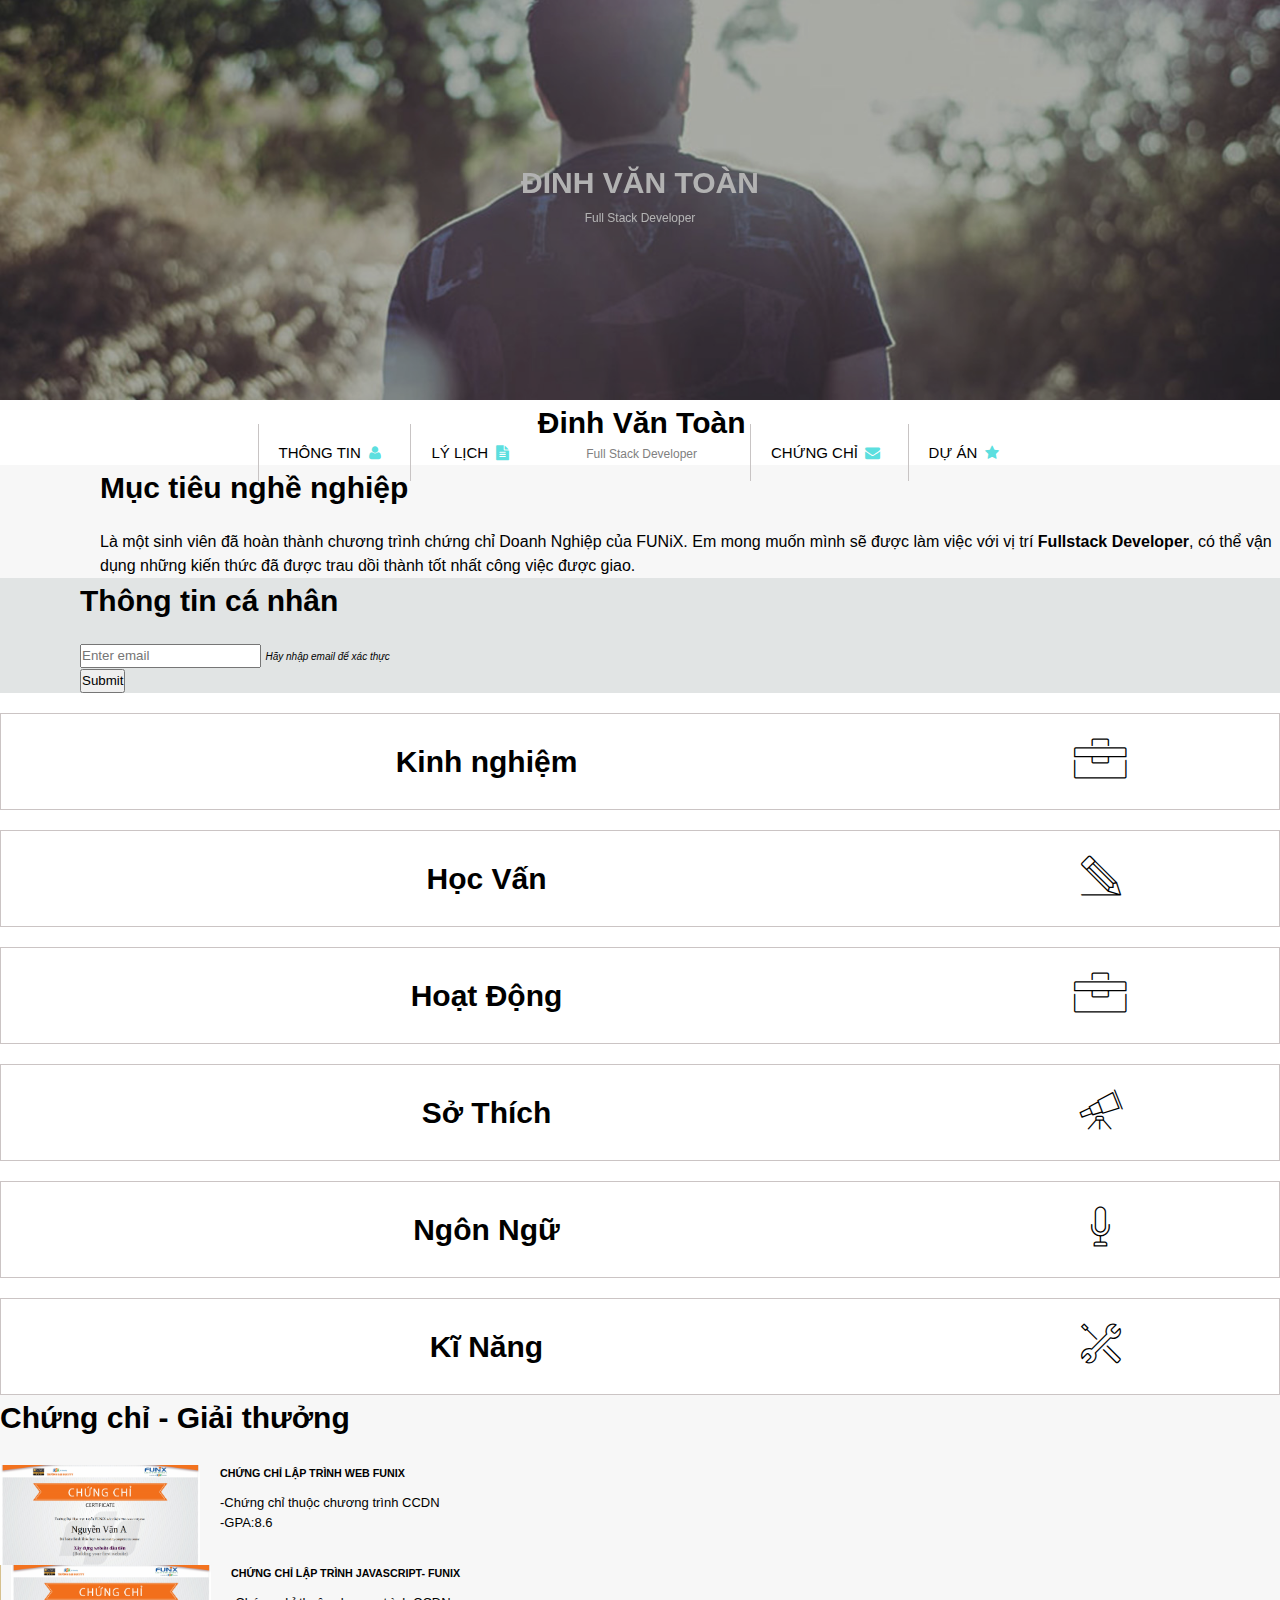
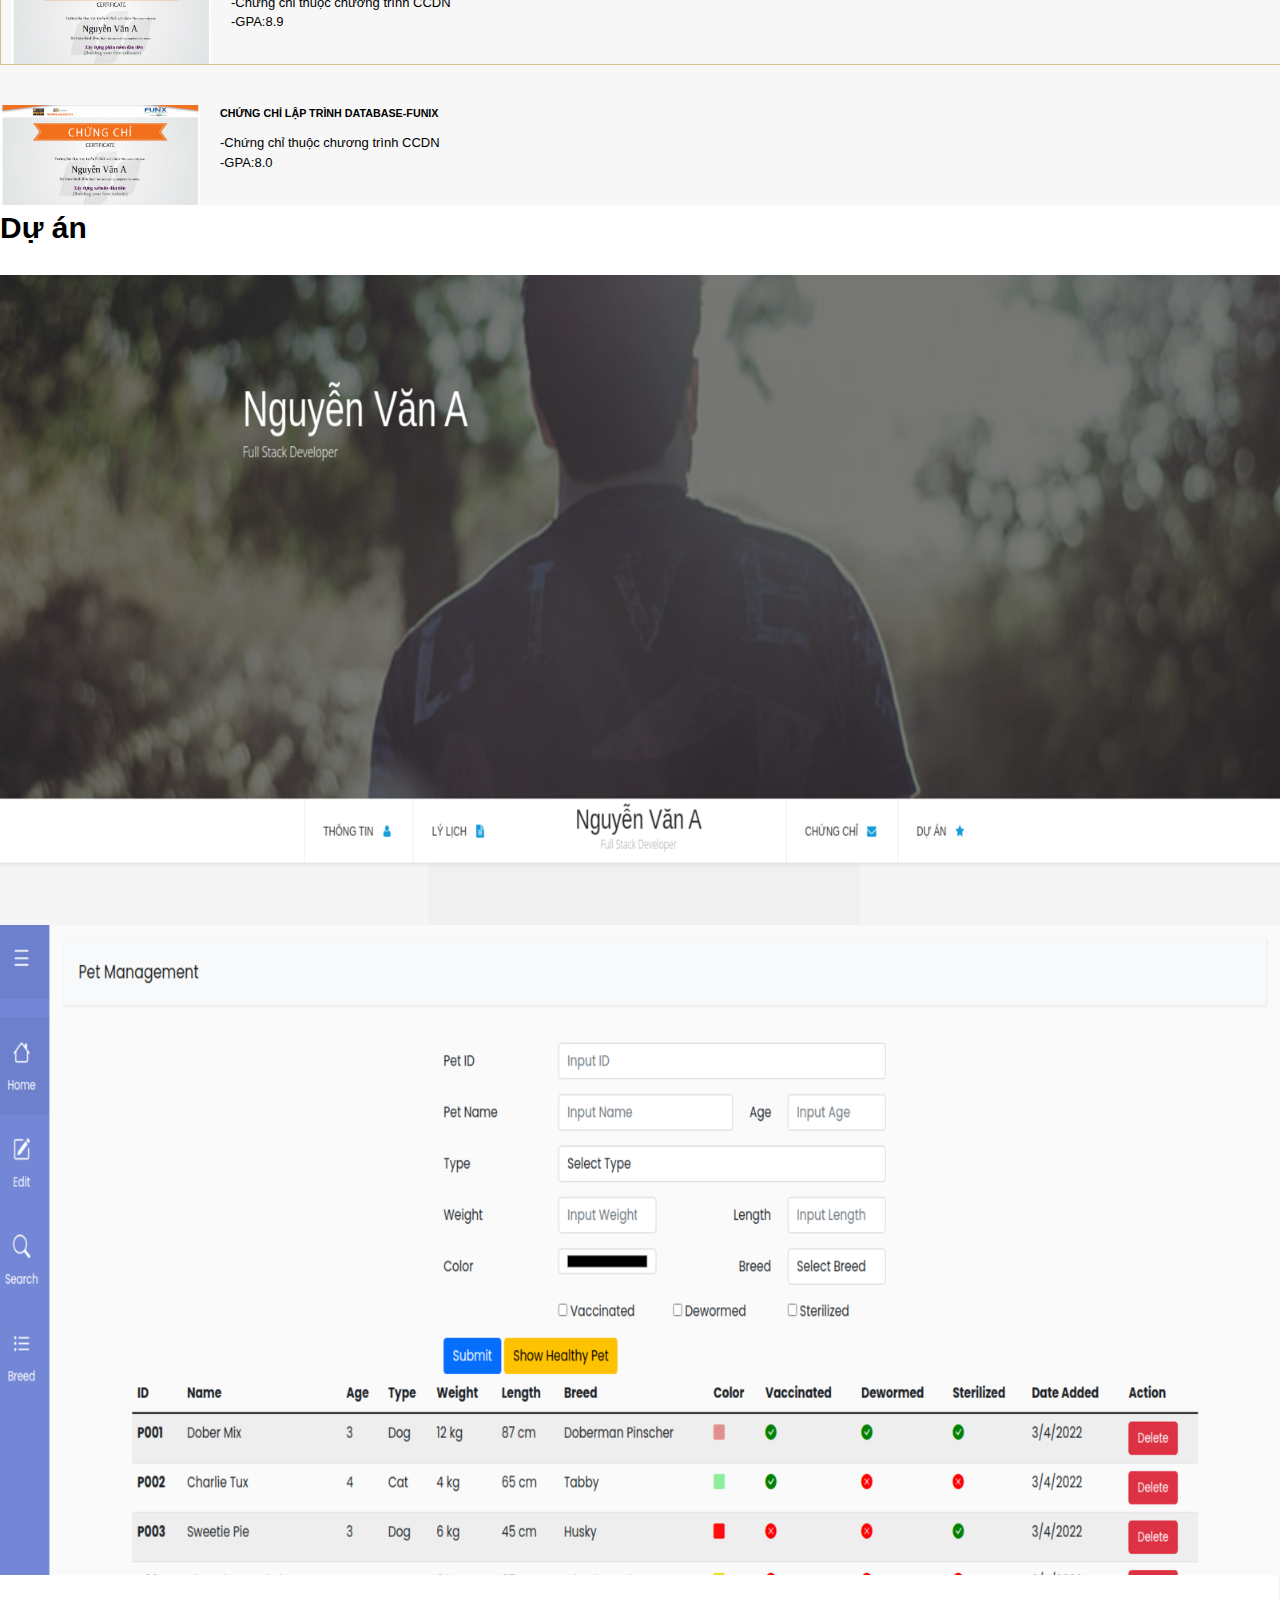
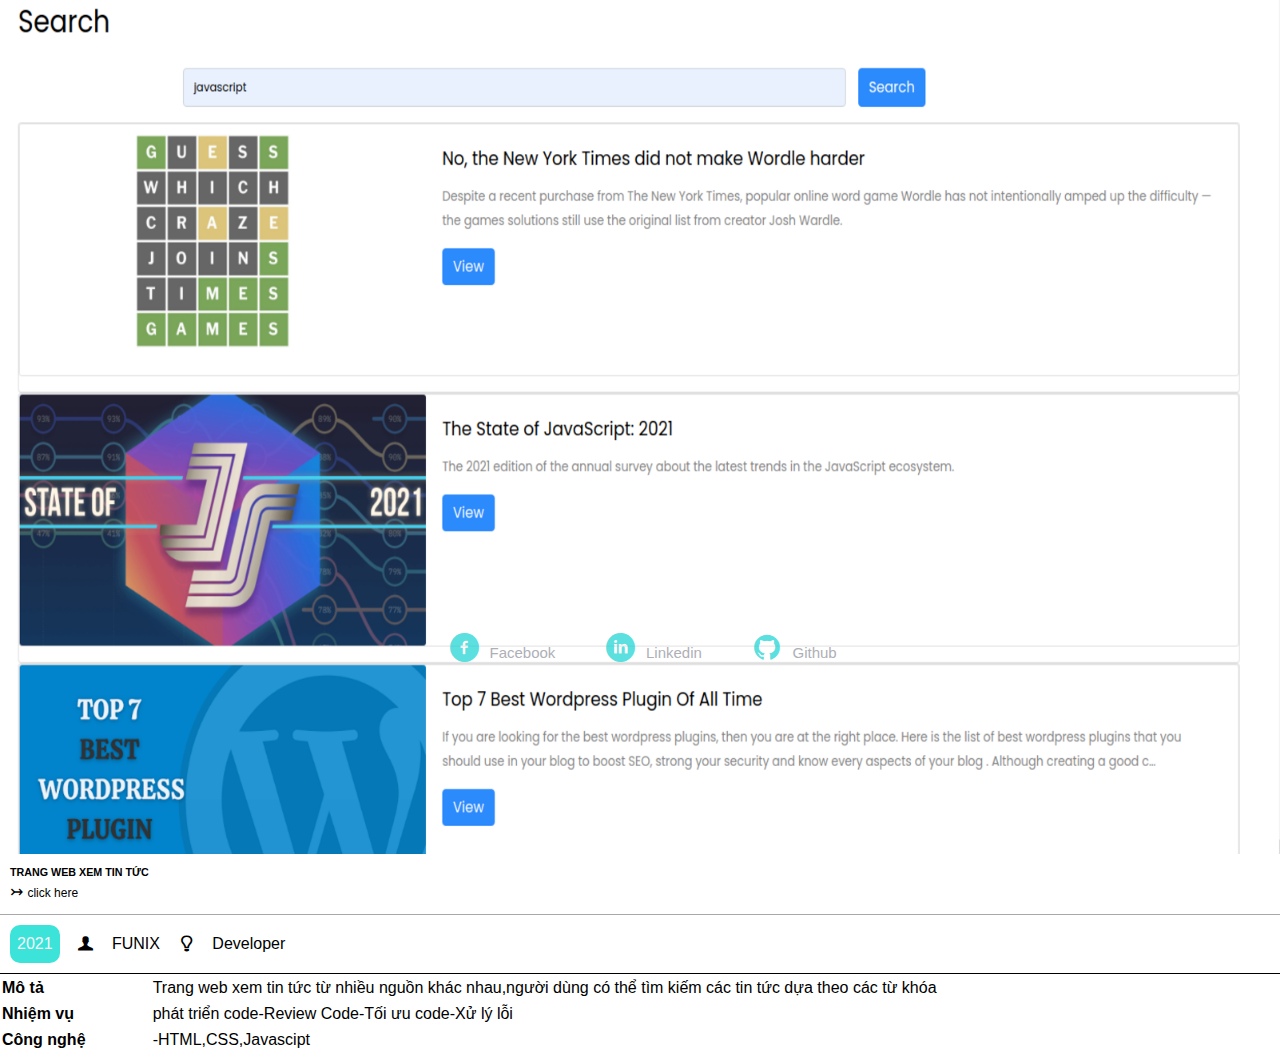
<file: index.html>
<!DOCTYPE html>
<html lang="en">
  <head>
    <meta charset="UTF-8" />
    <meta http-equiv="X-UA-Compatible" content="IE=edge" />
    <meta name="viewport" content="width=device-width, initial-scale=1.0" />
    <link
      href="https://cdn.jsdelivr.net/npm/bootstrap@5.0.2/dist/css/bootstrap.min.css"
      rel="stylesheet"
      integrity="sha384-EVSTQN3/azprG1Anm3QDgpJLIm9Nao0Yz1ztcQTwFspd3yD65VohhpuuCOmLASjC"
      crossorigin="anonymous"
    />
    <link rel="stylesheet" href="./css/laptop.css" />
    <link rel="stylesheet" href="./css/tablet.css" />
    <link rel="stylesheet" href="./css/mobile.css" />
    <link rel="stylesheet" href="./css/font.css" />
    <title>Digital CV Assignment 03</title>
  </head>
  <body>
    <!-- banner -->
    <!-- <div class="container"> -->
    <div id="banner" style="padding: 50px">
      <!-- <div class="avt-banner">
          <img
            src="images/default-avatar.webp"
            alt=" avatar"
            class="img-default"
          />
        </div> -->
      <div class="text-banner">
        <h1>Đinh Văn Toàn</h1>
        <span style="font-size: 12px">Full Stack Developer</span>
      </div>
    </div>
    <!-- </div> -->

    <!-- phần nav bar -->
    <section id="nav-bar">
      <nav class="container p-3" >
        <a href="#">
          THÔNG TIN
          <td><i class="icon icon-user"></i></td
        ></a>
        <a href="#"
          >LÝ LỊCH
          <td><i class="icon icon-doc-text-inv"></i></td
        ></a>

        <div class="title" style="font-size: 18px">
          <h1>Đinh Văn Toàn</h1>
          <div class="text-title" style="font-size: 12px">
            Full Stack Developer
          </div>
        </div>

        <a href="#"
          >CHỨNG CHỈ
          <td><i class="icon icon-mail-alt"></i></td
        ></a>
        <a href="#"
          >DỰ ÁN
          <td><i class="icon icon-star-1"></i></td
        ></a>
      </nav>
    </section>
    <!-- thông  tn cá nhân -->
    <section id="about" class="bg-grey">
      <div class="row">
        <div id="target" class="col-md">
          <h1 class="section-title" style="padding-bottom: 20px">
            Mục tiêu nghề nghiệp
          </h1>
          <p>
            Là một sinh viên đã hoàn thành chương trình chứng chỉ Doanh Nghiệp
            của FUNiX. Em mong muốn mình sẽ được làm việc với vị trí
            <b>Fullstack Developer</b>, có thể vận dụng những kiến thức đã được
            trau dồi thành tốt nhất công việc được giao.
          </p>
        </div>
        <div id="personal-info" class="col-md">
          <h1 class="section-title" style="padding-bottom: 20px">
            Thông tin cá nhân
          </h1>
          <div class="section-content hide">
            <ul class="mt-40 info" style="padding: 0; list-style: none">
              <li><strong> Giới tính</strong> : Nam</li>
              <li><strong>Ngày sinh</strong> : 19/05/2000</li>
              <li><strong>Điện thoại</strong> : (+84) 912398xxx</li>
              <li><strong>Email</strong> : sinhvien@funix.edu.vn</li>
              <li><strong>Địa chỉ</strong> : Số 10, đường 10, Hà Nội</li>
              <li><strong>Website</strong> : https://abc.tech</li>
            </ul>
            <div class="icon">
              <td><i class="icon-twitter"></i></td>
              <td><i class="icon-facebook"></i></td>
              <td><i class="icon-gplus"></i></td>
              <td><i class="icon-linkedin"></i></td>
            </div>
          </div>
          <div id="femail" action="#">
            <div class="mb-3 mt-3">
      
              <input type="email" class="form-control" id="email" placeholder="Enter email" name="email">
              <label id="error-email" for="email">Hãy nhập email để xác thực</label>
            </div>
              <button id="button" type="button" class="btn btn-primary">Submit</button>
          </div>
          <!-- <p id="error-email"></p> -->
         
      </div>
    </section>
    <!-- kinh nghiệm -->
    <section id="job-info">
      <div class="container my-4">
        <div class="row align-items-start justify-contents-center">
          <div class="col-xl-4 col-md-6">
            <div class="job-info1" style="margin-top: 20px">
              <div class="job-title">
                <h1>Kinh nghiệm</h1>
              </div>
              <div>
                <td><i class="ic-toolbox" style="font-size: 40px"></i></td>
              </div>
              <div class="job-content">
                <div class="job1" style="font-size: 20px" ;>
                  <h3 class="job-title1">Full Stack Deverloper-Công ty Y</h3>
                  <div class="time">
                    <span class="jod-date">5/2022-</span>
                    <span class="now">Hiện tại</span>
                  </div>
                  <p style="font-size: 13px">
                    -­ Xây dựng, phát triển Website dựa trên <br />
                    thiết kế và yêu cầu đã có. <br />
                    -­ Phân tích và thiết kế Database, sử <br />
                    dụng các hệ quản trị CSDL (MySQL, <br />
                    SQLServer, NoSQL, …) và viết được<br />
                    các câu truy vấn.<br />
                    -­ Sử dụng ngôn ngữ server-­side <br />
                    (Python, Java, …) để xây dựng các Web Serv
                  </p>
                </div>
                <div class="job1" style="font-size: 20px">
                  <h3 class="job-title1">Web Designer-Công ty X</h3>
                  <span class="time">6/2021-4/2022</span>
                  <p style="font-size: 13px">
                    -­ Thiết kế Website dự trên yêu <br />cầu của khách hàng.
                    <br />
                    -­ Sử dụng các công cụ: Figma, Canva, PTS.v
                  </p>
                </div>
                
              </div>
              <button id="btn1" type="button" class="btn-viewmore">▲ View more</button>
              <!-- <button id="btn2" type="button" class="btn-lessmore">Less more</button> -->
            </div>
          </div>

          <div class="col-xl-4 col-md-6">
            <div class="job-info1" style="margin-top: 20px">
              <div class="job-title">
                <h1>Học Vấn</h1>
              </div>
              <div>
                <td><i class="ic-pencil" style="font-size: 40px"></i></td>
              </div>
              <div class="job-content">
                <div class="job1" style="font-size: 20px" ;>
                  <h3 class="job-title1">FUNIX</h3>
                  <div class="time">
                    <span class="jod-date">6/2021-5/2022</span>
                  </div>
                  <p style="font-size: 13px">
                    - Tốt nghiệp chứng chỉ doanh nghiệp <br />
                    nhánh Fullstack. <br />
                    - GPA: 9 / 10
                  </p>
                </div>
                <div class="job1" style="font-size: 20px">
                  <h3 class="job-title1">Cử nhân -­ ĐH FPT</h3>
                  <span class="time">08/2016 - 07/2019</span>
                  <p style="font-size: 13px">
                    -Chuyên ngành: Kỹ thuật phần mềm. <br />
                    -GPA: 3.2 / 4
                  </p>
                </div>
              </div>
              <button id="btn" type="button" class="btn-viewmore">▲ View more</button>
             
            </div>
          </div>

          <div class="col-xl-4 col-md-6">
            <div class="job-info1" style="margin-top: 20px">
              <div class="job-title">
                <h1>Hoạt Động</h1>
              </div>
              <div>
                <td><i class="ic-toolbox" style="font-size: 40px"></i></td>
              </div>
              <div class="job-content">
                <div class="job1" style="font-size: 20px" ;>
                  <h3 class="job-title1">FPT Edu Hackathon 2019</h3>
                  <div class="time">
                    <span class="jod-date">03/2019 -­ 05/2019</span>
                  </div>
                  <p style="font-size: 13px">
                    -Giải 3 bảng A <br />
                    -Đề tài: Trang web về phân loại rác thải
                  </p>
                </div>
                <div class="job1" style="font-size: 20px">
                  <h3 class="job-title1">Câu lạc bộ Z</h3>
                  <span class="time">08/2016 -­ 08/2017</span>
                  <p style="font-size: 13px">-Trưởng ban chuyên môn</p>
                </div>
              </div>
              <button id="btn" type="button" class="btn-viewmore">▲ View more</button>
              <!-- <button id="btn2" type="button" class="btn-lessmore">Less more</button> -->
            </div>
          </div>
          <div class="col-xl-4 col-md-6">
            <div class="job-info1" style="margin-top: 20px">
              <div class="job-title">
                <h1>Sở Thích</h1>
              </div>
              <div>
                <td><i class="ic-telescope" style="font-size: 40px"></i></td>
              </div>
              <div class="job-content">
                <td><i class="ic-megaphone icon1"></i></td>
                <td><i class="ic-strategy icon1"></i></td>
                <td><i class="ic-hotairballoon icon1"></i></td>
                <td><i class="ic-basket icon1"></i></td>
                <p style="font-size: 13px">
                  Âm nhạc &nbsp; Chơi game &nbsp; Du lịch &nbsp;&nbsp;Nấu ăn
                </p>
              </div>
              <button id="btn" type="button" class="btn-viewmore">▲ View more</button>
              <!-- <button id="btn2" type="button" class="btn-lessmore">Less more</button> -->
            </div>
          </div>

          <div class="col-xl-4 col-md-6">
            <div style="margin-top: 20px">
              <div class="job-info1">
                <div class="job-title">
                  <h1>Ngôn Ngữ</h1>
                </div>
                <div>
                  <td><i class="ic-mic" style="font-size: 40px"></i></td>
                </div>
                <div class="job-content">
                  <div>
                    <p style="font-size: 13px">Tiếng Anh-IELTS 7.0</p>
                    <span class="line1"></span> <span class="line1"></span
                    ><span class="line2"></span>
                  </div>
                  <div>
                    <p style="font-size: 13px">Tiếng Nhật-JNPT N4</p>
                    <span class="line1"></span><span class="line2"></span
                    ><span class="line2"></span>
                  </div>
                </div>
                <button id="btn" type="button" class="btn-viewmore">▲ View more</button>
                <!-- <button id="btn2" type="button" class="btn-lessmore">Less more</button> -->
              </div>
            </div>
          </div>
          <div class="col-xl-4 col-md-6">
            <div class="job-info1" style="margin-top: 20px">
              <div class="job-title">
                <h1>Kĩ Năng</h1>
              </div>
              <div>
                <td><i class="ic-tools-2" style="font-size: 40px"></i></td>
              </div>
              <div class="job-content">
                <div>
                  <p style="font-size: 13px">HTML/CSS:Fundamental</p>
                  <span class="line1"></span> <span class="line2"></span
                  ><span class="line2"></span>
                </div>
                <div>
                  <p style="font-size: 13px">Javascipt:intermediate</p>
                  <span class="line1"></span><span class="line1"></span
                  ><span class="line2"></span>
                </div>
                <div>
                  <p style="font-size: 13px">NodeJS:intermediate</p>
                  <span class="line1"></span><span class="line1"></span
                  ><span class="line 2"></span>
                </div>
                <div>
                  <p style="font-size: 13px">Boostrap5:Fundamental</p>
                  <span class="line1"></span><span class="line2"></span
                  ><span class="line2"></span>
                </div>
              </div>
              <button id="btn" type="button" class="btn-viewmore">▲ View more</button>
            </div>
          </div>
        </div>
      </div>
    </section>
    <!-- phần chứng chỉ giải thưởng -->
    <section id="certificate" class="bg-grey">
      <div class="container">
        <h1 class="section-title">Chứng chỉ - Giải thưởng</h1>
        <div class="row gap-sm-6">
          <div class="col-md-6 pb-4">
            <div class="cer-flex">
              <img
                src="images/Cert_WEB.png"
                alt="ảnh chứng chỉ"
                class="img-cer"
              />
              <div>
                <h6 style="margin-bottom: 12px">
                  CHỨNG CHỈ LẬP TRÌNH WEB FUNIX
                </h6>
                <p style="font-size: 13px">
                  -Chứng chỉ thuộc chương trình CCDN
                </p>
                <p style="font-size: 13px">-GPA:8.6</p>
              </div>
            </div>
          </div>

          <div class="col-md-6 pb-4">
            <div class="cer-flex cer-flex1">
              <img
                src="images/Cert_PRF.png"
                alt="ảnh chứng chỉ"
                class="img-cer"
              />
              <div>
                <h6 style="margin-bottom: 12px">
                  CHỨNG CHỈ LẬP TRÌNH JAVASCRIPT- FUNIX
                </h6>
                <p style="font-size: 13px">
                  -Chứng chỉ thuộc chương trình CCDN
                </p>
                <p style="font-size: 13px">-GPA:8.9</p>
              </div>
            </div>
          </div>
          <div class="col-md-12 pb-4">
            <div class="cer-flex cer-flex2">
              <img
                src="images/Cert_WEB.png"
                alt="ảnh chứng chỉ"
                class="img-cer"
              />
              <div>
                <h6 style="margin-bottom: 12px">
                  CHỨNG CHỈ LẬP TRÌNH DATABASE-FUNIX
                </h6>
                <p style="font-size: 13px">
                  -Chứng chỉ thuộc chương trình CCDN
                </p>
                <p style="font-size: 13px">-GPA:8.0</p>
              </div>
            </div>
          </div>
        </div>
      </div>
    </section>
<!-- phần dự án -->
    <section id="project">
      <div class="container">
        <h1 class="section-title">Dự án</h1>
        <div class="row">
          <div class="col-md-4 mb-5">
            <div class="project-flex border border-dark">
              <img
                src="images/project_1.png"
                alt="project"
                width="100%"
                class="img-fluid"
              />
             <div class="d-flex flex-row  text-center gap-3 pr-title "> <h6 class="p-1" >CV CÁ NHÂN</h6> →  <a  href="./index.html "   class="fst-italic py-1 " style="font-size: 12px; ">click here </a></div> 
             
              <div class="pr-icon">
                <span class="now">2021</span>
                <td><i class="icon-user-1"></i></td>
                <span>FUNIX</span>
                <td><i class="icon-lamp item1"></i></td>
                <span>Developer</span>
              </div>
              <table>
                <tr>
                  <td>Mô tả</td>
                  <td>
                    Trang web CV cá nhân online.Gồm các thông tin cá nhân cũng
                    như kĩ năng nghề nghiệp
                  </td>
                </tr>
                <tr>
                  <td>Nhiệm vụ</td>
                  <td>phát triển code-Review Code- Tối ưu code-Xử lý lỗi</td>
                </tr>
                <tr>
                  <td>Công nghệ</td>
                  <td>-HTML,CSS</td>
                </tr>
              </table>
              
            </div>
          </div>

          <div class="col-md-4 mb-5">
            <div class="project-flex border border-dark">
              <img
                src="images/project_2.png"
                alt="project"
                width="100%"
                class="img-fluid"
              />
               <!-- <a href="./digital-cv.html " target="_blank"><h6 class="pr-title">TRANG WEB QUẢN LÝ THÚ CƯNG</h6></a> -->
               <div class="d-flex flex-row text-center gap-3 pr-title  "> <h6 class="p-1" >TRANG QUẢN LÝ THÚ CƯNG</h6> ↣  <a  href="./digital-cv.html "   class="fst-italic py-1 " style="font-size: 12px; ">click here </a></div>
             
              <div class="pr-icon">
                <span class="now">2021</span>
                <td><i class="icon-user-1"></i></td>
                <span>FUNIX</span>
                <td><i class="icon-lamp item1"></i></td>
                <span>Developer</span>
              </div>
              <table>
                <tr>
                  <td>Mô tả</td>
                  <td>
                    Ứng dụng quản lý các thông tin của <br />
                    thú cưng như:Cân nặng,giống,tình <br />
                    trạng tiêm chủng...Bao gồm <br />
                    các chức năng thêm sửa/ xóa
                  </td>
                </tr>
                <tr>
                  <td>Nhiệm vụ</td>
                  <td>phát triển code-Review Code-Tối ưu code-Xử lý lỗi</td>
                </tr>
                <tr>
                  <td>Công nghệ</td>
                  <td>-HTML,CSS,Javascipt</td>
                </tr>
              </table>
            </div>
          </div>
          <div class="col-md-4 mb-4">
            <div class="project-flex border border-dark">
              <img
                src="images/project_3.png"
                alt="project "
                width="100%"
                class="img-fluid"
              />
              <!-- <a href="./digital-cv.html " target="_blank">
                <h6 class="pr-title">TRANG WEB XEM TIN TỨC</h6>
              </a> -->
              <div class="d-flex flex-row text-center gap-3  pr-title "> <h6 class="p-1" >TRANG WEB XEM TIN TỨC</h6> ↣  <a  href="./digital-cv.html "  class="fst-italic py-1 " style="font-size: 12px;  ">click here </a></div>
                
              <div class="pr-icon">
                <span class="now">2021</span>
                <td><i class="icon-user-1"></i></td>
                <span>FUNIX</span>
                <td><i class="icon-lamp item1"></i></td>
                <span>Developer</span>
              </div>
              <table>
                <tr>
                  <td>Mô tả</td>
                  <td>
                    Trang web xem tin tức từ nhiều nguồn khác nhau,người dùng có
                    thể tìm kiếm các tin tức dựa theo các từ khóa
                  </td>
                </tr>
                <tr>
                  <td>Nhiệm vụ</td>
                  <td>phát triển code-Review Code-Tối ưu code-Xử lý lỗi</td>
                </tr>
                <tr>
                  <td>Công nghệ</td>
                  <td>-HTML,CSS,Javascipt</td>
                </tr>
              </table>
            </div>
          </div>
        </div>
      </div>
    </section>
<!-- phần footer -->
    <section id="footer" class="bg-grey">
      <div class="container">
        <a href="3"
          ><td>
            <i style="font-size: 30px" class="icon icon-facebook-circled"></i>
          </td>
          Facebook</a
        >
        <a href="3"
          ><td>
            <i style="font-size: 30px" class="icon icon-linkedin-circled"></i>
          </td>
          Linkedin</a
        >
        <a href="https://github.com/ToanDingFX" target="_blank"
          ><td>
            <i style="font-size: 30px" class="icon icon-github-circled"></i>
          </td>
          Github</a
        >
      </div>
    </section>
    <script
      src="https://cdn.jsdelivr.net/npm/bootstrap@5.0.2/dist/js/bootstrap.bundle.min.js"
      integrity="sha384-MrcW6ZMFYlzcLA8Nl+NtUVF0sA7MsXsP1UyJoMp4YLEuNSfAP+JcXn/tWtIaxVXM"
      crossorigin="anonymous"
    ></script>
    <script src="script.js"></script>
  </body>
</html>
</file>
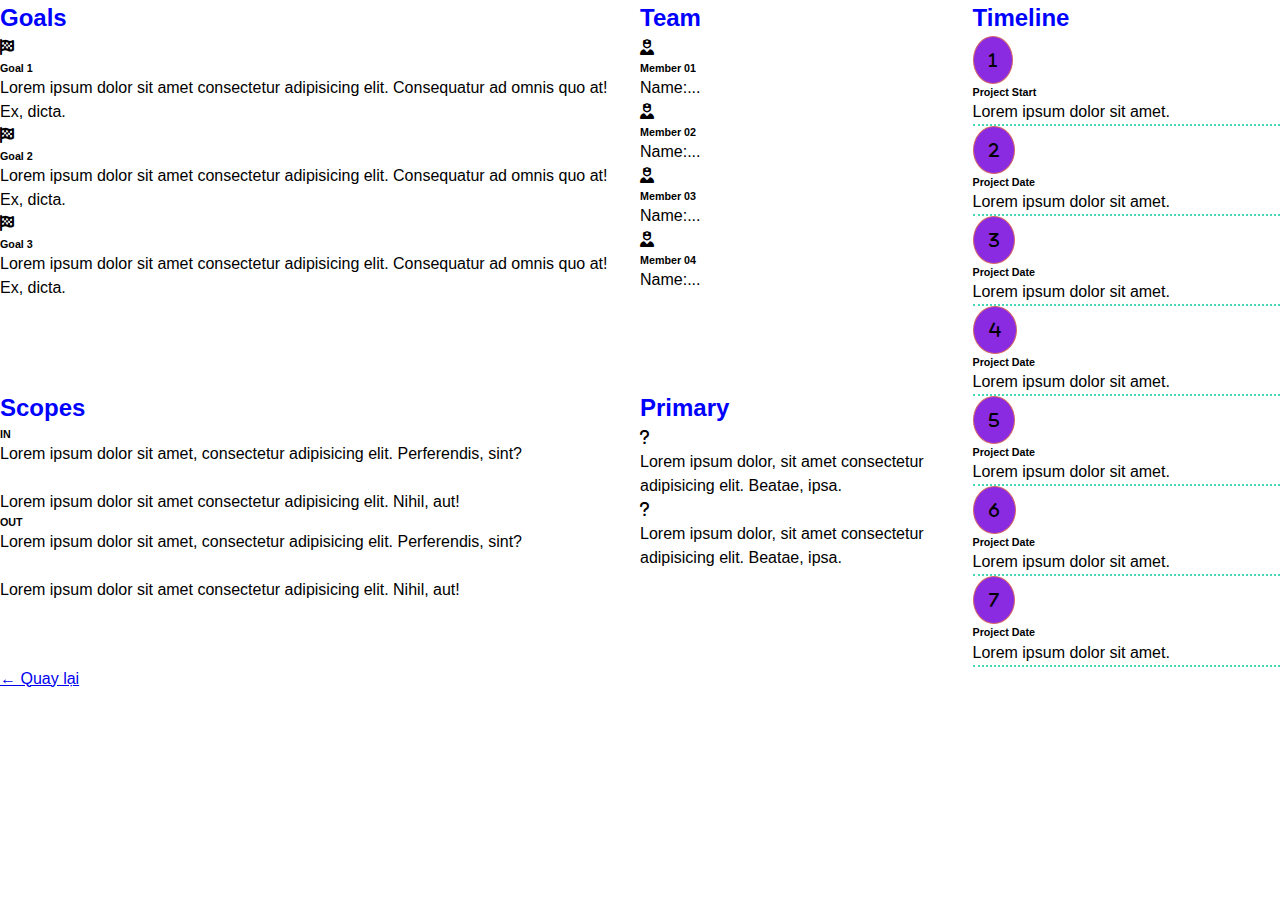
<file: digital-cv.html>
<!DOCTYPE html>
<html lang="en">
  <head>
    <meta charset="UTF-8" />
    <meta http-equiv="X-UA-Compatible" content="IE=edge" />
    <meta name="viewport" content="width=device-width, initial-scale=1.0" />
    <title>digital-cv</title>
    <link
      href="https://cdn.jsdelivr.net/npm/bootstrap@5.3.0-alpha1/dist/css/bootstrap.min.css"
      rel="stylesheet"
      integrity="sha384-GLhlTQ8iRABdZLl6O3oVMWSktQOp6b7In1Zl3/Jr59b6EGGoI1aFkw7cmDA6j6gD"
      crossorigin="anonymous"
    />
    <link rel="stylesheet" href="./cv-css/cv-laptop.css" />
    <link rel="stylesheet" href="./cv-css/cv-tablet.css" />
    <link rel="stylesheet" href="./cv-css/cv-mobile.css" />
    <link
      rel="stylesheet"
      href="./fontawesome-free-6.3.0-web/css/all.min.css"
    />
  </head>
  <body>
    <!-- <section> -->
      
      <div class="container bg-primary p-4 ">
        <!-- Goals -->
        <div class="bg-light pb-5">
          <div class="p-3">
            <h2 class="border-bottom border-dark-subtle">Goals</h2>
          </div>

          <div class="pb-4">
            <div
              class="row border-bottom border-dark-subtle p-1 align-items-center"
            >
              <div class="col-xl-2 col-md-12 text-center align-items-center">
                <i class="fa-solid fa-flag-checkered fs-4"></i>
              </div>
              <div class="col-xl-10 col-md-12">
                <h6 class="fw-bold">Goal 1</h6>
                <p>
                  Lorem ipsum dolor sit amet consectetur adipisicing elit.
                  Consequatur ad omnis quo at! Ex, dicta.
                </p>
              </div>
            </div>

            <div
              class="row border-bottom border-dark-subtle p-1 align-items-center"
            >
              <div class="col-xl-2 col-md-12 text-center">
                <i class="fa-solid fa-flag-checkered fs-4"></i>
              </div>
              <div class="col-xl-10 col-md-12">
                <h6 class="fw-bold">Goal 2</h6>
                <p>
                  Lorem ipsum dolor sit amet consectetur adipisicing elit.
                  Consequatur ad omnis quo at! Ex, dicta.
                </p>
              </div>
            </div>
            <div
              class="row border-bottom border-dark-subtle p-1 align-items-center"
            >
              <div class="col-xl-2 col-md-12 text-center">
                <i class="fa-solid fa-flag-checkered fs-4"></i>
              </div>
              <div class="col-xl-10 col-md-12">
                <h6 class="fw-bold">Goal 3</h6>
                <p>
                  Lorem ipsum dolor sit amet consectetur adipisicing elit.
                  Consequatur ad omnis quo at! Ex, dicta.
                </p>
              </div>
            </div>
          </div>
        </div>
        <!-- team -->
        <div class="border bg-light team">
          <div class="p-3">
            <h2 class="border-bottom border-dark-subtle">Team</h1>
          </div>
          <div class="row p-1 align-items-center">
            <div class="col-xl-2 col-md-12 text-center">
              <i class="fa-sharp fa-solid fa-user-nurse fs-4"></i>
            </div>
            <div class="col-xl-10 col-md-12">
              <h6 class="fw-bold">Member 01</h6>
              <p>Name:...</p>
            </div>
          </div>
          <div class="row p-1 align-items-center">
            <div class="col-xl-2 col-md-12 text-center">
              <i class="fa-sharp fa-solid fa-user-nurse fs-4"></i>
            </div>
            <div class="col-xl-10 col-md-12">
              <h6 class="fw-bold">Member 02</h6>
              <p>Name:...</p>
            </div>
          </div>
          <div class="row p-1 align-items-center">
            <div class="col-xl-2 col-md-12 text-center">
              <i class="fa-sharp fa-solid fa-user-nurse fs-4"></i>
            </div>
            <div class="col-xl-10 col-md-12">
              <h6 class="fw-bold">Member 03</h5>
              <p>Name:...</p>
            </div>
          </div>
          <div class="row p-1 align-items-center">
            <div class="col-xl-2 col-md-12 text-center">
              <i class="fa-sharp fa-solid fa-user-nurse fs-4"></i>
            </div>
            <div class="col-xl-10 col-md-12">
              <h6 class="fw-bold">Member 04</h6>
              <p>Name:...</p>
            </div>
          </div>
        </div>
        <!-- timeline -->
        <div class="border bg-light timeline">
          <div class="p-3">
            <h2 class="border-bottom border-dark-subtle">Timeline</h2>
          </div>
          <div class="row p-1 align-items-center">
            <div class="col-xl-2 col-md-6 tex-center">
              <i class="fa-sharp fa-solid fa-1 icon"></i>
            </div>
            <div class="col-xl-10 colmd-6">
              <h6 class="fw-bold">Project Start</h6>
              <p class="fs-6" style="border-bottom: 2px dotted rgb(69, 216, 182);">Lorem ipsum dolor sit amet.</p>
              <p></p>
            </div>
          </div>
          
          <div class="row p-1 align-items-center">
            <div class="col-xl-2 col-md-6 tex-center">
              <i class="fa-sharp fa-solid fa-2 icon"></i>
            </div>
            <div class="col-xl-10 colmd-6">
              <h6 class="fw-bold">Project  Date</h6>
              <p class="fs-6" style="border-bottom: 2px dotted rgb(69, 216, 182);">Lorem ipsum dolor sit amet.</p>
              <p></p>
            </div>
          </div>
          <div class="row p-1 align-items-center">
            <div class="col-xl-2 col-md-6 tex-center">
              <i class="fa-sharp fa-solid fa-3 icon"></i>
            </div>
            <div class="col-xl-10 colmd-6">
              <h6 class="fw-bold">Project  Date</h6>
              <p class="fs-6" style="border-bottom: 2px dotted rgb(69, 216, 182);">Lorem ipsum dolor sit amet.</p>
              <p></p>
            </div>
          </div>
          <div class="row p-1 align-items-center">
            <div class="col-xl-2 col-md-6 tex-center">
              <i class="fa-sharp fa-solid fa-4 icon"></i>
            </div>
            <div class="col-xl-10 colmd-6">
              <h6 class="fw-bold">Project  Date</h6>
              <p class="fs-6" style="border-bottom: 2px dotted rgb(69, 216, 182);">Lorem ipsum dolor sit amet.</p>
              <p></p>
            </div>
          </div>
          <div class="row p-1 align-items-center">
            <div class="col-xl-2 col-md-6 tex-center">
              <i class="fa-sharp fa-solid fa-5 icon"></i>
            </div>
            <div class="col-xl-10 colmd-6">
              <h6 class="fw-bold">Project  Date</h6>
              <p class="fs-6" style="border-bottom: 2px dotted rgb(69, 216, 182);">Lorem ipsum dolor sit amet.</p>
              <p></p>
            </div>
          </div>
          <div class="row p-1 align-items-center">
            <div class="col-xl-2 col-md-6 tex-center">
              <i class="fa-sharp fa-solid fa-6 icon"></i>
            </div>
            <div class="col-xl-10 colmd-6">
              <h6 class="fw-bold">Project  Date</h6>
              <p class="fs-6" style="border-bottom: 2px dotted rgb(69, 216, 182);">Lorem ipsum dolor sit amet.</p>
              <p></p>
            </div>
          </div>
          <div class="row p-1 align-items-center">
            <div class="col-xl-2 col-md-6 tex-center">
              <i class="fa-sharp fa-solid fa-7 icon"></i>
            </div>
            <div class="col-xl-10 colmd-6">
              <h6 class="fw-bold">Project  Date</h6>
              <p class="fs-6" style="border-bottom: 2px dotted rgb(69, 216, 182);">Lorem ipsum dolor sit amet.</p>
              <p></p>
            </div>
          </div>
        </div>
        
        <!-- scope -->
        <div class="border bg-light p-3 scope">
          <div class="p-3">
            <h2 class="border-bottom border-dark-subtle">Scopes</h2>
          </div>
          <div class="row align-items-center p-1">
            <div class="col-xl-6 col-md-12">
              <h6 class="fw-bold fs-4">IN</h6>
              <p>Lorem ipsum dolor sit amet, consectetur adipisicing elit. Perferendis, sint?</p><br>
              <p>Lorem ipsum dolor sit amet consectetur adipisicing elit. Nihil, aut!</p>
            </div>
            <div class="col-xl-6 col-md-12">
              <h6 class="fw-bold fs-4">OUT</h6>
              <p>Lorem ipsum dolor sit amet, consectetur adipisicing elit. Perferendis, sint?</p><br>
              <p>Lorem ipsum dolor sit amet consectetur adipisicing elit. Nihil, aut!</p>
            </div>  
            
          </div>
        </div>
          <!-- primary -->
          <div class="border bg-light">
            <div class="p-3">
              <h2 class="border-bottom border-dark-subtle">Primary</h2>
            </div>
            <div class="row align-items-center p-3">
              <div class="col-xl-2 col-md-12 text-center">
                <div><i class="fa-solid fa-question fs-4"></i></div>
              </div>
              <div class="col-xl-10 col-md-12">
                <p>Lorem ipsum dolor, sit amet consectetur adipisicing elit. Beatae, ipsa.</p>
              </div>
            </div>
            <div class="row align-items-center p-3">
              <div class="col-xl-2 col-md-12 text-center">
                <div><i class="fa-solid fa-question fs-4"></i></div>
              </div>
              <div class="col-xl-10 col-md-12">
                <p>Lorem ipsum dolor, sit amet consectetur adipisicing elit. Beatae, ipsa.</p>
              </div>
            </div>
          </div>
        
         
       
      </div>
      <a class="fs-4 fw-bold text-decoration-none" href="./index.html" >← Quay lại</a>
    <!-- </section> -->
  </body>
  <script
    src="https://cdn.jsdelivr.net/npm/bootstrap@5.3.0-alpha1/dist/js/bootstrap.bundle.min.js"
    integrity="sha384-w76AqPfDkMBDXo30jS1Sgez6pr3x5MlQ1ZAGC+nuZB+EYdgRZgiwxhTBTkF7CXvN"
    crossorigin="anonymous"
  ></script>
</html>
</file>
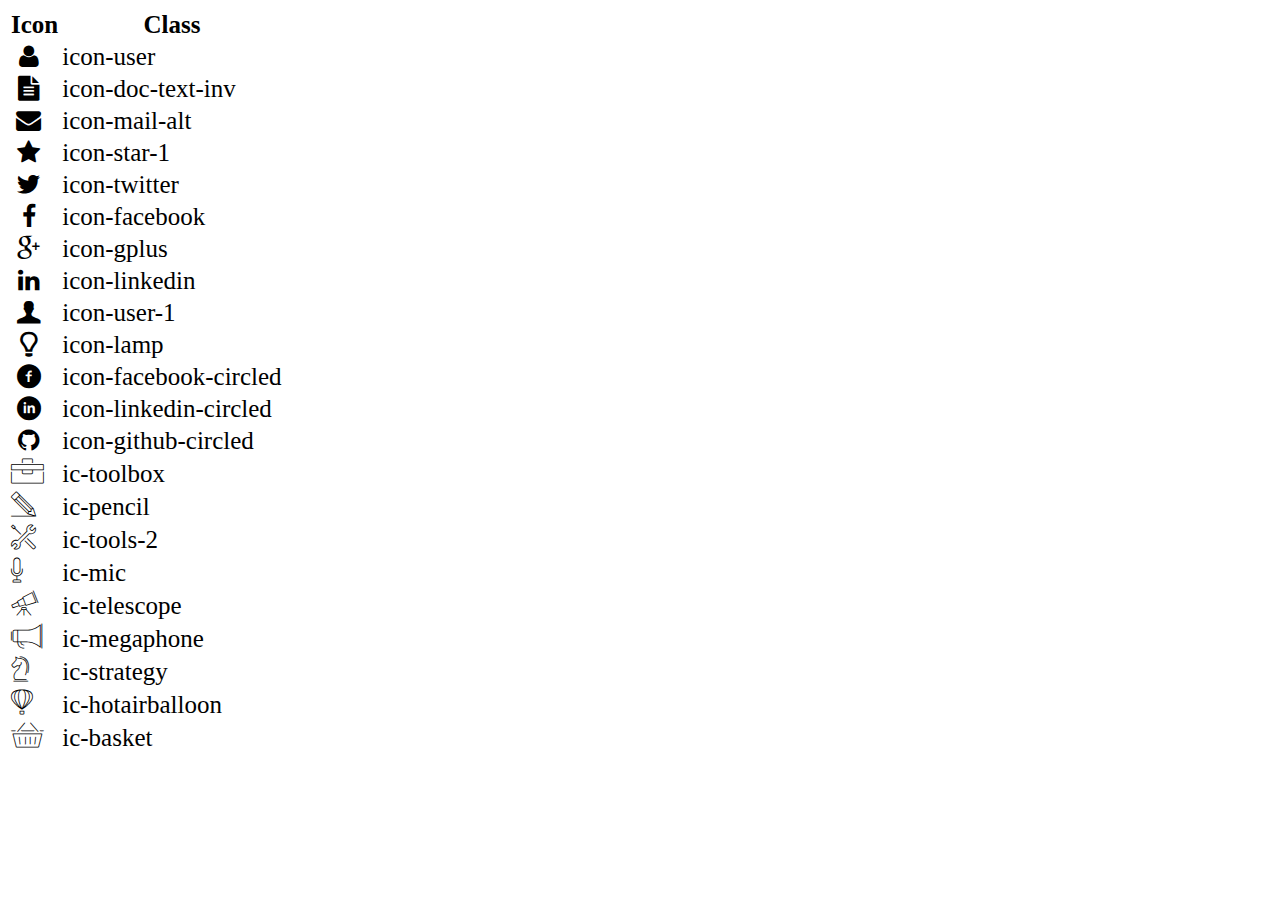
<file: icon-list.html>
<!DOCTYPE html>
<html lang="en">

<head>
    <meta charset="UTF-8">
    <meta http-equiv="X-UA-Compatible" content="IE=edge">
    <meta name="viewport" content="width=device-width, initial-scale=1.0">
    <link rel="stylesheet" href="css/font.css">
    <title>Icon List</title>
</head>

<body>
    <table style="font-size: 25px;">
        <thead>
            <tr>
                <th>Icon</th>
                <th>Class</th>
            </tr>
        </thead>
        <tbody>
            <tr>
                <td><i class="icon-user"></i></td>
                <td>icon-user</td>
            </tr>
            <tr>
                <td><i class="icon-doc-text-inv"></i></td>
                <td>icon-doc-text-inv</td>
            </tr>
            <tr>
                <td><i class="icon-mail-alt"></i></td>
                <td>icon-mail-alt</td>
            </tr>
            <tr>
                <td><i class="icon-star-1"></i></td>
                <td>icon-star-1</td>
            </tr>
            <tr>
                <td><i class="icon-twitter"></i></td>
                <td>icon-twitter</td>
            </tr>
            <tr>
                <td><i class="icon-facebook"></i></td>
                <td>icon-facebook</td>
            </tr>
            <tr>
                <td><i class="icon-gplus"></i></td>
                <td>icon-gplus</td>
            </tr>
            <tr>
                <td><i class="icon-linkedin"></i></td>
                <td>icon-linkedin</td>
            </tr>
            <tr>
                <td><i class="icon-user-1"></i></td>
                <td>icon-user-1</td>
            </tr>
            <tr>
                <td><i class="icon-lamp"></i></td>
                <td>icon-lamp</td>
            </tr>
            <tr>
                <td><i class="icon-facebook-circled"></i></td>
                <td>icon-facebook-circled</td>
            </tr>
            <tr>
                <td><i class="icon-linkedin-circled"></i></td>
                <td>icon-linkedin-circled</td>
            </tr>
            <tr>
                <td><i class="icon-github-circled"></i></td>
                <td>icon-github-circled</td>
            </tr>
            <tr>
                <td><i class="ic-toolbox"></i></td>
                <td>ic-toolbox</td>
            </tr>
            <tr>
                <td><i class="ic-pencil"></i></td>
                <td>ic-pencil</td>
            </tr>
            <tr>
                <td><i class="ic-tools-2"></i></td>
                <td>ic-tools-2</td>
            </tr>

            <tr>
                <td><i class="ic-mic"></i></td>
                <td>ic-mic</td>
            </tr>
            <tr>
                <td><i class="ic-telescope"></i></td>
                <td>ic-telescope</td>
            </tr>
            <tr>
                <td><i class="ic-megaphone"></i></td>
                <td>ic-megaphone</td>
            </tr>
            <tr>
                <td><i class="ic-strategy"></i></td>
                <td>ic-strategy</td>
            </tr>
            <tr>
                <td><i class="ic-hotairballoon"></i></td>
                <td>ic-hotairballoon</td>
            </tr>
            <tr>
                <td><i class="ic-basket"></i></td>
                <td>ic-basket</td>
            </tr>
        </tbody>
    </table>
</body>

</html>
</file>
<file: css/laptop.css>
* {
  padding: 0;
  margin: 0px;
  box-sizing: border-box;
  font-family: arial, sans-serif, tahoma;
  line-height: 1.5;
  text-decoration: none;
}
a {
  color: black;
  text-decoration: none;
}

h1,
h4,
h5 {
  font-size: 30px;
}

section > .container {
  width: 100%;
  margin: auto;
  display: block;
}
.section-title {
  padding-bottom: 25px;
}
.bg-grey {
  background: #f7f7f7;
}

/* style cho phần Banner */
#nav-bar {
  text-align: center;
}
#banner {
  position: relative;
  height: 400px;
  background-image: url("../images/banner.jpg");
  background-size: cover;

  background-repeat: no-repeat;
  width: 100%;
  filter: brightness(70%);
}
.text-banner {
  position: absolute;
  top: 40%;
  left: 50%;
  text-align: center;
  transform: translate(-50%, 0%);
  color: white;
}
.text-banner h1 {
  text-transform: uppercase;
  font-weight: bold;
}

/* style cho phần nav */
.container > nav {
  width: 100%;
  text-align: center;
  text-transform: uppercase;
}
.title {
  display: inline-block;
  font-size: 20px;
  /* border-left: 1px solid black;
  padding-left: 20px; */
}
.text-title {
  color: grey;
  font-size: 7px;
}
#nav-bar a:link,
a:visited {
  cursor: pointer;
  font-size: 15px;
  border-left: 1px solid rgb(200, 196, 196);
  padding: 20px;
}
#nav-bar a:hover,
a:active {
  background-color: rgba(203, 234, 209, 0.756);
  border-radius: 10px;
  font-size: 20px;
}

.icon {
  color: rgba(18, 209, 209, 0.708);
}
/* thông tin cá nhân */
.about-info {
  background: #f7f7f7;
  display: grid;
  grid-template-columns: repeat(2, 1fr);
  align-items: center;
  justify-items: center;
  margin-top: 15px;
  /* column-gap: 10px; */
}
#personal-info {
  background-color: rgb(225, 228, 228);

  width: 100%;
  padding-left: 80px;
}
.hide {
  display: none;
}
#error-email {
  font-style: italic;
  font-size: 10px;
}
#target {
  background-color: #f7f7f7;
  /* border-radius: 25px; */
  width: 100%;
  height: 100%;
  padding-left: 100px;
}

/* thông tin nghề nghiệp */
/* #job-info > .container {
  display: grid !important;

  grid-template-columns: repeat(3, 1fr);
  column-gap: 40px;
  row-gap: 20px;
} */
.job-info1 {
  display: grid;
  grid-template-columns: 75% 25%;
  justify-items: center;
  border: 1px solid rgb(203, 196, 196);
  padding: 25px;
  row-gap: 10px;
  align-items: start;
  height: 100%;
}
.job-content {
  grid-column: 1/-1;
  padding-right: 15px;
  display: none;
}
.btn-viewmore {
  background-color: #d6c08d;
  border: none;
  border-radius: 30px;
  padding: 5px 10px;
  font-size: 10px;
  font-style: italic;
  display: none;
}
/* .btn-lessmore {
  background-color: #d6c08d;
  border: none;
  border-radius: 30px;
  padding: 5px 10px;
  font-size: 10px;
  font-style: italic;
  display: none;
} */
.job1 {
  position: relative;
}
.job-title1 {
  font-size: 15px;
  padding-top: 15px;
}
.job-title1::before {
  content: "•";
  color: rgb(36, 172, 172);
  left: -20px;
  position: absolute;
}
.time {
  font-style: italic;
  font-size: 13px;
}
.now {
  background-color: rgb(59, 227, 216);
  border-radius: 10px;
  padding: 7px;
  color: #f7f7f7;
}
/* icon sở thích */
.icon1 {
  width: 40px;
  height: 40px;
  color: rgb(24, 76, 76);
  border: 1px solid rgb(16, 143, 143);
  border-radius: 50%;
  text-align: center;
  padding: 10px;
  font-weight: bold;
  margin-right: 20px;
  margin-bottom: 10px;
}
/* gạch dưới cho phần ngôn ngữ và kĩ năng */
.line1 {
  background-color: #191cdb;
  height: 2px;
  width: 45px;
  display: inline-block;
  margin-right: 10px;
}
.line2 {
  background-color: #aeafb7;
  height: 2px;
  width: 45px;
  display: inline-block;
  margin-right: 10px;
}
/* chứng chỉ */
.cer-grid {
  display: grid;
  grid-template-columns: repeat(2, 1fr);
  column-gap: 50px;
  row-gap: 50px;
}
.cer-flex {
  display: flex;
  gap: 20px;
}
.img-cer {
  width: 200px;
}
.cer-flex1 {
  padding-left: 10px;
  border-left: 1px solid #d6c08d;
}
.cer-flex2 {
  padding-top: 40px;
  border-top: 1px solid #d6c08d;
  grid-column: 1/-1;
}
/* phần Dự Án */

/* .project-grid {
  display: grid;
  grid-template-columns: repeat(3, 1fr);
  column-gap: 10px;
} */
.project-flex {
  display: flex;
  flex-direction: column;
  height: 650px;
  /* border: 1.5px solid rgba(128, 128, 128, 0.687); */
}
.pr-title > a:hover,
a:active {
  font-size: 30px;
  color: red;
}
.pr-title {
  padding: 10px;
  /* border-left: 1px solid rgba(128, 128, 128, 0.687);
  border-right: 1px solid rgba(128, 128, 128, 0.687); */
  border-bottom: 1px solid rgba(128, 128, 128, 0.687);
}
.pr-icon {
  display: flex;
  gap: 15px;
  padding: 10px;
  /* border-left: 1px solid rgba(128, 128, 128, 0.687);
  border-right: 1px solid rgba(128, 128, 128, 0.687); */
  align-items: center;
}
table,
tr {
  border: 1px solid black;
  border-bottom: none;
  border-left: none;
  border-right: none;
}
table {
  width: 100%;
  /* border-collapse: collapse; */
}
tr td:first-child {
  vertical-align: top;
  font-weight: bold;
  padding-right: 20px;
}

/* stye cho phần Footer */
#footer {
  width: 100%;
  text-align: center;
}
#footer a:link,
a:visited {
  cursor: pointer;
  font-size: 15px;
  color: #aeafb7;

  padding: 20px;
}
#footer a:hover,
a:active {
  font-size: 20px;
}
/* phần  Nâng cao */
/* .img-default {
  width: 185px;
  height: 190px;
  padding: 5px;
  background-color: #f7f7f7;
  border-radius: 50%;
}
.avt-banner {
  display: inline-block;
  position: absolute;
  right: 50%;
  transform: translate(52%, 130%);
} */
</file>
<file: css/tablet.css>
@media (min-width: 768px) and (max-width: 1200px) {
  .title {
    display: none;
  }
  #target {
    width: 100%;
    height: 100%;
  }
  .cer-flex {
    flex-direction: column;
  }
  .cer-flex1 {
    padding-left: 60px;
  }
  .pr-icon {
    display: grid;
    grid-template-columns: repeat(3, 1fr);
  }
  .item1 {
    grid-column: 2/3;
  }
  tr td:first-child {
    padding-right: 10px;
  }
}
</file>
<file: css/mobile.css>
@media (max-width: 768px) {
  .title {
    display: none;
  }
  #nav-bar > nav {
    display: block;
    margin-left: 0;
  }
  #nav-bar a:link,
  a:visited {
    display: block;
    border-left: none;
    text-align: left;
  }

  #target,
  #personal-info {
    padding-left: 20px;
  }
  .cer-flex1 {
    border-left: none;
    border-top: 1px solid #d6c08d;
    padding-top: 20px;
    padding-left: 0;
  }
}
</file>
<file: css/font.css>
@font-face {
	font-family: 'open_sanslight';
	src: url('../fonts/OpenSans-Light-webfont.eot');
	src: url('../fonts/OpenSans-Light-webfont.eot#iefix') format('embedded-opentype'),
		url('../fonts/OpenSans-Light-webfont.woff') format('woff'),
		url('../fonts/OpenSans-Light-webfont.ttf') format('truetype'),
		url('../fonts/OpenSans-Light-webfont.svg#open_sanslight') format('svg');
	font-weight: normal;
	font-style: normal;

}

@font-face {
	font-family: 'open_sansitalic';
	src: url('../fonts/OpenSans-Italic-webfont.eot');
	src: url('../fonts/OpenSans-Italic-webfont.eot#iefix') format('embedded-opentype'),
		url('../fonts/OpenSans-Italic-webfont.woff') format('woff'),
		url('../fonts/OpenSans-Italic-webfont.ttf') format('truetype'),
		url('../fonts/OpenSans-Italic-webfont.svg#open_sansitalic') format('svg');
	font-weight: normal;
	font-style: normal;

}

@font-face {
	font-family: 'open_sanssemibold';
	src: url('../fonts/OpenSans-Semibold-webfont.eot');
	src: url('../fonts/OpenSans-Semibold-webfont.eot#iefix') format('embedded-opentype'),
		url('../fonts/OpenSans-Semibold-webfont.woff') format('woff'),
		url('../fonts/OpenSans-Semibold-webfont.ttf') format('truetype'),
		url('../fonts/OpenSans-Semibold-webfont.svg#open_sanssemibold') format('svg');
	font-weight: normal;
	font-style: normal;

}


@font-face {
	font-family: 'open_sanslight_italic';
	src: url('../fonts/OpenSans-LightItalic-webfont.eot');
	src: url('../fonts/OpenSans-LightItalic-webfont.eot#iefix') format('embedded-opentype'),
		url('../fonts/OpenSans-LightItalic-webfont.woff') format('woff'),
		url('../fonts/OpenSans-LightItalic-webfont.ttf') format('truetype'),
		url('../fonts/OpenSans-LightItalic-webfont.svg#open_sanslight_italic') format('svg');
	font-weight: normal;
	font-style: normal;

}

@font-face {
	font-family: 'open_sansregular';
	src: url('../fonts/OpenSans-Regular-webfont.eot');
	src: url('../fonts/OpenSans-Regular-webfont.eot#iefix') format('embedded-opentype'),
		url('../fonts/OpenSans-Regular-webfont.woff') format('woff'),
		url('../fonts/OpenSans-Regular-webfont.ttf') format('truetype'),
		url('../fonts/OpenSans-Regular-webfont.svg#open_sansregular') format('svg');
	font-weight: normal;
	font-style: normal;

}


@font-face {
	font-family: 'fontello';
	src: url('../fonts/fontello.eot');
	src: url('../fonts/fontello.eot#iefix') format('embedded-opentype'),
		url('../fonts/fontello.woff') format('woff'),
		url('../fonts/fontello.ttf') format('truetype'),
		url('../fonts/fontello.svg#fontello') format('svg');
	font-weight: normal;
	font-style: normal;
}

[class^="icon-"]:before,
[class*=" icon-"]:before {
	font-family: "fontello";
	font-style: normal;
	font-weight: normal;
	speak: none;

	display: inline-block;
	text-decoration: inherit;
	width: 1em;
	margin-right: .2em;
	text-align: center;
	/* opacity: .8; */

	/* For safety - reset parent styles, that can break glyph codes*/
	font-variant: normal;
	text-transform: none;

	/* fix buttons height, for twitter bootstrap */
	line-height: 1em;

	/* Animation center compensation - margins should be symmetric */
	/* remove if not needed */
	margin-left: .2em;

	/* you can be more comfortable with increased icons size */
	/* font-size: 120%; */

	/* Font smoothing. That was taken from TWBS */
	-webkit-font-smoothing: antialiased;
	-moz-osx-font-smoothing: grayscale;

	/* Uncomment for 3D effect */
	/* text-shadow: 1px 1px 1px rgba(127, 127, 127, 0.3); */
}

.icon-emo-happy:before {
	content: '\e800';
}

/* '' */
.icon-emo-wink:before {
	content: '\e801';
}

/* '' */
.icon-emo-wink2:before {
	content: '\e802';
}

/* '' */
.icon-emo-unhappy:before {
	content: '\e803';
}

/* '' */
.icon-emo-sleep:before {
	content: '\e804';
}

/* '' */
.icon-emo-thumbsup:before {
	content: '\e805';
}

/* '' */
.icon-emo-devil:before {
	content: '\e806';
}

/* '' */
.icon-emo-surprised:before {
	content: '\e807';
}

/* '' */
.icon-emo-tongue:before {
	content: '\e808';
}

/* '' */
.icon-emo-coffee:before {
	content: '\e809';
}

/* '' */
.icon-emo-sunglasses:before {
	content: '\e80a';
}

/* '' */
.icon-emo-displeased:before {
	content: '\e80b';
}

/* '' */
.icon-emo-beer:before {
	content: '\e80c';
}

/* '' */
.icon-emo-grin:before {
	content: '\e80d';
}

/* '' */
.icon-emo-angry:before {
	content: '\e80e';
}

/* '' */
.icon-emo-saint:before {
	content: '\e80f';
}

/* '' */
.icon-emo-cry:before {
	content: '\e810';
}

/* '' */
.icon-emo-shoot:before {
	content: '\e811';
}

/* '' */
.icon-emo-squint:before {
	content: '\e812';
}

/* '' */
.icon-emo-laugh:before {
	content: '\e813';
}

/* '' */
.icon-spin1:before {
	content: '\e814';
}

/* '' */
.icon-spin2:before {
	content: '\e815';
}

/* '' */
.icon-spin3:before {
	content: '\e816';
}

/* '' */
.icon-spin4:before {
	content: '\e817';
}

/* '' */
.icon-spin5:before {
	content: '\e818';
}

/* '' */
.icon-spin6:before {
	content: '\e819';
}

/* '' */
.icon-firefox:before {
	content: '\e81a';
}

/* '' */
.icon-chrome:before {
	content: '\e81b';
}

/* '' */
.icon-opera:before {
	content: '\e81c';
}

/* '' */
.icon-ie:before {
	content: '\e81d';
}

/* '' */
.icon-crown:before {
	content: '\e81e';
}

/* '' */
.icon-crown-plus:before {
	content: '\e81f';
}

/* '' */
.icon-crown-minus:before {
	content: '\e820';
}

/* '' */
.icon-marquee:before {
	content: '\e821';
}

/* '' */
.icon-glass:before {
	content: '\e822';
}

/* '' */
.icon-music:before {
	content: '\e823';
}

/* '' */
.icon-search:before {
	content: '\e824';
}

/* '' */
.icon-mail:before {
	content: '\e825';
}

/* '' */
.icon-mail-alt:before {
	content: '\e826';
}

/* '' */
.icon-mail-squared:before {
	content: '\e827';
}

/* '' */
.icon-heart:before {
	content: '\e828';
}

/* '' */
.icon-heart-empty:before {
	content: '\e829';
}

/* '' */
.icon-star-1:before {
	content: '\e82a';
}

/* '' */
.icon-star-empty-1:before {
	content: '\e82b';
}

/* '' */
.icon-star-half:before {
	content: '\e82c';
}

/* '' */
.icon-star-half-alt:before {
	content: '\e82d';
}

/* '' */
.icon-user:before {
	content: '\e82e';
}

/* '' */
.icon-user-plus:before {
	content: '\e82f';
}

/* '' */
.icon-user-times:before {
	content: '\e830';
}

/* '' */
.icon-users:before {
	content: '\e831';
}

/* '' */
.icon-male:before {
	content: '\e832';
}

/* '' */
.icon-female:before {
	content: '\e833';
}

/* '' */
.icon-child:before {
	content: '\e834';
}

/* '' */
.icon-user-secret:before {
	content: '\e835';
}

/* '' */
.icon-video:before {
	content: '\e836';
}

/* '' */
.icon-videocam:before {
	content: '\e837';
}

/* '' */
.icon-picture:before {
	content: '\e838';
}

/* '' */
.icon-camera:before {
	content: '\e839';
}

/* '' */
.icon-camera-alt:before {
	content: '\e83a';
}

/* '' */
.icon-th-large:before {
	content: '\e83b';
}

/* '' */
.icon-th:before {
	content: '\e83c';
}

/* '' */
.icon-th-list:before {
	content: '\e83d';
}

/* '' */
.icon-ok:before {
	content: '\e83e';
}

/* '' */
.icon-ok-circled:before {
	content: '\e83f';
}

/* '' */
.icon-ok-circled2:before {
	content: '\e840';
}

/* '' */
.icon-ok-squared:before {
	content: '\e841';
}

/* '' */
.icon-cancel:before {
	content: '\e842';
}

/* '' */
.icon-cancel-circled:before {
	content: '\e843';
}

/* '' */
.icon-cancel-circled2:before {
	content: '\e844';
}

/* '' */
.icon-plus:before {
	content: '\e845';
}

/* '' */
.icon-plus-circled:before {
	content: '\e846';
}

/* '' */
.icon-plus-squared:before {
	content: '\e847';
}

/* '' */
.icon-plus-squared-alt:before {
	content: '\e848';
}

/* '' */
.icon-minus:before {
	content: '\e849';
}

/* '' */
.icon-minus-circled:before {
	content: '\e84a';
}

/* '' */
.icon-minus-squared:before {
	content: '\e84b';
}

/* '' */
.icon-minus-squared-alt:before {
	content: '\e84c';
}

/* '' */
.icon-help:before {
	content: '\e84d';
}

/* '' */
.icon-help-circled:before {
	content: '\e84e';
}

/* '' */
.icon-info-circled:before {
	content: '\e84f';
}

/* '' */
.icon-info:before {
	content: '\e850';
}

/* '' */
.icon-home:before {
	content: '\e851';
}

/* '' */
.icon-link:before {
	content: '\e852';
}

/* '' */
.icon-unlink:before {
	content: '\e853';
}

/* '' */
.icon-link-ext:before {
	content: '\e854';
}

/* '' */
.icon-link-ext-alt:before {
	content: '\e855';
}

/* '' */
.icon-attach:before {
	content: '\e856';
}

/* '' */
.icon-lock:before {
	content: '\e857';
}

/* '' */
.icon-lock-open:before {
	content: '\e858';
}

/* '' */
.icon-lock-open-alt:before {
	content: '\e859';
}

/* '' */
.icon-pin:before {
	content: '\e85a';
}

/* '' */
.icon-eye:before {
	content: '\e85b';
}

/* '' */
.icon-eye-off:before {
	content: '\e85c';
}

/* '' */
.icon-tag-1:before {
	content: '\e85d';
}

/* '' */
.icon-tags:before {
	content: '\e85e';
}

/* '' */
.icon-bookmark:before {
	content: '\e85f';
}

/* '' */
.icon-bookmark-empty:before {
	content: '\e860';
}

/* '' */
.icon-flag:before {
	content: '\e861';
}

/* '' */
.icon-flag-empty:before {
	content: '\e862';
}

/* '' */
.icon-flag-checkered:before {
	content: '\e863';
}

/* '' */
.icon-thumbs-up:before {
	content: '\e864';
}

/* '' */
.icon-thumbs-down:before {
	content: '\e865';
}

/* '' */
.icon-thumbs-up-alt:before {
	content: '\e866';
}

/* '' */
.icon-thumbs-down-alt:before {
	content: '\e867';
}

/* '' */
.icon-download:before {
	content: '\e868';
}

/* '' */
.icon-upload:before {
	content: '\e869';
}

/* '' */
.icon-download-cloud:before {
	content: '\e86a';
}

/* '' */
.icon-upload-cloud:before {
	content: '\e86b';
}

/* '' */
.icon-reply:before {
	content: '\e86c';
}

/* '' */
.icon-reply-all:before {
	content: '\e86d';
}

/* '' */
.icon-forward:before {
	content: '\e86e';
}

/* '' */
.icon-quote-left:before {
	content: '\e86f';
}

/* '' */
.icon-quote-right:before {
	content: '\e870';
}

/* '' */
.icon-code:before {
	content: '\e871';
}

/* '' */
.icon-export:before {
	content: '\e872';
}

/* '' */
.icon-export-alt:before {
	content: '\e873';
}

/* '' */
.icon-share:before {
	content: '\e874';
}

/* '' */
.icon-share-squared:before {
	content: '\e875';
}

/* '' */
.icon-pencil:before {
	content: '\e876';
}

/* '' */
.icon-pencil-squared:before {
	content: '\e877';
}

/* '' */
.icon-edit:before {
	content: '\e878';
}

/* '' */
.icon-print:before {
	content: '\e879';
}

/* '' */
.icon-retweet:before {
	content: '\e87a';
}

/* '' */
.icon-keyboard:before {
	content: '\e87b';
}

/* '' */
.icon-gamepad:before {
	content: '\e87c';
}

/* '' */
.icon-comment:before {
	content: '\e87d';
}

/* '' */
.icon-chat:before {
	content: '\e87e';
}

/* '' */
.icon-comment-empty:before {
	content: '\e87f';
}

/* '' */
.icon-chat-empty:before {
	content: '\e880';
}

/* '' */
.icon-bell:before {
	content: '\e881';
}

/* '' */
.icon-bell-alt:before {
	content: '\e882';
}

/* '' */
.icon-bell-off:before {
	content: '\e883';
}

/* '' */
.icon-bell-off-empty:before {
	content: '\e884';
}

/* '' */
.icon-attention-alt:before {
	content: '\e885';
}

/* '' */
.icon-attention:before {
	content: '\e886';
}

/* '' */
.icon-attention-circled:before {
	content: '\e887';
}

/* '' */
.icon-location:before {
	content: '\e888';
}

/* '' */
.icon-direction:before {
	content: '\e889';
}

/* '' */
.icon-compass:before {
	content: '\e88a';
}

/* '' */
.icon-trash:before {
	content: '\e88b';
}

/* '' */
.icon-trash-empty:before {
	content: '\e88c';
}

/* '' */
.icon-doc:before {
	content: '\e88d';
}

/* '' */
.icon-docs:before {
	content: '\e88e';
}

/* '' */
.icon-doc-text:before {
	content: '\e88f';
}

/* '' */
.icon-doc-inv:before {
	content: '\e890';
}

/* '' */
.icon-doc-text-inv:before {
	content: '\e891';
}

/* '' */
.icon-file-pdf:before {
	content: '\e892';
}

/* '' */
.icon-file-word:before {
	content: '\e893';
}

/* '' */
.icon-file-excel:before {
	content: '\e894';
}

/* '' */
.icon-file-powerpoint:before {
	content: '\e895';
}

/* '' */
.icon-file-image:before {
	content: '\e896';
}

/* '' */
.icon-file-archive:before {
	content: '\e897';
}

/* '' */
.icon-file-audio:before {
	content: '\e898';
}

/* '' */
.icon-file-video:before {
	content: '\e899';
}

/* '' */
.icon-file-code:before {
	content: '\e89a';
}

/* '' */
.icon-folder:before {
	content: '\e89b';
}

/* '' */
.icon-folder-open:before {
	content: '\e89c';
}

/* '' */
.icon-folder-empty:before {
	content: '\e89d';
}

/* '' */
.icon-folder-open-empty:before {
	content: '\e89e';
}

/* '' */
.icon-box:before {
	content: '\e89f';
}

/* '' */
.icon-rss:before {
	content: '\e8a0';
}

/* '' */
.icon-rss-squared:before {
	content: '\e8a1';
}

/* '' */
.icon-phone:before {
	content: '\e8a2';
}

/* '' */
.icon-phone-squared:before {
	content: '\e8a3';
}

/* '' */
.icon-fax:before {
	content: '\e8a4';
}

/* '' */
.icon-menu:before {
	content: '\e8a5';
}

/* '' */
.icon-cog:before {
	content: '\e8a6';
}

/* '' */
.icon-cog-alt:before {
	content: '\e8a7';
}

/* '' */
.icon-wrench:before {
	content: '\e8a8';
}

/* '' */
.icon-sliders:before {
	content: '\e8a9';
}

/* '' */
.icon-basket:before {
	content: '\e8aa';
}

/* '' */
.icon-cart-plus:before {
	content: '\e8ab';
}

/* '' */
.icon-cart-arrow-down:before {
	content: '\e8ac';
}

/* '' */
.icon-calendar:before {
	content: '\e8ad';
}

/* '' */
.icon-calendar-empty:before {
	content: '\e8ae';
}

/* '' */
.icon-login:before {
	content: '\e8af';
}

/* '' */
.icon-logout:before {
	content: '\e8b0';
}

/* '' */
.icon-mic:before {
	content: '\e8b1';
}

/* '' */
.icon-mute:before {
	content: '\e8b2';
}

/* '' */
.icon-volume-off:before {
	content: '\e8b3';
}

/* '' */
.icon-volume-down:before {
	content: '\e8b4';
}

/* '' */
.icon-volume-up:before {
	content: '\e8b5';
}

/* '' */
.icon-headphones:before {
	content: '\e8b6';
}

/* '' */
.icon-clock:before {
	content: '\e8b7';
}

/* '' */
.icon-lightbulb:before {
	content: '\e8b8';
}

/* '' */
.icon-block:before {
	content: '\e8b9';
}

/* '' */
.icon-resize-full:before {
	content: '\e8ba';
}

/* '' */
.icon-resize-full-alt:before {
	content: '\e8bb';
}

/* '' */
.icon-resize-small:before {
	content: '\e8bc';
}

/* '' */
.icon-resize-vertical:before {
	content: '\e8bd';
}

/* '' */
.icon-resize-horizontal:before {
	content: '\e8be';
}

/* '' */
.icon-move:before {
	content: '\e8bf';
}

/* '' */
.icon-zoom-in:before {
	content: '\e8c0';
}

/* '' */
.icon-zoom-out:before {
	content: '\e8c1';
}

/* '' */
.icon-down-circled2:before {
	content: '\e8c2';
}

/* '' */
.icon-up-circled2:before {
	content: '\e8c3';
}

/* '' */
.icon-left-circled2:before {
	content: '\e8c4';
}

/* '' */
.icon-right-circled2:before {
	content: '\e8c5';
}

/* '' */
.icon-down-dir:before {
	content: '\e8c6';
}

/* '' */
.icon-up-dir:before {
	content: '\e8c7';
}

/* '' */
.icon-left-dir:before {
	content: '\e8c8';
}

/* '' */
.icon-right-dir:before {
	content: '\e8c9';
}

/* '' */
.icon-down-open:before {
	content: '\e8ca';
}

/* '' */
.icon-left-open:before {
	content: '\e8cb';
}

/* '' */
.icon-right-open:before {
	content: '\e8cc';
}

/* '' */
.icon-up-open:before {
	content: '\e8cd';
}

/* '' */
.icon-angle-left:before {
	content: '\e8ce';
}

/* '' */
.icon-angle-right:before {
	content: '\e8cf';
}

/* '' */
.icon-angle-up:before {
	content: '\e8d0';
}

/* '' */
.icon-angle-down:before {
	content: '\e8d1';
}

/* '' */
.icon-angle-circled-left:before {
	content: '\e8d2';
}

/* '' */
.icon-angle-circled-right:before {
	content: '\e8d3';
}

/* '' */
.icon-angle-circled-up:before {
	content: '\e8d4';
}

/* '' */
.icon-angle-circled-down:before {
	content: '\e8d5';
}

/* '' */
.icon-angle-double-left:before {
	content: '\e8d6';
}

/* '' */
.icon-angle-double-right:before {
	content: '\e8d7';
}

/* '' */
.icon-angle-double-up:before {
	content: '\e8d8';
}

/* '' */
.icon-angle-double-down:before {
	content: '\e8d9';
}

/* '' */
.icon-down:before {
	content: '\e8da';
}

/* '' */
.icon-left:before {
	content: '\e8db';
}

/* '' */
.icon-right:before {
	content: '\e8dc';
}

/* '' */
.icon-up:before {
	content: '\e8dd';
}

/* '' */
.icon-down-big:before {
	content: '\e8de';
}

/* '' */
.icon-left-big:before {
	content: '\e8df';
}

/* '' */
.icon-right-big:before {
	content: '\e8e0';
}

/* '' */
.icon-up-big:before {
	content: '\e8e1';
}

/* '' */
.icon-right-hand:before {
	content: '\e8e2';
}

/* '' */
.icon-left-hand:before {
	content: '\e8e3';
}

/* '' */
.icon-up-hand:before {
	content: '\e8e4';
}

/* '' */
.icon-down-hand:before {
	content: '\e8e5';
}

/* '' */
.icon-left-circled:before {
	content: '\e8e6';
}

/* '' */
.icon-right-circled:before {
	content: '\e8e7';
}

/* '' */
.icon-up-circled:before {
	content: '\e8e8';
}

/* '' */
.icon-down-circled:before {
	content: '\e8e9';
}

/* '' */
.icon-cw:before {
	content: '\e8ea';
}

/* '' */
.icon-ccw:before {
	content: '\e8eb';
}

/* '' */
.icon-arrows-cw:before {
	content: '\e8ec';
}

/* '' */
.icon-level-up:before {
	content: '\e8ed';
}

/* '' */
.icon-level-down:before {
	content: '\e8ee';
}

/* '' */
.icon-shuffle:before {
	content: '\e8ef';
}

/* '' */
.icon-exchange:before {
	content: '\e8f0';
}

/* '' */
.icon-history:before {
	content: '\e8f1';
}

/* '' */
.icon-expand:before {
	content: '\e8f2';
}

/* '' */
.icon-collapse:before {
	content: '\e8f3';
}

/* '' */
.icon-expand-right:before {
	content: '\e8f4';
}

/* '' */
.icon-collapse-left:before {
	content: '\e8f5';
}

/* '' */
.icon-play:before {
	content: '\e8f6';
}

/* '' */
.icon-play-circled:before {
	content: '\e8f7';
}

/* '' */
.icon-play-circled2:before {
	content: '\e8f8';
}

/* '' */
.icon-stop:before {
	content: '\e8f9';
}

/* '' */
.icon-pause:before {
	content: '\e8fa';
}

/* '' */
.icon-to-end:before {
	content: '\e8fb';
}

/* '' */
.icon-to-end-alt:before {
	content: '\e8fc';
}

/* '' */
.icon-to-start:before {
	content: '\e8fd';
}

/* '' */
.icon-to-start-alt:before {
	content: '\e8fe';
}

/* '' */
.icon-fast-fw:before {
	content: '\e8ff';
}

/* '' */
.icon-fast-bw:before {
	content: '\e900';
}

/* '' */
.icon-eject:before {
	content: '\e901';
}

/* '' */
.icon-target:before {
	content: '\e902';
}

/* '' */
.icon-signal:before {
	content: '\e903';
}

/* '' */
.icon-wifi:before {
	content: '\e904';
}

/* '' */
.icon-award:before {
	content: '\e905';
}

/* '' */
.icon-desktop:before {
	content: '\e906';
}

/* '' */
.icon-laptop:before {
	content: '\e907';
}

/* '' */
.icon-tablet:before {
	content: '\e908';
}

/* '' */
.icon-mobile:before {
	content: '\e909';
}

/* '' */
.icon-inbox:before {
	content: '\e90a';
}

/* '' */
.icon-globe:before {
	content: '\e90b';
}

/* '' */
.icon-sun:before {
	content: '\e90c';
}

/* '' */
.icon-cloud:before {
	content: '\e90d';
}

/* '' */
.icon-flash:before {
	content: '\e90e';
}

/* '' */
.icon-moon:before {
	content: '\e90f';
}

/* '' */
.icon-umbrella-1:before {
	content: '\e910';
}

/* '' */
.icon-flight:before {
	content: '\e911';
}

/* '' */
.icon-fighter-jet:before {
	content: '\e912';
}

/* '' */
.icon-paper-plane:before {
	content: '\e913';
}

/* '' */
.icon-paper-plane-empty:before {
	content: '\e914';
}

/* '' */
.icon-space-shuttle:before {
	content: '\e915';
}

/* '' */
.icon-leaf:before {
	content: '\e916';
}

/* '' */
.icon-font:before {
	content: '\e917';
}

/* '' */
.icon-bold:before {
	content: '\e918';
}

/* '' */
.icon-medium:before {
	content: '\e919';
}

/* '' */
.icon-italic:before {
	content: '\e91a';
}

/* '' */
.icon-header:before {
	content: '\e91b';
}

/* '' */
.icon-paragraph:before {
	content: '\e91c';
}

/* '' */
.icon-text-height:before {
	content: '\e91d';
}

/* '' */
.icon-text-width:before {
	content: '\e91e';
}

/* '' */
.icon-align-left:before {
	content: '\e91f';
}

/* '' */
.icon-align-center:before {
	content: '\e920';
}

/* '' */
.icon-align-right:before {
	content: '\e921';
}

/* '' */
.icon-align-justify:before {
	content: '\e922';
}

/* '' */
.icon-list:before {
	content: '\e923';
}

/* '' */
.icon-indent-left:before {
	content: '\e924';
}

/* '' */
.icon-indent-right:before {
	content: '\e925';
}

/* '' */
.icon-list-bullet:before {
	content: '\e926';
}

/* '' */
.icon-list-numbered:before {
	content: '\e927';
}

/* '' */
.icon-strike:before {
	content: '\e928';
}

/* '' */
.icon-underline:before {
	content: '\e929';
}

/* '' */
.icon-superscript:before {
	content: '\e92a';
}

/* '' */
.icon-subscript:before {
	content: '\e92b';
}

/* '' */
.icon-table:before {
	content: '\e92c';
}

/* '' */
.icon-columns:before {
	content: '\e92d';
}

/* '' */
.icon-crop:before {
	content: '\e92e';
}

/* '' */
.icon-scissors:before {
	content: '\e92f';
}

/* '' */
.icon-paste:before {
	content: '\e930';
}

/* '' */
.icon-briefcase:before {
	content: '\e931';
}

/* '' */
.icon-suitcase:before {
	content: '\e932';
}

/* '' */
.icon-ellipsis:before {
	content: '\e933';
}

/* '' */
.icon-ellipsis-vert:before {
	content: '\e934';
}

/* '' */
.icon-off:before {
	content: '\e935';
}

/* '' */
.icon-road:before {
	content: '\e936';
}

/* '' */
.icon-list-alt:before {
	content: '\e937';
}

/* '' */
.icon-qrcode:before {
	content: '\e938';
}

/* '' */
.icon-barcode:before {
	content: '\e939';
}

/* '' */
.icon-book:before {
	content: '\e93a';
}

/* '' */
.icon-ajust:before {
	content: '\e93b';
}

/* '' */
.icon-tint:before {
	content: '\e93c';
}

/* '' */
.icon-toggle-off:before {
	content: '\e93d';
}

/* '' */
.icon-toggle-on:before {
	content: '\e93e';
}

/* '' */
.icon-check:before {
	content: '\e93f';
}

/* '' */
.icon-check-empty:before {
	content: '\e940';
}

/* '' */
.icon-circle:before {
	content: '\e941';
}

/* '' */
.icon-circle-empty:before {
	content: '\e942';
}

/* '' */
.icon-circle-thin:before {
	content: '\e943';
}

/* '' */
.icon-circle-notch:before {
	content: '\e944';
}

/* '' */
.icon-dot-circled:before {
	content: '\e945';
}

/* '' */
.icon-asterisk:before {
	content: '\e946';
}

/* '' */
.icon-gift:before {
	content: '\e947';
}

/* '' */
.icon-fire:before {
	content: '\e948';
}

/* '' */
.icon-magnet:before {
	content: '\e949';
}

/* '' */
.icon-chart-bar:before {
	content: '\e94a';
}

/* '' */
.icon-chart-area:before {
	content: '\e94b';
}

/* '' */
.icon-chart-pie:before {
	content: '\e94c';
}

/* '' */
.icon-chart-line:before {
	content: '\e94d';
}

/* '' */
.icon-ticket:before {
	content: '\e94e';
}

/* '' */
.icon-credit-card:before {
	content: '\e94f';
}

/* '' */
.icon-floppy:before {
	content: '\e950';
}

/* '' */
.icon-megaphone:before {
	content: '\e951';
}

/* '' */
.icon-hdd:before {
	content: '\e952';
}

/* '' */
.icon-key:before {
	content: '\e953';
}

/* '' */
.icon-fork:before {
	content: '\e954';
}

/* '' */
.icon-rocket:before {
	content: '\e955';
}

/* '' */
.icon-bug:before {
	content: '\e956';
}

/* '' */
.icon-certificate:before {
	content: '\e957';
}

/* '' */
.icon-tasks:before {
	content: '\e958';
}

/* '' */
.icon-filter:before {
	content: '\e959';
}

/* '' */
.icon-beaker:before {
	content: '\e95a';
}

/* '' */
.icon-magic:before {
	content: '\e95b';
}

/* '' */
.icon-cab:before {
	content: '\e95c';
}

/* '' */
.icon-taxi:before {
	content: '\e95d';
}

/* '' */
.icon-truck:before {
	content: '\e95e';
}

/* '' */
.icon-bus:before {
	content: '\e95f';
}

/* '' */
.icon-bicycle:before {
	content: '\e960';
}

/* '' */
.icon-motorcycle:before {
	content: '\e961';
}

/* '' */
.icon-train:before {
	content: '\e962';
}

/* '' */
.icon-subway:before {
	content: '\e963';
}

/* '' */
.icon-ship:before {
	content: '\e964';
}

/* '' */
.icon-money:before {
	content: '\e965';
}

/* '' */
.icon-euro:before {
	content: '\e966';
}

/* '' */
.icon-pound:before {
	content: '\e967';
}

/* '' */
.icon-dollar:before {
	content: '\e968';
}

/* '' */
.icon-rupee:before {
	content: '\e969';
}

/* '' */
.icon-yen:before {
	content: '\e96a';
}

/* '' */
.icon-rouble:before {
	content: '\e96b';
}

/* '' */
.icon-shekel:before {
	content: '\e96c';
}

/* '' */
.icon-try:before {
	content: '\e96d';
}

/* '' */
.icon-won:before {
	content: '\e96e';
}

/* '' */
.icon-bitcoin:before {
	content: '\e96f';
}

/* '' */
.icon-viacoin:before {
	content: '\e970';
}

/* '' */
.icon-sort:before {
	content: '\e971';
}

/* '' */
.icon-sort-down:before {
	content: '\e972';
}

/* '' */
.icon-sort-up:before {
	content: '\e973';
}

/* '' */
.icon-sort-alt-up:before {
	content: '\e974';
}

/* '' */
.icon-sort-alt-down:before {
	content: '\e975';
}

/* '' */
.icon-sort-name-up:before {
	content: '\e976';
}

/* '' */
.icon-sort-name-down:before {
	content: '\e977';
}

/* '' */
.icon-sort-number-up:before {
	content: '\e978';
}

/* '' */
.icon-sort-number-down:before {
	content: '\e979';
}

/* '' */
.icon-hammer:before {
	content: '\e97a';
}

/* '' */
.icon-gauge:before {
	content: '\e97b';
}

/* '' */
.icon-sitemap:before {
	content: '\e97c';
}

/* '' */
.icon-spinner:before {
	content: '\e97d';
}

/* '' */
.icon-coffee:before {
	content: '\e97e';
}

/* '' */
.icon-food:before {
	content: '\e97f';
}

/* '' */
.icon-beer:before {
	content: '\e980';
}

/* '' */
.icon-user-md:before {
	content: '\e981';
}

/* '' */
.icon-stethoscope:before {
	content: '\e982';
}

/* '' */
.icon-heartbeat:before {
	content: '\e983';
}

/* '' */
.icon-ambulance:before {
	content: '\e984';
}

/* '' */
.icon-medkit:before {
	content: '\e985';
}

/* '' */
.icon-h-sigh:before {
	content: '\e986';
}

/* '' */
.icon-bed:before {
	content: '\e987';
}

/* '' */
.icon-hospital:before {
	content: '\e988';
}

/* '' */
.icon-building:before {
	content: '\e989';
}

/* '' */
.icon-building-filled:before {
	content: '\e98a';
}

/* '' */
.icon-bank:before {
	content: '\e98b';
}

/* '' */
.icon-smile:before {
	content: '\e98c';
}

/* '' */
.icon-frown:before {
	content: '\e98d';
}

/* '' */
.icon-meh:before {
	content: '\e98e';
}

/* '' */
.icon-anchor:before {
	content: '\e98f';
}

/* '' */
.icon-terminal:before {
	content: '\e990';
}

/* '' */
.icon-eraser:before {
	content: '\e991';
}

/* '' */
.icon-puzzle:before {
	content: '\e992';
}

/* '' */
.icon-shield:before {
	content: '\e993';
}

/* '' */
.icon-extinguisher:before {
	content: '\e994';
}

/* '' */
.icon-bullseye:before {
	content: '\e995';
}

/* '' */
.icon-wheelchair:before {
	content: '\e996';
}

/* '' */
.icon-language:before {
	content: '\e997';
}

/* '' */
.icon-graduation-cap:before {
	content: '\e998';
}

/* '' */
.icon-paw:before {
	content: '\e999';
}

/* '' */
.icon-spoon:before {
	content: '\e99a';
}

/* '' */
.icon-cube:before {
	content: '\e99b';
}

/* '' */
.icon-cubes:before {
	content: '\e99c';
}

/* '' */
.icon-recycle:before {
	content: '\e99d';
}

/* '' */
.icon-tree:before {
	content: '\e99e';
}

/* '' */
.icon-database:before {
	content: '\e99f';
}

/* '' */
.icon-server:before {
	content: '\e9a0';
}

/* '' */
.icon-lifebuoy:before {
	content: '\e9a1';
}

/* '' */
.icon-rebel:before {
	content: '\e9a2';
}

/* '' */
.icon-empire:before {
	content: '\e9a3';
}

/* '' */
.icon-bomb:before {
	content: '\e9a4';
}

/* '' */
.icon-soccer-ball:before {
	content: '\e9a5';
}

/* '' */
.icon-tty:before {
	content: '\e9a6';
}

/* '' */
.icon-binoculars:before {
	content: '\e9a7';
}

/* '' */
.icon-plug:before {
	content: '\e9a8';
}

/* '' */
.icon-newspaper:before {
	content: '\e9a9';
}

/* '' */
.icon-calc:before {
	content: '\e9aa';
}

/* '' */
.icon-copyright:before {
	content: '\e9ab';
}

/* '' */
.icon-at:before {
	content: '\e9ac';
}

/* '' */
.icon-eyedropper:before {
	content: '\e9ad';
}

/* '' */
.icon-brush:before {
	content: '\e9ae';
}

/* '' */
.icon-birthday:before {
	content: '\e9af';
}

/* '' */
.icon-diamond:before {
	content: '\e9b0';
}

/* '' */
.icon-street-view:before {
	content: '\e9b1';
}

/* '' */
.icon-venus:before {
	content: '\e9b2';
}

/* '' */
.icon-mars:before {
	content: '\e9b3';
}

/* '' */
.icon-mercury:before {
	content: '\e9b4';
}

/* '' */
.icon-transgender:before {
	content: '\e9b5';
}

/* '' */
.icon-transgender-alt:before {
	content: '\e9b6';
}

/* '' */
.icon-venus-double:before {
	content: '\e9b7';
}

/* '' */
.icon-mars-double:before {
	content: '\e9b8';
}

/* '' */
.icon-venus-mars:before {
	content: '\e9b9';
}

/* '' */
.icon-mars-stroke:before {
	content: '\e9ba';
}

/* '' */
.icon-mars-stroke-v:before {
	content: '\e9bb';
}

/* '' */
.icon-mars-stroke-h:before {
	content: '\e9bc';
}

/* '' */
.icon-neuter:before {
	content: '\e9bd';
}

/* '' */
.icon-cc-visa:before {
	content: '\e9be';
}

/* '' */
.icon-cc-mastercard:before {
	content: '\e9bf';
}

/* '' */
.icon-cc-discover:before {
	content: '\e9c0';
}

/* '' */
.icon-cc-amex:before {
	content: '\e9c1';
}

/* '' */
.icon-cc-paypal:before {
	content: '\e9c2';
}

/* '' */
.icon-cc-stripe:before {
	content: '\e9c3';
}

/* '' */
.icon-adn:before {
	content: '\e9c4';
}

/* '' */
.icon-android:before {
	content: '\e9c5';
}

/* '' */
.icon-angellist:before {
	content: '\e9c6';
}

/* '' */
.icon-apple:before {
	content: '\e9c7';
}

/* '' */
.icon-behance:before {
	content: '\e9c8';
}

/* '' */
.icon-behance-squared:before {
	content: '\e9c9';
}

/* '' */
.icon-bitbucket:before {
	content: '\e9ca';
}

/* '' */
.icon-bitbucket-squared:before {
	content: '\e9cb';
}

/* '' */
.icon-buysellads:before {
	content: '\e9cc';
}

/* '' */
.icon-cc:before {
	content: '\e9cd';
}

/* '' */
.icon-codeopen:before {
	content: '\e9ce';
}

/* '' */
.icon-connectdevelop:before {
	content: '\e9cf';
}

/* '' */
.icon-css3:before {
	content: '\e9d0';
}

/* '' */
.icon-dashcube:before {
	content: '\e9d1';
}

/* '' */
.icon-delicious:before {
	content: '\e9d2';
}

/* '' */
.icon-deviantart:before {
	content: '\e9d3';
}

/* '' */
.icon-digg:before {
	content: '\e9d4';
}

/* '' */
.icon-dribbble:before {
	content: '\e9d5';
}

/* '' */
.icon-dropbox:before {
	content: '\e9d6';
}

/* '' */
.icon-drupal:before {
	content: '\e9d7';
}

/* '' */
.icon-facebook:before {
	content: '\e9d8';
}

/* '' */
.icon-facebook-squared:before {
	content: '\e9d9';
}

/* '' */
.icon-facebook-official:before {
	content: '\e9da';
}

/* '' */
.icon-flickr:before {
	content: '\e9db';
}

/* '' */
.icon-forumbee:before {
	content: '\e9dc';
}

/* '' */
.icon-foursquare:before {
	content: '\e9dd';
}

/* '' */
.icon-git-squared:before {
	content: '\e9de';
}

/* '' */
.icon-git:before {
	content: '\e9df';
}

/* '' */
.icon-github:before {
	content: '\e9e0';
}

/* '' */
.icon-github-squared:before {
	content: '\e9e1';
}

/* '' */
.icon-github-circled:before {
	content: '\e9e2';
}

/* '' */
.icon-gittip:before {
	content: '\e9e3';
}

/* '' */
.icon-google:before {
	content: '\e9e4';
}

/* '' */
.icon-gplus:before {
	content: '\e9e5';
}

/* '' */
.icon-gplus-squared:before {
	content: '\e9e6';
}

/* '' */
.icon-gwallet:before {
	content: '\e9e7';
}

/* '' */
.icon-hacker-news:before {
	content: '\e9e8';
}

/* '' */
.icon-html5:before {
	content: '\e9e9';
}

/* '' */
.icon-instagram:before {
	content: '\e9ea';
}

/* '' */
.icon-ioxhost:before {
	content: '\e9eb';
}

/* '' */
.icon-joomla:before {
	content: '\e9ec';
}

/* '' */
.icon-jsfiddle:before {
	content: '\e9ed';
}

/* '' */
.icon-lastfm:before {
	content: '\e9ee';
}

/* '' */
.icon-lastfm-squared:before {
	content: '\e9ef';
}

/* '' */
.icon-leanpub:before {
	content: '\e9f0';
}

/* '' */
.icon-linkedin-squared:before {
	content: '\e9f1';
}

/* '' */
.icon-linux:before {
	content: '\e9f2';
}

/* '' */
.icon-linkedin:before {
	content: '\e9f3';
}

/* '' */
.icon-maxcdn:before {
	content: '\e9f4';
}

/* '' */
.icon-meanpath:before {
	content: '\e9f5';
}

/* '' */
.icon-openid:before {
	content: '\e9f6';
}

/* '' */
.icon-pagelines:before {
	content: '\e9f7';
}

/* '' */
.icon-paypal:before {
	content: '\e9f8';
}

/* '' */
.icon-pied-piper-squared:before {
	content: '\e9f9';
}

/* '' */
.icon-pied-piper-alt:before {
	content: '\e9fa';
}

/* '' */
.icon-pinterest:before {
	content: '\e9fb';
}

/* '' */
.icon-pinterest-circled:before {
	content: '\e9fc';
}

/* '' */
.icon-pinterest-squared:before {
	content: '\e9fd';
}

/* '' */
.icon-qq:before {
	content: '\e9fe';
}

/* '' */
.icon-reddit:before {
	content: '\e9ff';
}

/* '' */
.icon-reddit-squared:before {
	content: '\ea00';
}

/* '' */
.icon-renren:before {
	content: '\ea01';
}

/* '' */
.icon-sellsy:before {
	content: '\ea02';
}

/* '' */
.icon-shirtsinbulk:before {
	content: '\ea03';
}

/* '' */
.icon-simplybuilt:before {
	content: '\ea04';
}

/* '' */
.icon-skyatlas:before {
	content: '\ea05';
}

/* '' */
.icon-skype:before {
	content: '\ea06';
}

/* '' */
.icon-slack:before {
	content: '\ea07';
}

/* '' */
.icon-slideshare:before {
	content: '\ea08';
}

/* '' */
.icon-soundcloud:before {
	content: '\ea09';
}

/* '' */
.icon-spotify:before {
	content: '\ea0a';
}

/* '' */
.icon-stackexchange:before {
	content: '\ea0b';
}

/* '' */
.icon-stackoverflow:before {
	content: '\ea0c';
}

/* '' */
.icon-steam:before {
	content: '\ea0d';
}

/* '' */
.icon-steam-squared:before {
	content: '\ea0e';
}

/* '' */
.icon-stumbleupon:before {
	content: '\ea0f';
}

/* '' */
.icon-stumbleupon-circled:before {
	content: '\ea10';
}

/* '' */
.icon-tencent-weibo:before {
	content: '\ea11';
}

/* '' */
.icon-trello:before {
	content: '\ea12';
}

/* '' */
.icon-tumblr:before {
	content: '\ea13';
}

/* '' */
.icon-tumblr-squared:before {
	content: '\ea14';
}

/* '' */
.icon-twitch:before {
	content: '\ea15';
}

/* '' */
.icon-note:before {
	content: '\ea16';
}

/* '' */
.icon-note-beamed:before {
	content: '\ea17';
}

/* '' */
.icon-music-1:before {
	content: '\ea18';
}

/* '' */
.icon-search-1:before {
	content: '\ea19';
}

/* '' */
.icon-flashlight:before {
	content: '\ea1a';
}

/* '' */
.icon-mail-1:before {
	content: '\ea1b';
}

/* '' */
.icon-heart-1:before {
	content: '\ea1c';
}

/* '' */
.icon-heart-empty-1:before {
	content: '\ea1d';
}

/* '' */
.icon-star:before {
	content: '\ea1e';
}

/* '' */
.icon-star-empty:before {
	content: '\ea1f';
}

/* '' */
.icon-user-1:before {
	content: '\ea20';
}

/* '' */
.icon-users-1:before {
	content: '\ea21';
}

/* '' */
.icon-user-add:before {
	content: '\ea22';
}

/* '' */
.icon-video-1:before {
	content: '\ea23';
}

/* '' */
.icon-picture-1:before {
	content: '\ea24';
}

/* '' */
.icon-camera-1:before {
	content: '\ea25';
}

/* '' */
.icon-layout:before {
	content: '\ea26';
}

/* '' */
.icon-menu-1:before {
	content: '\ea27';
}

/* '' */
.icon-check-1:before {
	content: '\ea28';
}

/* '' */
.icon-cancel-1:before {
	content: '\ea29';
}

/* '' */
.icon-cancel-circled-1:before {
	content: '\ea2a';
}

/* '' */
.icon-cancel-squared:before {
	content: '\ea2b';
}

/* '' */
.icon-plus-1:before {
	content: '\ea2c';
}

/* '' */
.icon-plus-circled-1:before {
	content: '\ea2d';
}

/* '' */
.icon-plus-squared-1:before {
	content: '\ea2e';
}

/* '' */
.icon-minus-1:before {
	content: '\ea2f';
}

/* '' */
.icon-minus-circled-1:before {
	content: '\ea30';
}

/* '' */
.icon-minus-squared-1:before {
	content: '\ea31';
}

/* '' */
.icon-help-1:before {
	content: '\ea32';
}

/* '' */
.icon-help-circled-1:before {
	content: '\ea33';
}

/* '' */
.icon-info-1:before {
	content: '\ea34';
}

/* '' */
.icon-info-circled-1:before {
	content: '\ea35';
}

/* '' */
.icon-back:before {
	content: '\ea36';
}

/* '' */
.icon-home-1:before {
	content: '\ea37';
}

/* '' */
.icon-link-1:before {
	content: '\ea38';
}

/* '' */
.icon-attach-1:before {
	content: '\ea39';
}

/* '' */
.icon-lock-1:before {
	content: '\ea3a';
}

/* '' */
.icon-lock-open-1:before {
	content: '\ea3b';
}

/* '' */
.icon-eye-1:before {
	content: '\ea3c';
}

/* '' */
.icon-tag:before {
	content: '\ea3d';
}

/* '' */
.icon-bookmark-1:before {
	content: '\ea3e';
}

/* '' */
.icon-bookmarks:before {
	content: '\ea3f';
}

/* '' */
.icon-flag-1:before {
	content: '\ea40';
}

/* '' */
.icon-thumbs-up-1:before {
	content: '\ea41';
}

/* '' */
.icon-thumbs-down-1:before {
	content: '\ea42';
}

/* '' */
.icon-download-1:before {
	content: '\ea43';
}

/* '' */
.icon-upload-1:before {
	content: '\ea44';
}

/* '' */
.icon-upload-cloud-1:before {
	content: '\ea45';
}

/* '' */
.icon-reply-1:before {
	content: '\ea46';
}

/* '' */
.icon-reply-all-1:before {
	content: '\ea47';
}

/* '' */
.icon-forward-1:before {
	content: '\ea48';
}

/* '' */
.icon-quote:before {
	content: '\ea49';
}

/* '' */
.icon-code-1:before {
	content: '\ea4a';
}

/* '' */
.icon-export-1:before {
	content: '\ea4b';
}

/* '' */
.icon-pencil-1:before {
	content: '\ea4c';
}

/* '' */
.icon-feather:before {
	content: '\ea4d';
}

/* '' */
.icon-print-1:before {
	content: '\ea4e';
}

/* '' */
.icon-retweet-1:before {
	content: '\ea4f';
}

/* '' */
.icon-keyboard-1:before {
	content: '\ea50';
}

/* '' */
.icon-comment-1:before {
	content: '\ea51';
}

/* '' */
.icon-chat-1:before {
	content: '\ea52';
}

/* '' */
.icon-bell-1:before {
	content: '\ea53';
}

/* '' */
.icon-attention-1:before {
	content: '\ea54';
}

/* '' */
.icon-alert:before {
	content: '\ea55';
}

/* '' */
.icon-vcard:before {
	content: '\ea56';
}

/* '' */
.icon-address:before {
	content: '\ea57';
}

/* '' */
.icon-location-1:before {
	content: '\ea58';
}

/* '' */
.icon-map:before {
	content: '\ea59';
}

/* '' */
.icon-direction-1:before {
	content: '\ea5a';
}

/* '' */
.icon-compass-1:before {
	content: '\ea5b';
}

/* '' */
.icon-cup:before {
	content: '\ea5c';
}

/* '' */
.icon-trash-1:before {
	content: '\ea5d';
}

/* '' */
.icon-doc-1:before {
	content: '\ea5e';
}

/* '' */
.icon-docs-1:before {
	content: '\ea5f';
}

/* '' */
.icon-doc-landscape:before {
	content: '\ea60';
}

/* '' */
.icon-doc-text-1:before {
	content: '\ea61';
}

/* '' */
.icon-doc-text-inv-1:before {
	content: '\ea62';
}

/* '' */
.icon-newspaper-1:before {
	content: '\ea63';
}

/* '' */
.icon-book-open:before {
	content: '\ea64';
}

/* '' */
.icon-book-1:before {
	content: '\ea65';
}

/* '' */
.icon-folder-1:before {
	content: '\ea66';
}

/* '' */
.icon-archive:before {
	content: '\ea67';
}

/* '' */
.icon-box-1:before {
	content: '\ea68';
}

/* '' */
.icon-rss-1:before {
	content: '\ea69';
}

/* '' */
.icon-phone-1:before {
	content: '\ea6a';
}

/* '' */
.icon-cog-1:before {
	content: '\ea6b';
}

/* '' */
.icon-tools:before {
	content: '\ea6c';
}

/* '' */
.icon-share-1:before {
	content: '\ea6d';
}

/* '' */
.icon-shareable:before {
	content: '\ea6e';
}

/* '' */
.icon-basket-1:before {
	content: '\ea6f';
}

/* '' */
.icon-bag:before {
	content: '\ea70';
}

/* '' */
.icon-calendar-1:before {
	content: '\ea71';
}

/* '' */
.icon-login-1:before {
	content: '\ea72';
}

/* '' */
.icon-logout-1:before {
	content: '\ea73';
}

/* '' */
.icon-mic-1:before {
	content: '\ea74';
}

/* '' */
.icon-mute-1:before {
	content: '\ea75';
}

/* '' */
.icon-sound:before {
	content: '\ea76';
}

/* '' */
.icon-volume:before {
	content: '\ea77';
}

/* '' */
.icon-clock-1:before {
	content: '\ea78';
}

/* '' */
.icon-hourglass:before {
	content: '\ea79';
}

/* '' */
.icon-lamp:before {
	content: '\ea7a';
}

/* '' */
.icon-light-down:before {
	content: '\ea7b';
}

/* '' */
.icon-light-up:before {
	content: '\ea7c';
}

/* '' */
.icon-adjust:before {
	content: '\ea7d';
}

/* '' */
.icon-block-1:before {
	content: '\ea7e';
}

/* '' */
.icon-resize-full-1:before {
	content: '\ea7f';
}

/* '' */
.icon-resize-small-1:before {
	content: '\ea80';
}

/* '' */
.icon-popup:before {
	content: '\ea81';
}

/* '' */
.icon-publish:before {
	content: '\ea82';
}

/* '' */
.icon-window:before {
	content: '\ea83';
}

/* '' */
.icon-arrow-combo:before {
	content: '\ea84';
}

/* '' */
.icon-down-circled-1:before {
	content: '\ea85';
}

/* '' */
.icon-left-circled-1:before {
	content: '\ea86';
}

/* '' */
.icon-right-circled-1:before {
	content: '\ea87';
}

/* '' */
.icon-up-circled-1:before {
	content: '\ea88';
}

/* '' */
.icon-down-open-1:before {
	content: '\ea89';
}

/* '' */
.icon-left-open-1:before {
	content: '\ea8a';
}

/* '' */
.icon-right-open-1:before {
	content: '\ea8b';
}

/* '' */
.icon-up-open-1:before {
	content: '\ea8c';
}

/* '' */
.icon-down-open-mini:before {
	content: '\ea8d';
}

/* '' */
.icon-left-open-mini:before {
	content: '\ea8e';
}

/* '' */
.icon-right-open-mini:before {
	content: '\ea8f';
}

/* '' */
.icon-up-open-mini:before {
	content: '\ea90';
}

/* '' */
.icon-down-open-big:before {
	content: '\ea91';
}

/* '' */
.icon-left-open-big:before {
	content: '\ea92';
}

/* '' */
.icon-right-open-big:before {
	content: '\ea93';
}

/* '' */
.icon-up-open-big:before {
	content: '\ea94';
}

/* '' */
.icon-down-1:before {
	content: '\ea95';
}

/* '' */
.icon-left-1:before {
	content: '\ea96';
}

/* '' */
.icon-right-1:before {
	content: '\ea97';
}

/* '' */
.icon-up-1:before {
	content: '\ea98';
}

/* '' */
.icon-down-dir-1:before {
	content: '\ea99';
}

/* '' */
.icon-left-dir-1:before {
	content: '\ea9a';
}

/* '' */
.icon-right-dir-1:before {
	content: '\ea9b';
}

/* '' */
.icon-up-dir-1:before {
	content: '\ea9c';
}

/* '' */
.icon-down-bold:before {
	content: '\ea9d';
}

/* '' */
.icon-left-bold:before {
	content: '\ea9e';
}

/* '' */
.icon-right-bold:before {
	content: '\ea9f';
}

/* '' */
.icon-up-bold:before {
	content: '\eaa0';
}

/* '' */
.icon-down-thin:before {
	content: '\eaa1';
}

/* '' */
.icon-left-thin:before {
	content: '\eaa2';
}

/* '' */
.icon-right-thin:before {
	content: '\eaa3';
}

/* '' */
.icon-up-thin:before {
	content: '\eaa4';
}

/* '' */
.icon-ccw-1:before {
	content: '\eaa5';
}

/* '' */
.icon-cw-1:before {
	content: '\eaa6';
}

/* '' */
.icon-arrows-ccw:before {
	content: '\eaa7';
}

/* '' */
.icon-level-down-1:before {
	content: '\eaa8';
}

/* '' */
.icon-level-up-1:before {
	content: '\eaa9';
}

/* '' */
.icon-shuffle-1:before {
	content: '\eaaa';
}

/* '' */
.icon-loop:before {
	content: '\eaab';
}

/* '' */
.icon-switch:before {
	content: '\eaac';
}

/* '' */
.icon-play-1:before {
	content: '\eaad';
}

/* '' */
.icon-stop-1:before {
	content: '\eaae';
}

/* '' */
.icon-pause-1:before {
	content: '\eaaf';
}

/* '' */
.icon-record:before {
	content: '\eab0';
}

/* '' */
.icon-to-end-1:before {
	content: '\eab1';
}

/* '' */
.icon-to-start-1:before {
	content: '\eab2';
}

/* '' */
.icon-fast-forward:before {
	content: '\eab3';
}

/* '' */
.icon-fast-backward:before {
	content: '\eab4';
}

/* '' */
.icon-progress-0:before {
	content: '\eab5';
}

/* '' */
.icon-progress-1:before {
	content: '\eab6';
}

/* '' */
.icon-progress-2:before {
	content: '\eab7';
}

/* '' */
.icon-progress-3:before {
	content: '\eab8';
}

/* '' */
.icon-target-1:before {
	content: '\eab9';
}

/* '' */
.icon-palette:before {
	content: '\eaba';
}

/* '' */
.icon-list-1:before {
	content: '\eabb';
}

/* '' */
.icon-list-add:before {
	content: '\eabc';
}

/* '' */
.icon-signal-1:before {
	content: '\eabd';
}

/* '' */
.icon-trophy:before {
	content: '\eabe';
}

/* '' */
.icon-battery:before {
	content: '\eabf';
}

/* '' */
.icon-back-in-time:before {
	content: '\eac0';
}

/* '' */
.icon-monitor:before {
	content: '\eac1';
}

/* '' */
.icon-mobile-1:before {
	content: '\eac2';
}

/* '' */
.icon-network:before {
	content: '\eac3';
}

/* '' */
.icon-cd:before {
	content: '\eac4';
}

/* '' */
.icon-inbox-1:before {
	content: '\eac5';
}

/* '' */
.icon-install:before {
	content: '\eac6';
}

/* '' */
.icon-globe-1:before {
	content: '\eac7';
}

/* '' */
.icon-cloud-1:before {
	content: '\eac8';
}

/* '' */
.icon-cloud-thunder:before {
	content: '\eac9';
}

/* '' */
.icon-flash-1:before {
	content: '\eaca';
}

/* '' */
.icon-moon-1:before {
	content: '\eacb';
}

/* '' */
.icon-flight-1:before {
	content: '\eacc';
}

/* '' */
.icon-paper-plane-1:before {
	content: '\eacd';
}

/* '' */
.icon-leaf-1:before {
	content: '\eace';
}

/* '' */
.icon-lifebuoy-1:before {
	content: '\eacf';
}

/* '' */
.icon-mouse:before {
	content: '\ead0';
}

/* '' */
.icon-briefcase-1:before {
	content: '\ead1';
}

/* '' */
.icon-suitcase-1:before {
	content: '\ead2';
}

/* '' */
.icon-dot:before {
	content: '\ead3';
}

/* '' */
.icon-dot-2:before {
	content: '\ead4';
}

/* '' */
.icon-dot-3:before {
	content: '\ead5';
}

/* '' */
.icon-brush-1:before {
	content: '\ead6';
}

/* '' */
.icon-magnet-1:before {
	content: '\ead7';
}

/* '' */
.icon-infinity:before {
	content: '\ead8';
}

/* '' */
.icon-erase:before {
	content: '\ead9';
}

/* '' */
.icon-chart-pie-1:before {
	content: '\eada';
}

/* '' */
.icon-chart-line-1:before {
	content: '\eadb';
}

/* '' */
.icon-chart-bar-1:before {
	content: '\eadc';
}

/* '' */
.icon-chart-area-1:before {
	content: '\eadd';
}

/* '' */
.icon-tape:before {
	content: '\eade';
}

/* '' */
.icon-graduation-cap-1:before {
	content: '\eadf';
}

/* '' */
.icon-language-1:before {
	content: '\eae0';
}

/* '' */
.icon-ticket-1:before {
	content: '\eae1';
}

/* '' */
.icon-water:before {
	content: '\eae2';
}

/* '' */
.icon-droplet:before {
	content: '\eae3';
}

/* '' */
.icon-air:before {
	content: '\eae4';
}

/* '' */
.icon-credit-card-1:before {
	content: '\eae5';
}

/* '' */
.icon-floppy-1:before {
	content: '\eae6';
}

/* '' */
.icon-clipboard:before {
	content: '\eae7';
}

/* '' */
.icon-megaphone-1:before {
	content: '\eae8';
}

/* '' */
.icon-database-1:before {
	content: '\eae9';
}

/* '' */
.icon-drive:before {
	content: '\eaea';
}

/* '' */
.icon-bucket:before {
	content: '\eaeb';
}

/* '' */
.icon-thermometer:before {
	content: '\eaec';
}

/* '' */
.icon-key-1:before {
	content: '\eaed';
}

/* '' */
.icon-flow-cascade:before {
	content: '\eaee';
}

/* '' */
.icon-flow-branch:before {
	content: '\eaef';
}

/* '' */
.icon-flow-tree:before {
	content: '\eaf0';
}

/* '' */
.icon-flow-line:before {
	content: '\eaf1';
}

/* '' */
.icon-flow-parallel:before {
	content: '\eaf2';
}

/* '' */
.icon-rocket-1:before {
	content: '\eaf3';
}

/* '' */
.icon-gauge-1:before {
	content: '\eaf4';
}

/* '' */
.icon-traffic-cone:before {
	content: '\eaf5';
}

/* '' */
.icon-cc-1:before {
	content: '\eaf6';
}

/* '' */
.icon-cc-by:before {
	content: '\eaf7';
}

/* '' */
.icon-cc-nc:before {
	content: '\eaf8';
}

/* '' */
.icon-cc-nc-eu:before {
	content: '\eaf9';
}

/* '' */
.icon-cc-nc-jp:before {
	content: '\eafa';
}

/* '' */
.icon-cc-sa:before {
	content: '\eafb';
}

/* '' */
.icon-cc-nd:before {
	content: '\eafc';
}

/* '' */
.icon-cc-pd:before {
	content: '\eafd';
}

/* '' */
.icon-cc-zero:before {
	content: '\eafe';
}

/* '' */
.icon-cc-share:before {
	content: '\eaff';
}

/* '' */
.icon-cc-remix:before {
	content: '\eb00';
}

/* '' */
.icon-github-1:before {
	content: '\eb01';
}

/* '' */
.icon-github-circled-1:before {
	content: '\eb02';
}

/* '' */
.icon-flickr-1:before {
	content: '\eb03';
}

/* '' */
.icon-flickr-circled:before {
	content: '\eb04';
}

/* '' */
.icon-vimeo:before {
	content: '\eb05';
}

/* '' */
.icon-vimeo-circled:before {
	content: '\eb06';
}

/* '' */
.icon-twitter:before {
	content: '\eb07';
}

/* '' */
.icon-twitter-circled:before {
	content: '\eb08';
}

/* '' */
.icon-facebook-1:before {
	content: '\eb09';
}

/* '' */
.icon-facebook-circled:before {
	content: '\eb0a';
}

/* '' */
.icon-facebook-squared-1:before {
	content: '\eb0b';
}

/* '' */
.icon-gplus-1:before {
	content: '\eb0c';
}

/* '' */
.icon-gplus-circled:before {
	content: '\eb0d';
}

/* '' */
.icon-pinterest-1:before {
	content: '\eb0e';
}

/* '' */
.icon-pinterest-circled-1:before {
	content: '\eb0f';
}

/* '' */
.icon-tumblr-1:before {
	content: '\eb10';
}

/* '' */
.icon-tumblr-circled:before {
	content: '\eb11';
}

/* '' */
.icon-linkedin-1:before {
	content: '\eb12';
}

/* '' */
.icon-linkedin-circled:before {
	content: '\eb13';
}

/* '' */
.icon-dribbble-1:before {
	content: '\eb14';
}

/* '' */
.icon-dribbble-circled:before {
	content: '\eb15';
}

/* '' */
.icon-stumbleupon-1:before {
	content: '\eb16';
}

/* '' */
.icon-stumbleupon-circled-1:before {
	content: '\eb17';
}

/* '' */
.icon-lastfm-1:before {
	content: '\eb18';
}

/* '' */
.icon-lastfm-circled:before {
	content: '\eb19';
}

/* '' */
.icon-rdio:before {
	content: '\eb1a';
}

/* '' */
.icon-rdio-circled:before {
	content: '\eb1b';
}

/* '' */
.icon-spotify-1:before {
	content: '\eb1c';
}

/* '' */
.icon-spotify-circled:before {
	content: '\eb1d';
}

/* '' */
.icon-qq-1:before {
	content: '\eb1e';
}

/* '' */
.icon-instagram-1:before {
	content: '\eb1f';
}

/* '' */
.icon-dropbox-1:before {
	content: '\eb20';
}

/* '' */
.icon-evernote:before {
	content: '\eb21';
}

/* '' */
.icon-flattr:before {
	content: '\eb22';
}

/* '' */
.icon-skype-1:before {
	content: '\eb23';
}

/* '' */
.icon-skype-circled:before {
	content: '\eb24';
}

/* '' */
.icon-renren-1:before {
	content: '\eb25';
}

/* '' */
.icon-sina-weibo:before {
	content: '\eb26';
}

/* '' */
.icon-paypal-1:before {
	content: '\eb27';
}

/* '' */
.icon-picasa:before {
	content: '\eb28';
}

/* '' */
.icon-soundcloud-1:before {
	content: '\eb29';
}

/* '' */
.icon-mixi:before {
	content: '\eb2a';
}

/* '' */
.icon-behance-1:before {
	content: '\eb2b';
}

/* '' */
.icon-google-circles:before {
	content: '\eb2c';
}

/* '' */
.icon-vkontakte:before {
	content: '\eb2d';
}

/* '' */
.icon-music-outline:before {
	content: '\eb2e';
}

/* '' */
.icon-music-2:before {
	content: '\eb2f';
}

/* '' */
.icon-search-outline:before {
	content: '\eb30';
}

/* '' */
.icon-search-2:before {
	content: '\eb31';
}

/* '' */
.icon-mail-2:before {
	content: '\eb32';
}

/* '' */
.icon-heart-2:before {
	content: '\eb33';
}

/* '' */
.icon-heart-filled:before {
	content: '\eb34';
}

/* '' */
.icon-star-2:before {
	content: '\eb35';
}

/* '' */
.icon-star-filled:before {
	content: '\eb36';
}

/* '' */
.icon-user-outline:before {
	content: '\eb37';
}

/* '' */
.icon-user-2:before {
	content: '\eb38';
}

/* '' */
.icon-users-outline:before {
	content: '\eb39';
}

/* '' */
.icon-users-2:before {
	content: '\eb3a';
}

/* '' */
.icon-user-add-outline:before {
	content: '\eb3b';
}

/* '' */
.icon-user-add-1:before {
	content: '\eb3c';
}

/* '' */
.icon-user-delete-outline:before {
	content: '\eb3d';
}

/* '' */
.icon-user-delete:before {
	content: '\eb3e';
}

/* '' */
.icon-video-2:before {
	content: '\eb3f';
}

/* '' */
.icon-videocam-outline:before {
	content: '\eb40';
}

/* '' */
.icon-videocam-1:before {
	content: '\eb41';
}

/* '' */
.icon-picture-outline:before {
	content: '\eb42';
}

/* '' */
.icon-picture-2:before {
	content: '\eb43';
}

/* '' */
.icon-camera-outline:before {
	content: '\eb44';
}

/* '' */
.icon-camera-2:before {
	content: '\eb45';
}

/* '' */
.icon-th-outline:before {
	content: '\eb46';
}

/* '' */
.icon-th-1:before {
	content: '\eb47';
}

/* '' */
.icon-th-large-outline:before {
	content: '\eb48';
}

/* '' */
.icon-th-large-1:before {
	content: '\eb49';
}

/* '' */
.icon-th-list-outline:before {
	content: '\eb4a';
}

/* '' */
.icon-th-list-1:before {
	content: '\eb4b';
}

/* '' */
.icon-ok-outline:before {
	content: '\eb4c';
}

/* '' */
.icon-ok-1:before {
	content: '\eb4d';
}

/* '' */
.icon-cancel-outline:before {
	content: '\eb4e';
}

/* '' */
.icon-cancel-2:before {
	content: '\eb4f';
}

/* '' */
.icon-cancel-alt:before {
	content: '\eb50';
}

/* '' */
.icon-cancel-alt-filled:before {
	content: '\eb51';
}

/* '' */
.icon-cancel-circled-outline:before {
	content: '\eb52';
}

/* '' */
.icon-cancel-circled-2:before {
	content: '\eb53';
}

/* '' */
.icon-plus-outline:before {
	content: '\eb54';
}

/* '' */
.icon-plus-2:before {
	content: '\eb55';
}

/* '' */
.icon-minus-outline:before {
	content: '\eb56';
}

/* '' */
.icon-minus-2:before {
	content: '\eb57';
}

/* '' */
.icon-divide-outline:before {
	content: '\eb58';
}

/* '' */
.icon-divide:before {
	content: '\eb59';
}

/* '' */
.icon-eq-outline:before {
	content: '\eb5a';
}

/* '' */
.icon-eq:before {
	content: '\eb5b';
}

/* '' */
.icon-info-outline:before {
	content: '\eb5c';
}

/* '' */
.icon-info-2:before {
	content: '\eb5d';
}

/* '' */
.icon-home-outline:before {
	content: '\eb5e';
}

/* '' */
.icon-home-2:before {
	content: '\eb5f';
}

/* '' */
.icon-link-outline:before {
	content: '\eb60';
}

/* '' */
.icon-link-2:before {
	content: '\eb61';
}

/* '' */
.icon-attach-outline:before {
	content: '\eb62';
}

/* '' */
.icon-attach-2:before {
	content: '\eb63';
}

/* '' */
.icon-lock-2:before {
	content: '\eb64';
}

/* '' */
.icon-lock-filled:before {
	content: '\eb65';
}

/* '' */
.icon-lock-open-2:before {
	content: '\eb66';
}

/* '' */
.icon-lock-open-filled:before {
	content: '\eb67';
}

/* '' */
.icon-pin-outline:before {
	content: '\eb68';
}

/* '' */
.icon-pin-1:before {
	content: '\eb69';
}

/* '' */
.icon-eye-outline:before {
	content: '\eb6a';
}

/* '' */
.icon-eye-2:before {
	content: '\eb6b';
}

/* '' */
.icon-tag-2:before {
	content: '\eb6c';
}

/* '' */
.icon-tags-1:before {
	content: '\eb6d';
}

/* '' */
.icon-bookmark-2:before {
	content: '\eb6e';
}

/* '' */
.icon-flag-2:before {
	content: '\eb6f';
}

/* '' */
.icon-flag-filled:before {
	content: '\eb70';
}

/* '' */
.icon-thumbs-up-2:before {
	content: '\eb71';
}

/* '' */
.icon-thumbs-down-2:before {
	content: '\eb72';
}

/* '' */
.icon-download-outline:before {
	content: '\eb73';
}

/* '' */
.icon-download-2:before {
	content: '\eb74';
}

/* '' */
.icon-upload-outline:before {
	content: '\eb75';
}

/* '' */
.icon-upload-2:before {
	content: '\eb76';
}

/* '' */
.icon-upload-cloud-outline:before {
	content: '\eb77';
}

/* '' */
.icon-upload-cloud-2:before {
	content: '\eb78';
}

/* '' */
.icon-reply-outline:before {
	content: '\eb79';
}

/* '' */
.icon-reply-2:before {
	content: '\eb7a';
}

/* '' */
.icon-forward-outline:before {
	content: '\eb7b';
}

/* '' */
.icon-forward-2:before {
	content: '\eb7c';
}

/* '' */
.icon-code-outline:before {
	content: '\eb7d';
}

/* '' */
.icon-code-2:before {
	content: '\eb7e';
}

/* '' */
.icon-export-outline:before {
	content: '\eb7f';
}

/* '' */
.icon-export-2:before {
	content: '\eb80';
}

/* '' */
.icon-pencil-2:before {
	content: '\eb81';
}

/* '' */
.icon-pen:before {
	content: '\eb82';
}

/* '' */
.icon-feather-1:before {
	content: '\eb83';
}

/* '' */
.icon-edit-1:before {
	content: '\eb84';
}

/* '' */
.icon-print-2:before {
	content: '\eb85';
}

/* '' */
.icon-comment-2:before {
	content: '\eb86';
}

/* '' */
.icon-chat-2:before {
	content: '\eb87';
}

/* '' */
.icon-chat-alt:before {
	content: '\eb88';
}

/* '' */
.icon-bell-2:before {
	content: '\eb89';
}

/* '' */
.icon-attention-2:before {
	content: '\eb8a';
}

/* '' */
.icon-attention-filled:before {
	content: '\eb8b';
}

/* '' */
.icon-warning-empty:before {
	content: '\eb8c';
}

/* '' */
.icon-warning:before {
	content: '\eb8d';
}

/* '' */
.icon-contacts:before {
	content: '\eb8e';
}

/* '' */
.icon-vcard-1:before {
	content: '\eb8f';
}

/* '' */
.icon-address-1:before {
	content: '\eb90';
}

/* '' */
.icon-location-outline:before {
	content: '\eb91';
}

/* '' */
.icon-location-2:before {
	content: '\eb92';
}

/* '' */
.icon-map-1:before {
	content: '\eb93';
}

/* '' */
.icon-direction-outline:before {
	content: '\eb94';
}

/* '' */
.icon-direction-2:before {
	content: '\eb95';
}

/* '' */
.icon-compass-2:before {
	content: '\eb96';
}

/* '' */
.icon-trash-2:before {
	content: '\eb97';
}

/* '' */
.icon-doc-2:before {
	content: '\eb98';
}

/* '' */
.icon-doc-text-2:before {
	content: '\eb99';
}

/* '' */
.icon-doc-add:before {
	content: '\eb9a';
}

/* '' */
.icon-doc-remove:before {
	content: '\eb9b';
}

/* '' */
.icon-news:before {
	content: '\eb9c';
}

/* '' */
.icon-folder-2:before {
	content: '\eb9d';
}

/* '' */
.icon-folder-add:before {
	content: '\eb9e';
}

/* '' */
.icon-folder-delete:before {
	content: '\eb9f';
}

/* '' */
.icon-archive-1:before {
	content: '\eba0';
}

/* '' */
.icon-box-2:before {
	content: '\eba1';
}

/* '' */
.icon-rss-outline:before {
	content: '\eba2';
}

/* '' */
.icon-rss-2:before {
	content: '\eba3';
}

/* '' */
.icon-phone-outline:before {
	content: '\eba4';
}

/* '' */
.icon-phone-2:before {
	content: '\eba5';
}

/* '' */
.icon-menu-outline:before {
	content: '\eba6';
}

/* '' */
.icon-menu-2:before {
	content: '\eba7';
}

/* '' */
.icon-cog-outline:before {
	content: '\eba8';
}

/* '' */
.icon-cog-2:before {
	content: '\eba9';
}

/* '' */
.icon-wrench-outline:before {
	content: '\ebaa';
}

/* '' */
.icon-wrench-1:before {
	content: '\ebab';
}

/* '' */
.icon-basket-2:before {
	content: '\ebac';
}

/* '' */
.icon-calendar-outlilne:before {
	content: '\ebad';
}

/* '' */
.icon-calendar-2:before {
	content: '\ebae';
}

/* '' */
.icon-mic-outline:before {
	content: '\ebaf';
}

/* '' */
.icon-mic-2:before {
	content: '\ebb0';
}

/* '' */
.icon-volume-off-1:before {
	content: '\ebb1';
}

/* '' */
.icon-volume-low:before {
	content: '\ebb2';
}

/* '' */
.icon-volume-middle:before {
	content: '\ebb3';
}

/* '' */
.icon-volume-high:before {
	content: '\ebb4';
}

/* '' */
.icon-headphones-1:before {
	content: '\ebb5';
}

/* '' */
.icon-clock-2:before {
	content: '\ebb6';
}

/* '' */
.icon-wristwatch:before {
	content: '\ebb7';
}

/* '' */
.icon-stopwatch:before {
	content: '\ebb8';
}

/* '' */
.icon-lightbulb-1:before {
	content: '\ebb9';
}

/* '' */
.icon-block-outline:before {
	content: '\ebba';
}

/* '' */
.icon-block-2:before {
	content: '\ebbb';
}

/* '' */
.icon-resize-full-outline:before {
	content: '\ebbc';
}

/* '' */
.icon-resize-full-2:before {
	content: '\ebbd';
}

/* '' */
.icon-resize-normal-outline:before {
	content: '\ebbe';
}

/* '' */
.icon-resize-normal:before {
	content: '\ebbf';
}

/* '' */
.icon-move-outline:before {
	content: '\ebc0';
}

/* '' */
.icon-move-1:before {
	content: '\ebc1';
}

/* '' */
.icon-popup-1:before {
	content: '\ebc2';
}

/* '' */
.icon-zoom-in-outline:before {
	content: '\ebc3';
}

/* '' */
.icon-zoom-in-1:before {
	content: '\ebc4';
}

/* '' */
.icon-zoom-out-outline:before {
	content: '\ebc5';
}

/* '' */
.icon-zoom-out-1:before {
	content: '\ebc6';
}

/* '' */
.icon-popup-2:before {
	content: '\ebc7';
}

/* '' */
.icon-left-open-outline:before {
	content: '\ebc8';
}

/* '' */
.icon-left-open-2:before {
	content: '\ebc9';
}

/* '' */
.icon-right-open-outline:before {
	content: '\ebca';
}

/* '' */
.icon-right-open-2:before {
	content: '\ebcb';
}

/* '' */
.icon-down-2:before {
	content: '\ebcc';
}

/* '' */
.icon-left-2:before {
	content: '\ebcd';
}

/* '' */
.icon-right-2:before {
	content: '\ebce';
}

/* '' */
.icon-up-2:before {
	content: '\ebcf';
}

/* '' */
.icon-down-outline:before {
	content: '\ebd0';
}

/* '' */
.icon-left-outline:before {
	content: '\ebd1';
}

/* '' */
.icon-right-outline:before {
	content: '\ebd2';
}

/* '' */
.icon-up-outline:before {
	content: '\ebd3';
}

/* '' */
.icon-down-small:before {
	content: '\ebd4';
}

/* '' */
.icon-left-small:before {
	content: '\ebd5';
}

/* '' */
.icon-right-small:before {
	content: '\ebd6';
}

/* '' */
.icon-up-small:before {
	content: '\ebd7';
}

/* '' */
.icon-cw-outline:before {
	content: '\ebd8';
}

/* '' */
.icon-cw-2:before {
	content: '\ebd9';
}

/* '' */
.icon-arrows-cw-outline:before {
	content: '\ebda';
}

/* '' */
.icon-arrows-cw-1:before {
	content: '\ebdb';
}

/* '' */
.icon-loop-outline:before {
	content: '\ebdc';
}

/* '' */
.icon-loop-1:before {
	content: '\ebdd';
}

/* '' */
.icon-loop-alt-outline:before {
	content: '\ebde';
}

/* '' */
.icon-loop-alt:before {
	content: '\ebdf';
}

/* '' */
.icon-shuffle-2:before {
	content: '\ebe0';
}

/* '' */
.icon-play-outline:before {
	content: '\ebe1';
}

/* '' */
.icon-play-2:before {
	content: '\ebe2';
}

/* '' */
.icon-stop-outline:before {
	content: '\ebe3';
}

/* '' */
.icon-stop-2:before {
	content: '\ebe4';
}

/* '' */
.icon-pause-outline:before {
	content: '\ebe5';
}

/* '' */
.icon-pause-2:before {
	content: '\ebe6';
}

/* '' */
.icon-fast-fw-outline:before {
	content: '\ebe7';
}

/* '' */
.icon-fast-fw-1:before {
	content: '\ebe8';
}

/* '' */
.icon-rewind-outline:before {
	content: '\ebe9';
}

/* '' */
.icon-rewind:before {
	content: '\ebea';
}

/* '' */
.icon-record-outline:before {
	content: '\ebeb';
}

/* '' */
.icon-record-1:before {
	content: '\ebec';
}

/* '' */
.icon-eject-outline:before {
	content: '\ebed';
}

/* '' */
.icon-eject-1:before {
	content: '\ebee';
}

/* '' */
.icon-eject-alt-outline:before {
	content: '\ebef';
}

/* '' */
.icon-eject-alt:before {
	content: '\ebf0';
}

/* '' */
.icon-bat1:before {
	content: '\ebf1';
}

/* '' */
.icon-bat2:before {
	content: '\ebf2';
}

/* '' */
.icon-bat3:before {
	content: '\ebf3';
}

/* '' */
.icon-bat4:before {
	content: '\ebf4';
}

/* '' */
.icon-bat-charge:before {
	content: '\ebf5';
}

/* '' */
.icon-plug-1:before {
	content: '\ebf6';
}

/* '' */
.icon-target-outline:before {
	content: '\ebf7';
}

/* '' */
.icon-target-2:before {
	content: '\ebf8';
}

/* '' */
.icon-wifi-outline:before {
	content: '\ebf9';
}

/* '' */
.icon-wifi-1:before {
	content: '\ebfa';
}

/* '' */
.icon-desktop-1:before {
	content: '\ebfb';
}

/* '' */
.icon-laptop-1:before {
	content: '\ebfc';
}

/* '' */
.icon-tablet-1:before {
	content: '\ebfd';
}

/* '' */
.icon-mobile-2:before {
	content: '\ebfe';
}

/* '' */
.icon-contrast:before {
	content: '\ebff';
}

/* '' */
.icon-globe-outline:before {
	content: '\ec00';
}

/* '' */
.icon-globe-2:before {
	content: '\ec01';
}

/* '' */
.icon-globe-alt-outline:before {
	content: '\ec02';
}

/* '' */
.icon-globe-alt:before {
	content: '\ec03';
}

/* '' */
.icon-sun-1:before {
	content: '\ec04';
}

/* '' */
.icon-sun-filled:before {
	content: '\ec05';
}

/* '' */
.icon-cloud-2:before {
	content: '\ec06';
}

/* '' */
.icon-flash-outline:before {
	content: '\ec07';
}

/* '' */
.icon-flash-2:before {
	content: '\ec08';
}

/* '' */
.icon-moon-2:before {
	content: '\ec09';
}

/* '' */
.icon-waves-outline:before {
	content: '\ec0a';
}

/* '' */
.icon-waves:before {
	content: '\ec0b';
}

/* '' */
.icon-rain:before {
	content: '\ec0c';
}

/* '' */
.icon-cloud-sun:before {
	content: '\ec0d';
}

/* '' */
.icon-drizzle:before {
	content: '\ec0e';
}

/* '' */
.icon-snow:before {
	content: '\ec0f';
}

/* '' */
.icon-cloud-flash:before {
	content: '\ec10';
}

/* '' */
.icon-cloud-wind:before {
	content: '\ec11';
}

/* '' */
.icon-wind:before {
	content: '\ec12';
}

/* '' */
.icon-plane-outline:before {
	content: '\ec13';
}

/* '' */
.icon-plane:before {
	content: '\ec14';
}

/* '' */
.icon-leaf-2:before {
	content: '\ec15';
}

/* '' */
.icon-lifebuoy-2:before {
	content: '\ec16';
}

/* '' */
.icon-briefcase-2:before {
	content: '\ec17';
}

/* '' */
.icon-brush-2:before {
	content: '\ec18';
}

/* '' */
.icon-pipette:before {
	content: '\ec19';
}

/* '' */
.icon-power-outline:before {
	content: '\ec1a';
}

/* '' */
.icon-power:before {
	content: '\ec1b';
}

/* '' */
.icon-check-outline:before {
	content: '\ec1c';
}

/* '' */
.icon-check-2:before {
	content: '\ec1d';
}

/* '' */
.icon-gift-1:before {
	content: '\ec1e';
}

/* '' */
.icon-temperatire:before {
	content: '\ec1f';
}

/* '' */
.icon-chart-outline:before {
	content: '\ec20';
}

/* '' */
.icon-chart:before {
	content: '\ec21';
}

/* '' */
.icon-chart-alt-outline:before {
	content: '\ec22';
}

/* '' */
.icon-chart-alt:before {
	content: '\ec23';
}

/* '' */
.icon-chart-bar-outline:before {
	content: '\ec24';
}

/* '' */
.icon-chart-bar-2:before {
	content: '\ec25';
}

/* '' */
.icon-chart-pie-outline:before {
	content: '\ec26';
}

/* '' */
.icon-chart-pie-2:before {
	content: '\ec27';
}

/* '' */
.icon-ticket-2:before {
	content: '\ec28';
}

/* '' */
.icon-credit-card-2:before {
	content: '\ec29';
}

/* '' */
.icon-clipboard-1:before {
	content: '\ec2a';
}

/* '' */
.icon-database-2:before {
	content: '\ec2b';
}

/* '' */
.icon-key-outline:before {
	content: '\ec2c';
}

/* '' */
.icon-key-2:before {
	content: '\ec2d';
}

/* '' */
.icon-flow-split:before {
	content: '\ec2e';
}

/* '' */
.icon-flow-merge:before {
	content: '\ec2f';
}

/* '' */
.icon-flow-parallel-1:before {
	content: '\ec30';
}

/* '' */
.icon-flow-cross:before {
	content: '\ec31';
}

/* '' */
.icon-certificate-outline:before {
	content: '\ec32';
}

/* '' */
.icon-certificate-1:before {
	content: '\ec33';
}

/* '' */
.icon-scissors-outline:before {
	content: '\ec34';
}

/* '' */
.icon-scissors-1:before {
	content: '\ec35';
}

/* '' */
.icon-flask:before {
	content: '\ec36';
}

/* '' */
.icon-wine:before {
	content: '\ec37';
}

/* '' */
.icon-coffee-1:before {
	content: '\ec38';
}

/* '' */
.icon-beer-1:before {
	content: '\ec39';
}

/* '' */
.icon-anchor-outline:before {
	content: '\ec3a';
}

/* '' */
.icon-anchor-1:before {
	content: '\ec3b';
}

/* '' */
.icon-puzzle-outline:before {
	content: '\ec3c';
}

/* '' */
.icon-puzzle-1:before {
	content: '\ec3d';
}

/* '' */
.icon-tree-1:before {
	content: '\ec3e';
}

/* '' */
.icon-calculator:before {
	content: '\ec3f';
}

/* '' */
.icon-infinity-outline:before {
	content: '\ec40';
}

/* '' */
.icon-infinity-1:before {
	content: '\ec41';
}

/* '' */
.icon-pi-outline:before {
	content: '\ec42';
}

/* '' */
.icon-pi:before {
	content: '\ec43';
}

/* '' */
.icon-at-1:before {
	content: '\ec44';
}

/* '' */
.icon-at-circled:before {
	content: '\ec45';
}

/* '' */
.icon-looped-square-outline:before {
	content: '\ec46';
}

/* '' */
.icon-looped-square-interest:before {
	content: '\ec47';
}

/* '' */
.icon-sort-alphabet-outline:before {
	content: '\ec48';
}

/* '' */
.icon-sort-alphabet:before {
	content: '\ec49';
}

/* '' */
.icon-sort-numeric-outline:before {
	content: '\ec4a';
}

/* '' */
.icon-sort-numeric:before {
	content: '\ec4b';
}

/* '' */
.icon-dribbble-circled-1:before {
	content: '\ec4c';
}

/* '' */
.icon-dribbble-2:before {
	content: '\ec4d';
}

/* '' */
.icon-facebook-circled-1:before {
	content: '\ec4e';
}

/* '' */
.icon-facebook-2:before {
	content: '\ec4f';
}

/* '' */
.icon-flickr-circled-1:before {
	content: '\ec50';
}

/* '' */
.icon-flickr-2:before {
	content: '\ec51';
}

/* '' */
.icon-github-circled-2:before {
	content: '\ec52';
}

/* '' */
.icon-github-2:before {
	content: '\ec53';
}

/* '' */
.icon-lastfm-circled-1:before {
	content: '\ec54';
}

/* '' */
.icon-lastfm-2:before {
	content: '\ec55';
}

/* '' */
.icon-linkedin-circled-1:before {
	content: '\ec56';
}

/* '' */
.icon-linkedin-2:before {
	content: '\ec57';
}

/* '' */
.icon-pinterest-circled-2:before {
	content: '\ec58';
}

/* '' */
.icon-pinterest-2:before {
	content: '\ec59';
}

/* '' */
.icon-skype-outline:before {
	content: '\ec5a';
}

/* '' */
.icon-skype-2:before {
	content: '\ec5b';
}

/* '' */
.icon-tumbler-circled:before {
	content: '\ec5c';
}

/* '' */
.icon-tumbler:before {
	content: '\ec5d';
}

/* '' */
.icon-twitter-circled-1:before {
	content: '\ec5e';
}

/* '' */
.icon-twitter-1:before {
	content: '\ec5f';
}

/* '' */
.icon-vimeo-circled-1:before {
	content: '\ec60';
}

/* '' */
.icon-vimeo-1:before {
	content: '\ec61';
}

/* '' */
.icon-search-3:before {
	content: '\ec62';
}

/* '' */
.icon-mail-3:before {
	content: '\ec63';
}

/* '' */
.icon-heart-3:before {
	content: '\ec64';
}

/* '' */
.icon-heart-empty-2:before {
	content: '\ec65';
}

/* '' */
.icon-star-3:before {
	content: '\ec66';
}

/* '' */
.icon-user-3:before {
	content: '\ec67';
}

/* '' */
.icon-video-3:before {
	content: '\ec68';
}

/* '' */
.icon-picture-3:before {
	content: '\ec69';
}

/* '' */
.icon-camera-3:before {
	content: '\ec6a';
}

/* '' */
.icon-ok-2:before {
	content: '\ec6b';
}

/* '' */
.icon-ok-circle:before {
	content: '\ec6c';
}

/* '' */
.icon-cancel-3:before {
	content: '\ec6d';
}

/* '' */
.icon-cancel-circle:before {
	content: '\ec6e';
}

/* '' */
.icon-plus-3:before {
	content: '\ec6f';
}

/* '' */
.icon-plus-circle:before {
	content: '\ec70';
}

/* '' */
.icon-minus-3:before {
	content: '\ec71';
}

/* '' */
.icon-minus-circle:before {
	content: '\ec72';
}

/* '' */
.icon-help-2:before {
	content: '\ec73';
}

/* '' */
.icon-info-3:before {
	content: '\ec74';
}

/* '' */
.icon-home-3:before {
	content: '\ec75';
}

/* '' */
.icon-link-3:before {
	content: '\ec76';
}

/* '' */
.icon-attach-3:before {
	content: '\ec77';
}

/* '' */
.icon-lock-3:before {
	content: '\ec78';
}

/* '' */
.icon-lock-empty:before {
	content: '\ec79';
}

/* '' */
.icon-lock-open-3:before {
	content: '\ec7a';
}

/* '' */
.icon-lock-open-empty:before {
	content: '\ec7b';
}

/* '' */
.icon-pin-2:before {
	content: '\ec7c';
}

/* '' */
.icon-eye-3:before {
	content: '\ec7d';
}

/* '' */
.icon-tag-3:before {
	content: '\ec7e';
}

/* '' */
.icon-tag-empty:before {
	content: '\ec7f';
}

/* '' */
.icon-download-3:before {
	content: '\ec80';
}

/* '' */
.icon-upload-3:before {
	content: '\ec81';
}

/* '' */
.icon-download-cloud-1:before {
	content: '\ec82';
}

/* '' */
.icon-upload-cloud-3:before {
	content: '\ec83';
}

/* '' */
.icon-quote-left-1:before {
	content: '\ec84';
}

/* '' */
.icon-quote-right-1:before {
	content: '\ec85';
}

/* '' */
.icon-quote-left-alt:before {
	content: '\ec86';
}

/* '' */
.icon-quote-right-alt:before {
	content: '\ec87';
}

/* '' */
.icon-pencil-3:before {
	content: '\ec88';
}

/* '' */
.icon-pencil-neg:before {
	content: '\ec89';
}

/* '' */
.icon-pencil-alt:before {
	content: '\ec8a';
}

/* '' */
.icon-undo:before {
	content: '\ec8b';
}

/* '' */
.icon-comment-3:before {
	content: '\ec8c';
}

/* '' */
.icon-comment-inv:before {
	content: '\ec8d';
}

/* '' */
.icon-comment-alt:before {
	content: '\ec8e';
}

/* '' */
.icon-comment-inv-alt:before {
	content: '\ec8f';
}

/* '' */
.icon-comment-alt2:before {
	content: '\ec90';
}

/* '' */
.icon-comment-inv-alt2:before {
	content: '\ec91';
}

/* '' */
.icon-chat-3:before {
	content: '\ec92';
}

/* '' */
.icon-chat-inv:before {
	content: '\ec93';
}

/* '' */
.icon-location-3:before {
	content: '\ec94';
}

/* '' */
.icon-location-inv:before {
	content: '\ec95';
}

/* '' */
.icon-location-alt:before {
	content: '\ec96';
}

/* '' */
.icon-compass-3:before {
	content: '\ec97';
}

/* '' */
.icon-trash-3:before {
	content: '\ec98';
}

/* '' */
.icon-trash-empty-1:before {
	content: '\ec99';
}

/* '' */
.icon-doc-3:before {
	content: '\ec9a';
}

/* '' */
.icon-doc-inv-1:before {
	content: '\ec9b';
}

/* '' */
.icon-doc-alt:before {
	content: '\ec9c';
}

/* '' */
.icon-doc-inv-alt:before {
	content: '\ec9d';
}

/* '' */
.icon-article:before {
	content: '\ec9e';
}

/* '' */
.icon-article-alt:before {
	content: '\ec9f';
}

/* '' */
.icon-book-open-1:before {
	content: '\eca0';
}

/* '' */
.icon-folder-3:before {
	content: '\eca1';
}

/* '' */
.icon-folder-empty-1:before {
	content: '\eca2';
}

/* '' */
.icon-box-3:before {
	content: '\eca3';
}

/* '' */
.icon-rss-3:before {
	content: '\eca4';
}

/* '' */
.icon-rss-alt:before {
	content: '\eca5';
}

/* '' */
.icon-cog-3:before {
	content: '\eca6';
}

/* '' */
.icon-wrench-2:before {
	content: '\eca7';
}

/* '' */
.icon-share-2:before {
	content: '\eca8';
}

/* '' */
.icon-calendar-3:before {
	content: '\eca9';
}

/* '' */
.icon-calendar-inv:before {
	content: '\ecaa';
}

/* '' */
.icon-calendar-alt:before {
	content: '\ecab';
}

/* '' */
.icon-mic-3:before {
	content: '\ecac';
}

/* '' */
.icon-volume-off-2:before {
	content: '\ecad';
}

/* '' */
.icon-volume-up-1:before {
	content: '\ecae';
}

/* '' */
.icon-headphones-2:before {
	content: '\ecaf';
}

/* '' */
.icon-clock-3:before {
	content: '\ecb0';
}

/* '' */
.icon-lamp-1:before {
	content: '\ecb1';
}

/* '' */
.icon-block-3:before {
	content: '\ecb2';
}

/* '' */
.icon-resize-full-3:before {
	content: '\ecb3';
}

/* '' */
.icon-resize-full-alt-1:before {
	content: '\ecb4';
}

/* '' */
.icon-resize-small-2:before {
	content: '\ecb5';
}

/* '' */
.icon-resize-small-alt:before {
	content: '\ecb6';
}

/* '' */
.icon-resize-vertical-1:before {
	content: '\ecb7';
}

/* '' */
.icon-resize-horizontal-1:before {
	content: '\ecb8';
}

/* '' */
.icon-move-2:before {
	content: '\ecb9';
}

/* '' */
.icon-popup-3:before {
	content: '\ecba';
}

/* '' */
.icon-down-3:before {
	content: '\ecbb';
}

/* '' */
.icon-left-3:before {
	content: '\ecbc';
}

/* '' */
.icon-right-3:before {
	content: '\ecbd';
}

/* '' */
.icon-up-3:before {
	content: '\ecbe';
}

/* '' */
.icon-down-circle:before {
	content: '\ecbf';
}

/* '' */
.icon-left-circle:before {
	content: '\ecc0';
}

/* '' */
.icon-right-circle:before {
	content: '\ecc1';
}

/* '' */
.icon-up-circle:before {
	content: '\ecc2';
}

/* '' */
.icon-cw-3:before {
	content: '\ecc3';
}

/* '' */
.icon-loop-2:before {
	content: '\ecc4';
}

/* '' */
.icon-loop-alt-1:before {
	content: '\ecc5';
}

/* '' */
.icon-exchange-1:before {
	content: '\ecc6';
}

/* '' */
.icon-split:before {
	content: '\ecc7';
}

/* '' */
.icon-arrow-curved:before {
	content: '\ecc8';
}

/* '' */
.icon-play-3:before {
	content: '\ecc9';
}

/* '' */
.icon-play-circle2:before {
	content: '\ecca';
}

/* '' */
.icon-stop-3:before {
	content: '\eccb';
}

/* '' */
.icon-pause-3:before {
	content: '\eccc';
}

/* '' */
.icon-to-start-2:before {
	content: '\eccd';
}

/* '' */
.icon-to-end-2:before {
	content: '\ecce';
}

/* '' */
.icon-eject-2:before {
	content: '\eccf';
}

/* '' */
.icon-target-3:before {
	content: '\ecd0';
}

/* '' */
.icon-signal-2:before {
	content: '\ecd1';
}

/* '' */
.icon-award-1:before {
	content: '\ecd2';
}

/* '' */
.icon-award-empty:before {
	content: '\ecd3';
}

/* '' */
.icon-list-2:before {
	content: '\ecd4';
}

/* '' */
.icon-list-nested:before {
	content: '\ecd5';
}

/* '' */
.icon-bat-empty:before {
	content: '\ecd6';
}

/* '' */
.icon-bat-half:before {
	content: '\ecd7';
}

/* '' */
.icon-bat-full:before {
	content: '\ecd8';
}

/* '' */
.icon-bat-charge-1:before {
	content: '\ecd9';
}

/* '' */
.icon-mobile-3:before {
	content: '\ecda';
}

/* '' */
.icon-cd-1:before {
	content: '\ecdb';
}

/* '' */
.icon-equalizer:before {
	content: '\ecdc';
}

/* '' */
.icon-cursor:before {
	content: '\ecdd';
}

/* '' */
.icon-aperture:before {
	content: '\ecde';
}

/* '' */
.icon-aperture-alt:before {
	content: '\ecdf';
}

/* '' */
.icon-steering-wheel:before {
	content: '\ece0';
}

/* '' */
.icon-book-2:before {
	content: '\ece1';
}

/* '' */
.icon-book-alt:before {
	content: '\ece2';
}

/* '' */
.icon-brush-3:before {
	content: '\ece3';
}

/* '' */
.icon-brush-alt:before {
	content: '\ece4';
}

/* '' */
.icon-eyedropper-1:before {
	content: '\ece5';
}

/* '' */
.icon-layers:before {
	content: '\ece6';
}

/* '' */
.icon-layers-alt:before {
	content: '\ece7';
}

/* '' */
.icon-sun-2:before {
	content: '\ece8';
}

/* '' */
.icon-sun-inv:before {
	content: '\ece9';
}

/* '' */
.icon-cloud-3:before {
	content: '\ecea';
}

/* '' */
.icon-rain-1:before {
	content: '\eceb';
}

/* '' */
.icon-flash-3:before {
	content: '\ecec';
}

/* '' */
.icon-moon-3:before {
	content: '\eced';
}

/* '' */
.icon-moon-inv:before {
	content: '\ecee';
}

/* '' */
.icon-umbrella:before {
	content: '\ecef';
}

/* '' */
.icon-chart-bar-3:before {
	content: '\ecf0';
}

/* '' */
.icon-chart-pie-3:before {
	content: '\ecf1';
}

/* '' */
.icon-chart-pie-alt:before {
	content: '\ecf2';
}

/* '' */
.icon-key-3:before {
	content: '\ecf3';
}

/* '' */
.icon-key-inv:before {
	content: '\ecf4';
}

/* '' */
.icon-hash:before {
	content: '\ecf5';
}

/* '' */
.icon-at-2:before {
	content: '\ecf6';
}

/* '' */
.icon-pilcrow:before {
	content: '\ecf7';
}

/* '' */
.icon-dial:before {
	content: '\ecf8';
}

/* '' */
.icon-search-4:before {
	content: '\ecf9';
}

/* '' */
.icon-mail-4:before {
	content: '\ecfa';
}

/* '' */
.icon-heart-4:before {
	content: '\ecfb';
}

/* '' */
.icon-star-4:before {
	content: '\ecfc';
}

/* '' */
.icon-user-4:before {
	content: '\ecfd';
}

/* '' */
.icon-user-woman:before {
	content: '\ecfe';
}

/* '' */
.icon-user-pair:before {
	content: '\ecff';
}

/* '' */
.icon-video-alt:before {
	content: '\ed00';
}

/* '' */
.icon-videocam-2:before {
	content: '\ed01';
}

/* '' */
.icon-videocam-alt:before {
	content: '\ed02';
}

/* '' */
.icon-camera-4:before {
	content: '\ed03';
}

/* '' */
.icon-th-2:before {
	content: '\ed04';
}

/* '' */
.icon-th-list-2:before {
	content: '\ed05';
}

/* '' */
.icon-ok-3:before {
	content: '\ed06';
}

/* '' */
.icon-cancel-4:before {
	content: '\ed07';
}

/* '' */
.icon-cancel-circle-1:before {
	content: '\ed08';
}

/* '' */
.icon-plus-4:before {
	content: '\ed09';
}

/* '' */
.icon-home-4:before {
	content: '\ed0a';
}

/* '' */
.icon-lock-4:before {
	content: '\ed0b';
}

/* '' */
.icon-lock-open-4:before {
	content: '\ed0c';
}

/* '' */
.icon-eye-4:before {
	content: '\ed0d';
}

/* '' */
.icon-tag-4:before {
	content: '\ed0e';
}

/* '' */
.icon-thumbs-up-3:before {
	content: '\ed0f';
}

/* '' */
.icon-thumbs-down-3:before {
	content: '\ed10';
}

/* '' */
.icon-download-4:before {
	content: '\ed11';
}

/* '' */
.icon-export-3:before {
	content: '\ed12';
}

/* '' */
.icon-pencil-4:before {
	content: '\ed13';
}

/* '' */
.icon-pencil-alt-1:before {
	content: '\ed14';
}

/* '' */
.icon-edit-2:before {
	content: '\ed15';
}

/* '' */
.icon-chat-4:before {
	content: '\ed16';
}

/* '' */
.icon-print-3:before {
	content: '\ed17';
}

/* '' */
.icon-bell-3:before {
	content: '\ed18';
}

/* '' */
.icon-attention-3:before {
	content: '\ed19';
}

/* '' */
.icon-info-4:before {
	content: '\ed1a';
}

/* '' */
.icon-question:before {
	content: '\ed1b';
}

/* '' */
.icon-location-4:before {
	content: '\ed1c';
}

/* '' */
.icon-trash-4:before {
	content: '\ed1d';
}

/* '' */
.icon-doc-4:before {
	content: '\ed1e';
}

/* '' */
.icon-article-1:before {
	content: '\ed1f';
}

/* '' */
.icon-article-alt-1:before {
	content: '\ed20';
}

/* '' */
.icon-rss-4:before {
	content: '\ed21';
}

/* '' */
.icon-wrench-3:before {
	content: '\ed22';
}

/* '' */
.icon-basket-3:before {
	content: '\ed23';
}

/* '' */
.icon-basket-alt:before {
	content: '\ed24';
}

/* '' */
.icon-calendar-4:before {
	content: '\ed25';
}

/* '' */
.icon-calendar-alt-1:before {
	content: '\ed26';
}

/* '' */
.icon-volume-off-3:before {
	content: '\ed27';
}

/* '' */
.icon-volume-down-1:before {
	content: '\ed28';
}

/* '' */
.icon-volume-up-2:before {
	content: '\ed29';
}

/* '' */
.icon-bullhorn:before {
	content: '\ed2a';
}

/* '' */
.icon-clock-4:before {
	content: '\ed2b';
}

/* '' */
.icon-clock-alt:before {
	content: '\ed2c';
}

/* '' */
.icon-stop-4:before {
	content: '\ed2d';
}

/* '' */
.icon-resize-full-4:before {
	content: '\ed2e';
}

/* '' */
.icon-resize-small-3:before {
	content: '\ed2f';
}

/* '' */
.icon-zoom-in-2:before {
	content: '\ed30';
}

/* '' */
.icon-zoom-out-2:before {
	content: '\ed31';
}

/* '' */
.icon-popup-4:before {
	content: '\ed32';
}

/* '' */
.icon-down-dir-2:before {
	content: '\ed33';
}

/* '' */
.icon-left-dir-2:before {
	content: '\ed34';
}

/* '' */
.icon-right-dir-2:before {
	content: '\ed35';
}

/* '' */
.icon-up-dir-2:before {
	content: '\ed36';
}

/* '' */
.icon-down-4:before {
	content: '\ed37';
}

/* '' */
.icon-up-4:before {
	content: '\ed38';
}

/* '' */
.icon-cw-4:before {
	content: '\ed39';
}

/* '' */
.icon-signal-3:before {
	content: '\ed3a';
}

/* '' */
.icon-award-2:before {
	content: '\ed3b';
}

/* '' */
.icon-mobile-4:before {
	content: '\ed3c';
}

/* '' */
.icon-mobile-alt:before {
	content: '\ed3d';
}

/* '' */
.icon-tablet-2:before {
	content: '\ed3e';
}

/* '' */
.icon-ipod:before {
	content: '\ed3f';
}

/* '' */
.icon-cd-2:before {
	content: '\ed40';
}

/* '' */
.icon-grid:before {
	content: '\ed41';
}

/* '' */
.icon-book-3:before {
	content: '\ed42';
}

/* '' */
.icon-easel:before {
	content: '\ed43';
}

/* '' */
.icon-globe-3:before {
	content: '\ed44';
}

/* '' */
.icon-chart-1:before {
	content: '\ed45';
}

/* '' */
.icon-chart-bar-4:before {
	content: '\ed46';
}

/* '' */
.icon-chart-pie-4:before {
	content: '\ed47';
}

/* '' */
.icon-dollar-1:before {
	content: '\ed48';
}

/* '' */
.icon-at-3:before {
	content: '\ed49';
}

/* '' */
.icon-colon:before {
	content: '\ed4a';
}

/* '' */
.icon-semicolon:before {
	content: '\ed4b';
}

/* '' */
.icon-squares:before {
	content: '\ed4c';
}

/* '' */
.icon-money-1:before {
	content: '\ed4d';
}

/* '' */
.icon-facebook-3:before {
	content: '\ed4e';
}

/* '' */
.icon-facebook-rect:before {
	content: '\ed4f';
}

/* '' */
.icon-twitter-2:before {
	content: '\ed50';
}

/* '' */
.icon-twitter-bird:before {
	content: '\ed51';
}

/* '' */
.icon-twitter-rect:before {
	content: '\ed52';
}

/* '' */
.icon-youtube:before {
	content: '\ed53';
}

/* '' */
.icon-windy-rain-inv:before {
	content: '\ed54';
}

/* '' */
.icon-snow-inv:before {
	content: '\ed55';
}

/* '' */
.icon-snow-heavy-inv:before {
	content: '\ed56';
}

/* '' */
.icon-hail-inv:before {
	content: '\ed57';
}

/* '' */
.icon-clouds-inv:before {
	content: '\ed58';
}

/* '' */
.icon-clouds-flash-inv:before {
	content: '\ed59';
}

/* '' */
.icon-temperature:before {
	content: '\ed5a';
}

/* '' */
.icon-compass-4:before {
	content: '\ed5b';
}

/* '' */
.icon-na:before {
	content: '\ed5c';
}

/* '' */
.icon-celcius:before {
	content: '\ed5d';
}

/* '' */
.icon-fahrenheit:before {
	content: '\ed5e';
}

/* '' */
.icon-clouds-flash-alt:before {
	content: '\ed5f';
}

/* '' */
.icon-sun-inv-1:before {
	content: '\ed60';
}

/* '' */
.icon-moon-inv-1:before {
	content: '\ed61';
}

/* '' */
.icon-cloud-sun-inv:before {
	content: '\ed62';
}

/* '' */
.icon-cloud-moon-inv:before {
	content: '\ed63';
}

/* '' */
.icon-cloud-inv:before {
	content: '\ed64';
}

/* '' */
.icon-cloud-flash-inv:before {
	content: '\ed65';
}

/* '' */
.icon-drizzle-inv:before {
	content: '\ed66';
}

/* '' */
.icon-rain-inv:before {
	content: '\ed67';
}

/* '' */
.icon-windy-inv:before {
	content: '\ed68';
}

/* '' */
.icon-sunrise:before {
	content: '\ed69';
}

/* '' */
.icon-sun-3:before {
	content: '\ed6a';
}

/* '' */
.icon-moon-4:before {
	content: '\ed6b';
}

/* '' */
.icon-eclipse:before {
	content: '\ed6c';
}

/* '' */
.icon-mist:before {
	content: '\ed6d';
}

/* '' */
.icon-wind-1:before {
	content: '\ed6e';
}

/* '' */
.icon-snowflake:before {
	content: '\ed6f';
}

/* '' */
.icon-cloud-sun-1:before {
	content: '\ed70';
}

/* '' */
.icon-cloud-moon:before {
	content: '\ed71';
}

/* '' */
.icon-fog-sun:before {
	content: '\ed72';
}

/* '' */
.icon-fog-moon:before {
	content: '\ed73';
}

/* '' */
.icon-fog-cloud:before {
	content: '\ed74';
}

/* '' */
.icon-fog:before {
	content: '\ed75';
}

/* '' */
.icon-cloud-4:before {
	content: '\ed76';
}

/* '' */
.icon-cloud-flash-1:before {
	content: '\ed77';
}

/* '' */
.icon-cloud-flash-alt:before {
	content: '\ed78';
}

/* '' */
.icon-drizzle-1:before {
	content: '\ed79';
}

/* '' */
.icon-rain-2:before {
	content: '\ed7a';
}

/* '' */
.icon-windy:before {
	content: '\ed7b';
}

/* '' */
.icon-windy-rain:before {
	content: '\ed7c';
}

/* '' */
.icon-snow-1:before {
	content: '\ed7d';
}

/* '' */
.icon-snow-alt:before {
	content: '\ed7e';
}

/* '' */
.icon-snow-heavy:before {
	content: '\ed7f';
}

/* '' */
.icon-hail:before {
	content: '\ed80';
}

/* '' */
.icon-clouds:before {
	content: '\ed81';
}

/* '' */
.icon-clouds-flash:before {
	content: '\ed82';
}

/* '' */
.icon-search-5:before {
	content: '\ed83';
}

/* '' */
.icon-mail-5:before {
	content: '\ed84';
}

/* '' */
.icon-heart-5:before {
	content: '\ed85';
}

/* '' */
.icon-heart-broken:before {
	content: '\ed86';
}

/* '' */
.icon-star-5:before {
	content: '\ed87';
}

/* '' */
.icon-star-empty-2:before {
	content: '\ed88';
}

/* '' */
.icon-star-half-1:before {
	content: '\ed89';
}

/* '' */
.icon-star-half_empty:before {
	content: '\ed8a';
}

/* '' */
.icon-user-5:before {
	content: '\ed8b';
}

/* '' */
.icon-user-male:before {
	content: '\ed8c';
}

/* '' */
.icon-user-female:before {
	content: '\ed8d';
}

/* '' */
.icon-users-3:before {
	content: '\ed8e';
}

/* '' */
.icon-movie:before {
	content: '\ed8f';
}

/* '' */
.icon-videocam-3:before {
	content: '\ed90';
}

/* '' */
.icon-isight:before {
	content: '\ed91';
}

/* '' */
.icon-camera-5:before {
	content: '\ed92';
}

/* '' */
.icon-menu-3:before {
	content: '\ed93';
}

/* '' */
.icon-th-thumb:before {
	content: '\ed94';
}

/* '' */
.icon-th-thumb-empty:before {
	content: '\ed95';
}

/* '' */
.icon-th-list-3:before {
	content: '\ed96';
}

/* '' */
.icon-ok-4:before {
	content: '\ed97';
}

/* '' */
.icon-ok-circled-1:before {
	content: '\ed98';
}

/* '' */
.icon-cancel-5:before {
	content: '\ed99';
}

/* '' */
.icon-cancel-circled-3:before {
	content: '\ed9a';
}

/* '' */
.icon-plus-5:before {
	content: '\ed9b';
}

/* '' */
.icon-help-circled-2:before {
	content: '\ed9c';
}

/* '' */
.icon-help-circled-alt:before {
	content: '\ed9d';
}

/* '' */
.icon-info-circled-2:before {
	content: '\ed9e';
}

/* '' */
.icon-info-circled-alt:before {
	content: '\ed9f';
}

/* '' */
.icon-home-5:before {
	content: '\eda0';
}

/* '' */
.icon-link-4:before {
	content: '\eda1';
}

/* '' */
.icon-attach-4:before {
	content: '\eda2';
}

/* '' */
.icon-lock-5:before {
	content: '\eda3';
}

/* '' */
.icon-lock-alt:before {
	content: '\eda4';
}

/* '' */
.icon-lock-open-5:before {
	content: '\eda5';
}

/* '' */
.icon-lock-open-alt-1:before {
	content: '\eda6';
}

/* '' */
.icon-eye-5:before {
	content: '\eda7';
}

/* '' */
.icon-download-5:before {
	content: '\eda8';
}

/* '' */
.icon-upload-4:before {
	content: '\eda9';
}

/* '' */
.icon-download-cloud-2:before {
	content: '\edaa';
}

/* '' */
.icon-upload-cloud-4:before {
	content: '\edab';
}

/* '' */
.icon-reply-3:before {
	content: '\edac';
}

/* '' */
.icon-pencil-5:before {
	content: '\edad';
}

/* '' */
.icon-export-4:before {
	content: '\edae';
}

/* '' */
.icon-print-4:before {
	content: '\edaf';
}

/* '' */
.icon-retweet-2:before {
	content: '\edb0';
}

/* '' */
.icon-comment-4:before {
	content: '\edb1';
}

/* '' */
.icon-chat-5:before {
	content: '\edb2';
}

/* '' */
.icon-bell-4:before {
	content: '\edb3';
}

/* '' */
.icon-attention-4:before {
	content: '\edb4';
}

/* '' */
.icon-attention-alt-1:before {
	content: '\edb5';
}

/* '' */
.icon-location-5:before {
	content: '\edb6';
}

/* '' */
.icon-trash-5:before {
	content: '\edb7';
}

/* '' */
.icon-doc-5:before {
	content: '\edb8';
}

/* '' */
.icon-newspaper-2:before {
	content: '\edb9';
}

/* '' */
.icon-folder-4:before {
	content: '\edba';
}

/* '' */
.icon-folder-open-1:before {
	content: '\edbb';
}

/* '' */
.icon-folder-empty-2:before {
	content: '\edbc';
}

/* '' */
.icon-folder-open-empty-1:before {
	content: '\edbd';
}

/* '' */
.icon-cog-4:before {
	content: '\edbe';
}

/* '' */
.icon-calendar-5:before {
	content: '\edbf';
}

/* '' */
.icon-login-2:before {
	content: '\edc0';
}

/* '' */
.icon-logout-2:before {
	content: '\edc1';
}

/* '' */
.icon-mic-4:before {
	content: '\edc2';
}

/* '' */
.icon-mic-off:before {
	content: '\edc3';
}

/* '' */
.icon-clock-5:before {
	content: '\edc4';
}

/* '' */
.icon-stopwatch-1:before {
	content: '\edc5';
}

/* '' */
.icon-hourglass-1:before {
	content: '\edc6';
}

/* '' */
.icon-zoom-in-3:before {
	content: '\edc7';
}

/* '' */
.icon-zoom-out-3:before {
	content: '\edc8';
}

/* '' */
.icon-down-open-2:before {
	content: '\edc9';
}

/* '' */
.icon-left-open-3:before {
	content: '\edca';
}

/* '' */
.icon-right-open-3:before {
	content: '\edcb';
}

/* '' */
.icon-up-open-2:before {
	content: '\edcc';
}

/* '' */
.icon-down-5:before {
	content: '\edcd';
}

/* '' */
.icon-left-4:before {
	content: '\edce';
}

/* '' */
.icon-right-4:before {
	content: '\edcf';
}

/* '' */
.icon-up-5:before {
	content: '\edd0';
}

/* '' */
.icon-down-bold-1:before {
	content: '\edd1';
}

/* '' */
.icon-left-bold-1:before {
	content: '\edd2';
}

/* '' */
.icon-right-bold-1:before {
	content: '\edd3';
}

/* '' */
.icon-up-bold-1:before {
	content: '\edd4';
}

/* '' */
.icon-down-fat:before {
	content: '\edd5';
}

/* '' */
.icon-left-fat:before {
	content: '\edd6';
}

/* '' */
.icon-right-fat:before {
	content: '\edd7';
}

/* '' */
.icon-up-fat:before {
	content: '\edd8';
}

/* '' */
.icon-ccw-2:before {
	content: '\edd9';
}

/* '' */
.icon-shuffle-3:before {
	content: '\edda';
}

/* '' */
.icon-play-4:before {
	content: '\eddb';
}

/* '' */
.icon-pause-4:before {
	content: '\eddc';
}

/* '' */
.icon-stop-5:before {
	content: '\eddd';
}

/* '' */
.icon-to-end-3:before {
	content: '\edde';
}

/* '' */
.icon-to-start-3:before {
	content: '\eddf';
}

/* '' */
.icon-fast-forward-1:before {
	content: '\ede0';
}

/* '' */
.icon-fast-backward-1:before {
	content: '\ede1';
}

/* '' */
.icon-trophy-1:before {
	content: '\ede2';
}

/* '' */
.icon-monitor-1:before {
	content: '\ede3';
}

/* '' */
.icon-tablet-3:before {
	content: '\ede4';
}

/* '' */
.icon-mobile-5:before {
	content: '\ede5';
}

/* '' */
.icon-data-science:before {
	content: '\ede6';
}

/* '' */
.icon-data-science-inv:before {
	content: '\ede7';
}

/* '' */
.icon-inbox-2:before {
	content: '\ede8';
}

/* '' */
.icon-globe-4:before {
	content: '\ede9';
}

/* '' */
.icon-globe-inv:before {
	content: '\edea';
}

/* '' */
.icon-flash-4:before {
	content: '\edeb';
}

/* '' */
.icon-cloud-5:before {
	content: '\edec';
}

/* '' */
.icon-coverflow:before {
	content: '\eded';
}

/* '' */
.icon-coverflow-empty:before {
	content: '\edee';
}

/* '' */
.icon-math:before {
	content: '\edef';
}

/* '' */
.icon-math-circled:before {
	content: '\edf0';
}

/* '' */
.icon-math-circled-empty:before {
	content: '\edf1';
}

/* '' */
.icon-paper-plane-2:before {
	content: '\edf2';
}

/* '' */
.icon-paper-plane-alt:before {
	content: '\edf3';
}

/* '' */
.icon-paper-plane-alt2:before {
	content: '\edf4';
}

/* '' */
.icon-fontsize:before {
	content: '\edf5';
}

/* '' */
.icon-color-adjust:before {
	content: '\edf6';
}

/* '' */
.icon-fire-1:before {
	content: '\edf7';
}

/* '' */
.icon-chart-bar-5:before {
	content: '\edf8';
}

/* '' */
.icon-hdd-1:before {
	content: '\edf9';
}

/* '' */
.icon-connected-object:before {
	content: '\edfa';
}

/* '' */
.icon-ruler:before {
	content: '\edfb';
}

/* '' */
.icon-vector:before {
	content: '\edfc';
}

/* '' */
.icon-vector-pencil:before {
	content: '\edfd';
}

/* '' */
.icon-at-4:before {
	content: '\edfe';
}

/* '' */
.icon-hash-1:before {
	content: '\edff';
}

/* '' */
.icon-female-1:before {
	content: '\ee00';
}

/* '' */
.icon-male-1:before {
	content: '\ee01';
}

/* '' */
.icon-spread:before {
	content: '\ee02';
}

/* '' */
.icon-king:before {
	content: '\ee03';
}

/* '' */
.icon-anchor-2:before {
	content: '\ee04';
}

/* '' */
.icon-joystick:before {
	content: '\ee05';
}

/* '' */
.icon-spinner1:before {
	content: '\ee06';
}

/* '' */
.icon-spinner2:before {
	content: '\ee07';
}

/* '' */
.icon-github-3:before {
	content: '\ee08';
}

/* '' */
.icon-github-circled-3:before {
	content: '\ee09';
}

/* '' */
.icon-github-circled-alt:before {
	content: '\ee0a';
}

/* '' */
.icon-github-circled-alt2:before {
	content: '\ee0b';
}

/* '' */
.icon-twitter-3:before {
	content: '\ee0c';
}

/* '' */
.icon-twitter-circled-2:before {
	content: '\ee0d';
}

/* '' */
.icon-facebook-4:before {
	content: '\ee0e';
}

/* '' */
.icon-facebook-circled-2:before {
	content: '\ee0f';
}

/* '' */
.icon-gplus-2:before {
	content: '\ee10';
}

/* '' */
.icon-gplus-circled-1:before {
	content: '\ee11';
}

/* '' */
.icon-linkedin-3:before {
	content: '\ee12';
}

/* '' */
.icon-linkedin-circled-2:before {
	content: '\ee13';
}

/* '' */
.icon-dribbble-3:before {
	content: '\ee14';
}

/* '' */
.icon-dribbble-circled-2:before {
	content: '\ee15';
}

/* '' */
.icon-instagram-2:before {
	content: '\ee16';
}

/* '' */
.icon-instagram-circled:before {
	content: '\ee17';
}

/* '' */
.icon-soundcloud-2:before {
	content: '\ee18';
}

/* '' */
.icon-soundcloud-circled:before {
	content: '\ee19';
}

/* '' */
.icon-mfg-logo:before {
	content: '\ee1a';
}

/* '' */
.icon-mfg-logo-circled:before {
	content: '\ee1b';
}

/* '' */
.icon-aboveground-rail:before {
	content: '\ee1c';
}

/* '' */
.icon-airfield:before {
	content: '\ee1d';
}

/* '' */
.icon-airport:before {
	content: '\ee1e';
}

/* '' */
.icon-art-gallery:before {
	content: '\ee1f';
}

/* '' */
.icon-bar:before {
	content: '\ee20';
}

/* '' */
.icon-baseball:before {
	content: '\ee21';
}

/* '' */
.icon-basketball:before {
	content: '\ee22';
}

/* '' */
.icon-beer-2:before {
	content: '\ee23';
}

/* '' */
.icon-belowground-rail:before {
	content: '\ee24';
}

/* '' */
.icon-bicycle-1:before {
	content: '\ee25';
}

/* '' */
.icon-bus-1:before {
	content: '\ee26';
}

/* '' */
.icon-cafe:before {
	content: '\ee27';
}

/* '' */
.icon-campsite:before {
	content: '\ee28';
}

/* '' */
.icon-cemetery:before {
	content: '\ee29';
}

/* '' */
.icon-cinema:before {
	content: '\ee2a';
}

/* '' */
.icon-college:before {
	content: '\ee2b';
}

/* '' */
.icon-commerical-building:before {
	content: '\ee2c';
}

/* '' */
.icon-credit-card-3:before {
	content: '\ee2d';
}

/* '' */
.icon-cricket:before {
	content: '\ee2e';
}

/* '' */
.icon-embassy:before {
	content: '\ee2f';
}

/* '' */
.icon-fast-food:before {
	content: '\ee30';
}

/* '' */
.icon-ferry:before {
	content: '\ee31';
}

/* '' */
.icon-fire-station:before {
	content: '\ee32';
}

/* '' */
.icon-football:before {
	content: '\ee33';
}

/* '' */
.icon-fuel:before {
	content: '\ee34';
}

/* '' */
.icon-garden:before {
	content: '\ee35';
}

/* '' */
.icon-giraffe:before {
	content: '\ee36';
}

/* '' */
.icon-golf:before {
	content: '\ee37';
}

/* '' */
.icon-grocery-store:before {
	content: '\ee38';
}

/* '' */
.icon-harbor:before {
	content: '\ee39';
}

/* '' */
.icon-heliport:before {
	content: '\ee3a';
}

/* '' */
.icon-hospital-1:before {
	content: '\ee3b';
}

/* '' */
.icon-industrial-building:before {
	content: '\ee3c';
}

/* '' */
.icon-library:before {
	content: '\ee3d';
}

/* '' */
.icon-lodging:before {
	content: '\ee3e';
}

/* '' */
.icon-london-underground:before {
	content: '\ee3f';
}

/* '' */
.icon-minefield:before {
	content: '\ee40';
}

/* '' */
.icon-monument:before {
	content: '\ee41';
}

/* '' */
.icon-museum:before {
	content: '\ee42';
}

/* '' */
.icon-pharmacy:before {
	content: '\ee43';
}

/* '' */
.icon-pitch:before {
	content: '\ee44';
}

/* '' */
.icon-police:before {
	content: '\ee45';
}

/* '' */
.icon-post:before {
	content: '\ee46';
}

/* '' */
.icon-prison:before {
	content: '\ee47';
}

/* '' */
.icon-rail:before {
	content: '\ee48';
}

/* '' */
.icon-religious-christian:before {
	content: '\ee49';
}

/* '' */
.icon-religious-islam:before {
	content: '\ee4a';
}

/* '' */
.icon-religious-jewish:before {
	content: '\ee4b';
}

/* '' */
.icon-restaurant:before {
	content: '\ee4c';
}

/* '' */
.icon-roadblock:before {
	content: '\ee4d';
}

/* '' */
.icon-school:before {
	content: '\ee4e';
}

/* '' */
.icon-shop:before {
	content: '\ee4f';
}

/* '' */
.icon-skiing:before {
	content: '\ee50';
}

/* '' */
.icon-soccer:before {
	content: '\ee51';
}

/* '' */
.icon-swimming:before {
	content: '\ee52';
}

/* '' */
.icon-tennis:before {
	content: '\ee53';
}

/* '' */
.icon-theatre:before {
	content: '\ee54';
}

/* '' */
.icon-toilet:before {
	content: '\ee55';
}

/* '' */
.icon-town-hall:before {
	content: '\ee56';
}

/* '' */
.icon-trash-6:before {
	content: '\ee57';
}

/* '' */
.icon-tree-2:before {
	content: '\ee58';
}

/* '' */
.icon-tree-3:before {
	content: '\ee59';
}

/* '' */
.icon-warehouse:before {
	content: '\ee5a';
}

/* '' */
.icon-duckduckgo:before {
	content: '\ee5b';
}

/* '' */
.icon-aim:before {
	content: '\ee5c';
}

/* '' */
.icon-delicious-1:before {
	content: '\ee5d';
}

/* '' */
.icon-paypal-2:before {
	content: '\ee5e';
}

/* '' */
.icon-flattr-1:before {
	content: '\ee5f';
}

/* '' */
.icon-android-1:before {
	content: '\ee60';
}

/* '' */
.icon-eventful:before {
	content: '\ee61';
}

/* '' */
.icon-smashmag:before {
	content: '\ee62';
}

/* '' */
.icon-gplus-3:before {
	content: '\ee63';
}

/* '' */
.icon-wikipedia:before {
	content: '\ee64';
}

/* '' */
.icon-lanyrd:before {
	content: '\ee65';
}

/* '' */
.icon-calendar-6:before {
	content: '\ee66';
}

/* '' */
.icon-stumbleupon-2:before {
	content: '\ee67';
}

/* '' */
.icon-fivehundredpx:before {
	content: '\ee68';
}

/* '' */
.icon-pinterest-3:before {
	content: '\ee69';
}

/* '' */
.icon-bitcoin-1:before {
	content: '\ee6a';
}

/* '' */
.icon-w3c:before {
	content: '\ee6b';
}

/* '' */
.icon-foursquare-1:before {
	content: '\ee6c';
}

/* '' */
.icon-html5-1:before {
	content: '\ee6d';
}

/* '' */
.icon-ie-1:before {
	content: '\ee6e';
}

/* '' */
.icon-call:before {
	content: '\ee6f';
}

/* '' */
.icon-grooveshark:before {
	content: '\ee70';
}

/* '' */
.icon-ninetyninedesigns:before {
	content: '\ee71';
}

/* '' */
.icon-forrst:before {
	content: '\ee72';
}

/* '' */
.icon-digg-1:before {
	content: '\ee73';
}

/* '' */
.icon-spotify-2:before {
	content: '\ee74';
}

/* '' */
.icon-reddit-1:before {
	content: '\ee75';
}

/* '' */
.icon-guest:before {
	content: '\ee76';
}

/* '' */
.icon-gowalla:before {
	content: '\ee77';
}

/* '' */
.icon-appstore:before {
	content: '\ee78';
}

/* '' */
.icon-blogger:before {
	content: '\ee79';
}

/* '' */
.icon-cc-2:before {
	content: '\ee7a';
}

/* '' */
.icon-dribbble-4:before {
	content: '\ee7b';
}

/* '' */
.icon-evernote-1:before {
	content: '\ee7c';
}

/* '' */
.icon-flickr-3:before {
	content: '\ee7d';
}

/* '' */
.icon-google-1:before {
	content: '\ee7e';
}

/* '' */
.icon-viadeo:before {
	content: '\ee7f';
}

/* '' */
.icon-instapaper:before {
	content: '\ee80';
}

/* '' */
.icon-weibo:before {
	content: '\ee81';
}

/* '' */
.icon-klout:before {
	content: '\ee82';
}

/* '' */
.icon-linkedin-4:before {
	content: '\ee83';
}

/* '' */
.icon-meetup:before {
	content: '\ee84';
}

/* '' */
.icon-vk:before {
	content: '\ee85';
}

/* '' */
.icon-plancast:before {
	content: '\ee86';
}

/* '' */
.icon-disqus:before {
	content: '\ee87';
}

/* '' */
.icon-rss-5:before {
	content: '\ee88';
}

/* '' */
.icon-skype-3:before {
	content: '\ee89';
}

/* '' */
.icon-twitter-4:before {
	content: '\ee8a';
}

/* '' */
.icon-youtube-1:before {
	content: '\ee8b';
}

/* '' */
.icon-vimeo-2:before {
	content: '\ee8c';
}

/* '' */
.icon-windows:before {
	content: '\ee8d';
}

/* '' */
.icon-xing:before {
	content: '\ee8e';
}

/* '' */
.icon-yahoo:before {
	content: '\ee8f';
}

/* '' */
.icon-chrome-1:before {
	content: '\ee90';
}

/* '' */
.icon-email:before {
	content: '\ee91';
}

/* '' */
.icon-macstore:before {
	content: '\ee92';
}

/* '' */
.icon-myspace:before {
	content: '\ee93';
}

/* '' */
.icon-podcast:before {
	content: '\ee94';
}

/* '' */
.icon-amazon:before {
	content: '\ee95';
}

/* '' */
.icon-steam-1:before {
	content: '\ee96';
}

/* '' */
.icon-cloudapp:before {
	content: '\ee97';
}

/* '' */
.icon-dropbox-2:before {
	content: '\ee98';
}

/* '' */
.icon-ebay:before {
	content: '\ee99';
}

/* '' */
.icon-facebook-5:before {
	content: '\ee9a';
}

/* '' */
.icon-github-4:before {
	content: '\ee9b';
}

/* '' */
.icon-github-circled-4:before {
	content: '\ee9c';
}

/* '' */
.icon-googleplay:before {
	content: '\ee9d';
}

/* '' */
.icon-itunes:before {
	content: '\ee9e';
}

/* '' */
.icon-plurk:before {
	content: '\ee9f';
}

/* '' */
.icon-songkick:before {
	content: '\eea0';
}

/* '' */
.icon-lastfm-3:before {
	content: '\eea1';
}

/* '' */
.icon-gmail:before {
	content: '\eea2';
}

/* '' */
.icon-pinboard:before {
	content: '\eea3';
}

/* '' */
.icon-openid-1:before {
	content: '\eea4';
}

/* '' */
.icon-quora:before {
	content: '\eea5';
}

/* '' */
.icon-soundcloud-3:before {
	content: '\eea6';
}

/* '' */
.icon-tumblr-2:before {
	content: '\eea7';
}

/* '' */
.icon-eventasaurus:before {
	content: '\eea8';
}

/* '' */
.icon-wordpress:before {
	content: '\eea9';
}

/* '' */
.icon-yelp:before {
	content: '\eeaa';
}

/* '' */
.icon-intensedebate:before {
	content: '\eeab';
}

/* '' */
.icon-eventbrite:before {
	content: '\eeac';
}

/* '' */
.icon-scribd:before {
	content: '\eead';
}

/* '' */
.icon-posterous:before {
	content: '\eeae';
}

/* '' */
.icon-stripe:before {
	content: '\eeaf';
}

/* '' */
.icon-opentable:before {
	content: '\eeb0';
}

/* '' */
.icon-cart:before {
	content: '\eeb1';
}

/* '' */
.icon-print-5:before {
	content: '\eeb2';
}

/* '' */
.icon-angellist-1:before {
	content: '\eeb3';
}

/* '' */
.icon-instagram-3:before {
	content: '\eeb4';
}

/* '' */
.icon-dwolla:before {
	content: '\eeb5';
}

/* '' */
.icon-appnet:before {
	content: '\eeb6';
}

/* '' */
.icon-statusnet:before {
	content: '\eeb7';
}

/* '' */
.icon-acrobat:before {
	content: '\eeb8';
}

/* '' */
.icon-drupal-1:before {
	content: '\eeb9';
}

/* '' */
.icon-buffer:before {
	content: '\eeba';
}

/* '' */
.icon-pocket:before {
	content: '\eebb';
}

/* '' */
.icon-bitbucket-1:before {
	content: '\eebc';
}

/* '' */
.icon-lego:before {
	content: '\eebd';
}

/* '' */
.icon-login-3:before {
	content: '\eebe';
}

/* '' */
.icon-stackoverflow-1:before {
	content: '\eebf';
}

/* '' */
.icon-hackernews:before {
	content: '\eec0';
}

/* '' */
.icon-lkdto:before {
	content: '\eec1';
}

/* '' */
.icon-glass-1:before {
	content: '\eec2';
}

/* '' */
.icon-music-3:before {
	content: '\eec3';
}

/* '' */
.icon-search-6:before {
	content: '\eec4';
}

/* '' */
.icon-search-circled:before {
	content: '\eec5';
}

/* '' */
.icon-mail-6:before {
	content: '\eec6';
}

/* '' */
.icon-mail-circled:before {
	content: '\eec7';
}

/* '' */
.icon-heart-6:before {
	content: '\eec8';
}

/* '' */
.icon-heart-circled:before {
	content: '\eec9';
}

/* '' */
.icon-heart-empty-3:before {
	content: '\eeca';
}

/* '' */
.icon-star-6:before {
	content: '\eecb';
}

/* '' */
.icon-star-circled:before {
	content: '\eecc';
}

/* '' */
.icon-star-empty-3:before {
	content: '\eecd';
}

/* '' */
.icon-user-6:before {
	content: '\eece';
}

/* '' */
.icon-group:before {
	content: '\eecf';
}

/* '' */
.icon-group-circled:before {
	content: '\eed0';
}

/* '' */
.icon-torso:before {
	content: '\eed1';
}

/* '' */
.icon-video-4:before {
	content: '\eed2';
}

/* '' */
.icon-video-circled:before {
	content: '\eed3';
}

/* '' */
.icon-video-alt-1:before {
	content: '\eed4';
}

/* '' */
.icon-videocam-4:before {
	content: '\eed5';
}

/* '' */
.icon-video-chat:before {
	content: '\eed6';
}

/* '' */
.icon-picture-4:before {
	content: '\eed7';
}

/* '' */
.icon-camera-6:before {
	content: '\eed8';
}

/* '' */
.icon-photo:before {
	content: '\eed9';
}

/* '' */
.icon-photo-circled:before {
	content: '\eeda';
}

/* '' */
.icon-th-large-2:before {
	content: '\eedb';
}

/* '' */
.icon-th-3:before {
	content: '\eedc';
}

/* '' */
.icon-th-list-4:before {
	content: '\eedd';
}

/* '' */
.icon-view-mode:before {
	content: '\eede';
}

/* '' */
.icon-ok-5:before {
	content: '\eedf';
}

/* '' */
.icon-ok-circled-2:before {
	content: '\eee0';
}

/* '' */
.icon-ok-circled2-1:before {
	content: '\eee1';
}

/* '' */
.icon-cancel-6:before {
	content: '\eee2';
}

/* '' */
.icon-cancel-circled-4:before {
	content: '\eee3';
}

/* '' */
.icon-cancel-circled2-1:before {
	content: '\eee4';
}

/* '' */
.icon-plus-6:before {
	content: '\eee5';
}

/* '' */
.icon-plus-circled-2:before {
	content: '\eee6';
}

/* '' */
.icon-minus-4:before {
	content: '\eee7';
}

/* '' */
.icon-minus-circled-2:before {
	content: '\eee8';
}

/* '' */
.icon-help-3:before {
	content: '\eee9';
}

/* '' */
.icon-help-circled-3:before {
	content: '\eeea';
}

/* '' */
.icon-info-circled-3:before {
	content: '\eeeb';
}

/* '' */
.icon-home-6:before {
	content: '\eeec';
}

/* '' */
.icon-home-circled:before {
	content: '\eeed';
}

/* '' */
.icon-website:before {
	content: '\eeee';
}

/* '' */
.icon-website-circled:before {
	content: '\eeef';
}

/* '' */
.icon-attach-5:before {
	content: '\eef0';
}

/* '' */
.icon-attach-circled:before {
	content: '\eef1';
}

/* '' */
.icon-lock-6:before {
	content: '\eef2';
}

/* '' */
.icon-lock-circled:before {
	content: '\eef3';
}

/* '' */
.icon-lock-open-6:before {
	content: '\eef4';
}

/* '' */
.icon-lock-open-alt-2:before {
	content: '\eef5';
}

/* '' */
.icon-eye-6:before {
	content: '\eef6';
}

/* '' */
.icon-eye-off-1:before {
	content: '\eef7';
}

/* '' */
.icon-tag-5:before {
	content: '\eef8';
}

/* '' */
.icon-tags-2:before {
	content: '\eef9';
}

/* '' */
.icon-bookmark-3:before {
	content: '\eefa';
}

/* '' */
.icon-bookmark-empty-1:before {
	content: '\eefb';
}

/* '' */
.icon-flag-3:before {
	content: '\eefc';
}

/* '' */
.icon-flag-circled:before {
	content: '\eefd';
}

/* '' */
.icon-thumbs-up-4:before {
	content: '\eefe';
}

/* '' */
.icon-thumbs-down-4:before {
	content: '\eeff';
}

/* '' */
.icon-download-6:before {
	content: '\ef00';
}

/* '' */
.icon-download-alt:before {
	content: '\ef01';
}

/* '' */
.icon-upload-5:before {
	content: '\ef02';
}

/* '' */
.icon-share-3:before {
	content: '\ef03';
}

/* '' */
.icon-quote-1:before {
	content: '\ef04';
}

/* '' */
.icon-quote-circled:before {
	content: '\ef05';
}

/* '' */
.icon-export-5:before {
	content: '\ef06';
}

/* '' */
.icon-pencil-6:before {
	content: '\ef07';
}

/* '' */
.icon-pencil-circled:before {
	content: '\ef08';
}

/* '' */
.icon-edit-3:before {
	content: '\ef09';
}

/* '' */
.icon-edit-circled:before {
	content: '\ef0a';
}

/* '' */
.icon-edit-alt:before {
	content: '\ef0b';
}

/* '' */
.icon-print-6:before {
	content: '\ef0c';
}

/* '' */
.icon-retweet-3:before {
	content: '\ef0d';
}

/* '' */
.icon-comment-5:before {
	content: '\ef0e';
}

/* '' */
.icon-comment-alt-1:before {
	content: '\ef0f';
}

/* '' */
.icon-bell-5:before {
	content: '\ef10';
}

/* '' */
.icon-warning-1:before {
	content: '\ef11';
}

/* '' */
.icon-exclamation:before {
	content: '\ef12';
}

/* '' */
.icon-error:before {
	content: '\ef13';
}

/* '' */
.icon-error-alt:before {
	content: '\ef14';
}

/* '' */
.icon-location-6:before {
	content: '\ef15';
}

/* '' */
.icon-location-circled:before {
	content: '\ef16';
}

/* '' */
.icon-compass-5:before {
	content: '\ef17';
}

/* '' */
.icon-compass-circled:before {
	content: '\ef18';
}

/* '' */
.icon-trash-7:before {
	content: '\ef19';
}

/* '' */
.icon-trash-circled:before {
	content: '\ef1a';
}

/* '' */
.icon-doc-6:before {
	content: '\ef1b';
}

/* '' */
.icon-doc-circled:before {
	content: '\ef1c';
}

/* '' */
.icon-doc-new:before {
	content: '\ef1d';
}

/* '' */
.icon-doc-new-circled:before {
	content: '\ef1e';
}

/* '' */
.icon-folder-5:before {
	content: '\ef1f';
}

/* '' */
.icon-folder-circled:before {
	content: '\ef20';
}

/* '' */
.icon-folder-close:before {
	content: '\ef21';
}

/* '' */
.icon-folder-open-2:before {
	content: '\ef22';
}

/* '' */
.icon-rss-6:before {
	content: '\ef23';
}

/* '' */
.icon-phone-3:before {
	content: '\ef24';
}

/* '' */
.icon-phone-circled:before {
	content: '\ef25';
}

/* '' */
.icon-cog-5:before {
	content: '\ef26';
}

/* '' */
.icon-cog-circled:before {
	content: '\ef27';
}

/* '' */
.icon-cogs:before {
	content: '\ef28';
}

/* '' */
.icon-wrench-4:before {
	content: '\ef29';
}

/* '' */
.icon-wrench-circled:before {
	content: '\ef2a';
}

/* '' */
.icon-basket-4:before {
	content: '\ef2b';
}

/* '' */
.icon-basket-circled:before {
	content: '\ef2c';
}

/* '' */
.icon-calendar-7:before {
	content: '\ef2d';
}

/* '' */
.icon-calendar-circled:before {
	content: '\ef2e';
}

/* '' */
.icon-mic-5:before {
	content: '\ef2f';
}

/* '' */
.icon-mic-circled:before {
	content: '\ef30';
}

/* '' */
.icon-volume-off-4:before {
	content: '\ef31';
}

/* '' */
.icon-volume-down-2:before {
	content: '\ef32';
}

/* '' */
.icon-volume-1:before {
	content: '\ef33';
}

/* '' */
.icon-volume-up-3:before {
	content: '\ef34';
}

/* '' */
.icon-headphones-3:before {
	content: '\ef35';
}

/* '' */
.icon-clock-6:before {
	content: '\ef36';
}

/* '' */
.icon-clock-circled:before {
	content: '\ef37';
}

/* '' */
.icon-lightbulb-2:before {
	content: '\ef38';
}

/* '' */
.icon-lightbulb-alt:before {
	content: '\ef39';
}

/* '' */
.icon-block-4:before {
	content: '\ef3a';
}

/* '' */
.icon-resize-full-5:before {
	content: '\ef3b';
}

/* '' */
.icon-resize-full-alt-2:before {
	content: '\ef3c';
}

/* '' */
.icon-resize-small-4:before {
	content: '\ef3d';
}

/* '' */
.icon-resize-vertical-2:before {
	content: '\ef3e';
}

/* '' */
.icon-resize-horizontal-2:before {
	content: '\ef3f';
}

/* '' */
.icon-move-3:before {
	content: '\ef40';
}

/* '' */
.icon-zoom-in-4:before {
	content: '\ef41';
}

/* '' */
.icon-zoom-out-4:before {
	content: '\ef42';
}

/* '' */
.icon-down-open-3:before {
	content: '\ef43';
}

/* '' */
.icon-left-open-4:before {
	content: '\ef44';
}

/* '' */
.icon-right-open-4:before {
	content: '\ef45';
}

/* '' */
.icon-up-open-3:before {
	content: '\ef46';
}

/* '' */
.icon-down-6:before {
	content: '\ef47';
}

/* '' */
.icon-left-5:before {
	content: '\ef48';
}

/* '' */
.icon-right-5:before {
	content: '\ef49';
}

/* '' */
.icon-up-6:before {
	content: '\ef4a';
}

/* '' */
.icon-down-circled-2:before {
	content: '\ef4b';
}

/* '' */
.icon-left-circled-2:before {
	content: '\ef4c';
}

/* '' */
.icon-right-circled-2:before {
	content: '\ef4d';
}

/* '' */
.icon-up-circled-2:before {
	content: '\ef4e';
}

/* '' */
.icon-down-hand-1:before {
	content: '\ef4f';
}

/* '' */
.icon-left-hand-1:before {
	content: '\ef50';
}

/* '' */
.icon-right-hand-1:before {
	content: '\ef51';
}

/* '' */
.icon-up-hand-1:before {
	content: '\ef52';
}

/* '' */
.icon-cw-5:before {
	content: '\ef53';
}

/* '' */
.icon-cw-circled:before {
	content: '\ef54';
}

/* '' */
.icon-arrows-cw-2:before {
	content: '\ef55';
}

/* '' */
.icon-shuffle-4:before {
	content: '\ef56';
}

/* '' */
.icon-play-5:before {
	content: '\ef57';
}

/* '' */
.icon-play-circled-1:before {
	content: '\ef58';
}

/* '' */
.icon-play-circled2-1:before {
	content: '\ef59';
}

/* '' */
.icon-stop-6:before {
	content: '\ef5a';
}

/* '' */
.icon-stop-circled:before {
	content: '\ef5b';
}

/* '' */
.icon-pause-5:before {
	content: '\ef5c';
}

/* '' */
.icon-pause-circled:before {
	content: '\ef5d';
}

/* '' */
.icon-record-2:before {
	content: '\ef5e';
}

/* '' */
.icon-eject-3:before {
	content: '\ef5f';
}

/* '' */
.icon-backward:before {
	content: '\ef60';
}

/* '' */
.icon-backward-circled:before {
	content: '\ef61';
}

/* '' */
.icon-fast-backward-2:before {
	content: '\ef62';
}

/* '' */
.icon-fast-forward-2:before {
	content: '\ef63';
}

/* '' */
.icon-forward-3:before {
	content: '\ef64';
}

/* '' */
.icon-forward-circled:before {
	content: '\ef65';
}

/* '' */
.icon-step-backward:before {
	content: '\ef66';
}

/* '' */
.icon-step-forward:before {
	content: '\ef67';
}

/* '' */
.icon-target-4:before {
	content: '\ef68';
}

/* '' */
.icon-signal-4:before {
	content: '\ef69';
}

/* '' */
.icon-desktop-2:before {
	content: '\ef6a';
}

/* '' */
.icon-desktop-circled:before {
	content: '\ef6b';
}

/* '' */
.icon-laptop-2:before {
	content: '\ef6c';
}

/* '' */
.icon-laptop-circled:before {
	content: '\ef6d';
}

/* '' */
.icon-network-1:before {
	content: '\ef6e';
}

/* '' */
.icon-inbox-3:before {
	content: '\ef6f';
}

/* '' */
.icon-inbox-circled:before {
	content: '\ef70';
}

/* '' */
.icon-inbox-alt:before {
	content: '\ef71';
}

/* '' */
.icon-globe-5:before {
	content: '\ef72';
}

/* '' */
.icon-globe-alt-1:before {
	content: '\ef73';
}

/* '' */
.icon-cloud-6:before {
	content: '\ef74';
}

/* '' */
.icon-cloud-circled:before {
	content: '\ef75';
}

/* '' */
.icon-flight-2:before {
	content: '\ef76';
}

/* '' */
.icon-leaf-3:before {
	content: '\ef77';
}

/* '' */
.icon-font-1:before {
	content: '\ef78';
}

/* '' */
.icon-fontsize-1:before {
	content: '\ef79';
}

/* '' */
.icon-bold-1:before {
	content: '\ef7a';
}

/* '' */
.icon-italic-1:before {
	content: '\ef7b';
}

/* '' */
.icon-text-height-1:before {
	content: '\ef7c';
}

/* '' */
.icon-text-width-1:before {
	content: '\ef7d';
}

/* '' */
.icon-align-left-1:before {
	content: '\ef7e';
}

/* '' */
.icon-align-center-1:before {
	content: '\ef7f';
}

/* '' */
.icon-align-right-1:before {
	content: '\ef80';
}

/* '' */
.icon-align-justify-1:before {
	content: '\ef81';
}

/* '' */
.icon-list-3:before {
	content: '\ef82';
}

/* '' */
.icon-indent-left-1:before {
	content: '\ef83';
}

/* '' */
.icon-indent-right-1:before {
	content: '\ef84';
}

/* '' */
.icon-briefcase-3:before {
	content: '\ef85';
}

/* '' */
.icon-off-1:before {
	content: '\ef86';
}

/* '' */
.icon-road-1:before {
	content: '\ef87';
}

/* '' */
.icon-qrcode-1:before {
	content: '\ef88';
}

/* '' */
.icon-barcode-1:before {
	content: '\ef89';
}

/* '' */
.icon-braille:before {
	content: '\ef8a';
}

/* '' */
.icon-book-4:before {
	content: '\ef8b';
}

/* '' */
.icon-adjust-1:before {
	content: '\ef8c';
}

/* '' */
.icon-tint-1:before {
	content: '\ef8d';
}

/* '' */
.icon-check-3:before {
	content: '\ef8e';
}

/* '' */
.icon-check-empty-1:before {
	content: '\ef8f';
}

/* '' */
.icon-asterisk-1:before {
	content: '\ef90';
}

/* '' */
.icon-gift-2:before {
	content: '\ef91';
}

/* '' */
.icon-fire-2:before {
	content: '\ef92';
}

/* '' */
.icon-magnet-2:before {
	content: '\ef93';
}

/* '' */
.icon-chart-2:before {
	content: '\ef94';
}

/* '' */
.icon-chart-circled:before {
	content: '\ef95';
}

/* '' */
.icon-credit-card-4:before {
	content: '\ef96';
}

/* '' */
.icon-megaphone-2:before {
	content: '\ef97';
}

/* '' */
.icon-clipboard-2:before {
	content: '\ef98';
}

/* '' */
.icon-hdd-2:before {
	content: '\ef99';
}

/* '' */
.icon-key-4:before {
	content: '\ef9a';
}

/* '' */
.icon-certificate-2:before {
	content: '\ef9b';
}

/* '' */
.icon-tasks-1:before {
	content: '\ef9c';
}

/* '' */
.icon-filter-1:before {
	content: '\ef9d';
}

/* '' */
.icon-gauge-2:before {
	content: '\ef9e';
}

/* '' */
.icon-smiley:before {
	content: '\ef9f';
}

/* '' */
.icon-smiley-circled:before {
	content: '\efa0';
}

/* '' */
.icon-address-book:before {
	content: '\efa1';
}

/* '' */
.icon-address-book-alt:before {
	content: '\efa2';
}

/* '' */
.icon-asl:before {
	content: '\efa3';
}

/* '' */
.icon-glasses:before {
	content: '\efa4';
}

/* '' */
.icon-hearing-impaired:before {
	content: '\efa5';
}

/* '' */
.icon-iphone-home:before {
	content: '\efa6';
}

/* '' */
.icon-person:before {
	content: '\efa7';
}

/* '' */
.icon-adult:before {
	content: '\efa8';
}

/* '' */
.icon-child-1:before {
	content: '\efa9';
}

/* '' */
.icon-blind:before {
	content: '\efaa';
}

/* '' */
.icon-guidedog:before {
	content: '\efab';
}

/* '' */
.icon-accessibility:before {
	content: '\efac';
}

/* '' */
.icon-universal-access:before {
	content: '\efad';
}

/* '' */
.icon-male-2:before {
	content: '\efae';
}

/* '' */
.icon-female-2:before {
	content: '\efaf';
}

/* '' */
.icon-behance-2:before {
	content: '\efb0';
}

/* '' */
.icon-blogger-1:before {
	content: '\efb1';
}

/* '' */
.icon-cc-3:before {
	content: '\efb2';
}

/* '' */
.icon-css:before {
	content: '\efb3';
}

/* '' */
.icon-delicious-2:before {
	content: '\efb4';
}

/* '' */
.icon-deviantart-1:before {
	content: '\efb5';
}

/* '' */
.icon-digg-2:before {
	content: '\efb6';
}

/* '' */
.icon-dribbble-5:before {
	content: '\efb7';
}

/* '' */
.icon-facebook-6:before {
	content: '\efb8';
}

/* '' */
.icon-flickr-4:before {
	content: '\efb9';
}

/* '' */
.icon-foursquare-2:before {
	content: '\efba';
}

/* '' */
.icon-friendfeed:before {
	content: '\efbb';
}

/* '' */
.icon-friendfeed-rect:before {
	content: '\efbc';
}

/* '' */
.icon-github-5:before {
	content: '\efbd';
}

/* '' */
.icon-github-text:before {
	content: '\efbe';
}

/* '' */
.icon-googleplus:before {
	content: '\efbf';
}

/* '' */
.icon-instagram-4:before {
	content: '\efc0';
}

/* '' */
.icon-linkedin-5:before {
	content: '\efc1';
}

/* '' */
.icon-path:before {
	content: '\efc2';
}

/* '' */
.icon-picasa-1:before {
	content: '\efc3';
}

/* '' */
.icon-pinterest-4:before {
	content: '\efc4';
}

/* '' */
.icon-reddit-2:before {
	content: '\efc5';
}

/* '' */
.icon-skype-4:before {
	content: '\efc6';
}

/* '' */
.icon-slideshare-1:before {
	content: '\efc7';
}

/* '' */
.icon-stackoverflow-2:before {
	content: '\efc8';
}

/* '' */
.icon-stumbleupon-3:before {
	content: '\efc9';
}

/* '' */
.icon-twitter-5:before {
	content: '\efca';
}

/* '' */
.icon-tumblr-3:before {
	content: '\efcb';
}

/* '' */
.icon-vimeo-3:before {
	content: '\efcc';
}

/* '' */
.icon-vkontakte-1:before {
	content: '\efcd';
}

/* '' */
.icon-w3c-1:before {
	content: '\efce';
}

/* '' */
.icon-wordpress-1:before {
	content: '\efcf';
}

/* '' */
.icon-youtube-2:before {
	content: '\efd0';
}

/* '' */
.icon-music-4:before {
	content: '\efd1';
}

/* '' */
.icon-search-7:before {
	content: '\efd2';
}

/* '' */
.icon-mail-7:before {
	content: '\efd3';
}

/* '' */
.icon-heart-7:before {
	content: '\efd4';
}

/* '' */
.icon-star-7:before {
	content: '\efd5';
}

/* '' */
.icon-user-7:before {
	content: '\efd6';
}

/* '' */
.icon-videocam-5:before {
	content: '\efd7';
}

/* '' */
.icon-camera-7:before {
	content: '\efd8';
}

/* '' */
.icon-photo-1:before {
	content: '\efd9';
}

/* '' */
.icon-attach-6:before {
	content: '\efda';
}

/* '' */
.icon-lock-7:before {
	content: '\efdb';
}

/* '' */
.icon-eye-7:before {
	content: '\efdc';
}

/* '' */
.icon-tag-6:before {
	content: '\efdd';
}

/* '' */
.icon-thumbs-up-5:before {
	content: '\efde';
}

/* '' */
.icon-pencil-7:before {
	content: '\efdf';
}

/* '' */
.icon-comment-6:before {
	content: '\efe0';
}

/* '' */
.icon-location-7:before {
	content: '\efe1';
}

/* '' */
.icon-cup-1:before {
	content: '\efe2';
}

/* '' */
.icon-trash-8:before {
	content: '\efe3';
}

/* '' */
.icon-doc-7:before {
	content: '\efe4';
}

/* '' */
.icon-note-1:before {
	content: '\efe5';
}

/* '' */
.icon-cog-6:before {
	content: '\efe6';
}

/* '' */
.icon-params:before {
	content: '\efe7';
}

/* '' */
.icon-calendar-8:before {
	content: '\efe8';
}

/* '' */
.icon-sound-1:before {
	content: '\efe9';
}

/* '' */
.icon-clock-7:before {
	content: '\efea';
}

/* '' */
.icon-lightbulb-3:before {
	content: '\efeb';
}

/* '' */
.icon-tv:before {
	content: '\efec';
}

/* '' */
.icon-desktop-3:before {
	content: '\efed';
}

/* '' */
.icon-mobile-6:before {
	content: '\efee';
}

/* '' */
.icon-cd-3:before {
	content: '\efef';
}

/* '' */
.icon-inbox-4:before {
	content: '\eff0';
}

/* '' */
.icon-globe-6:before {
	content: '\eff1';
}

/* '' */
.icon-cloud-7:before {
	content: '\eff2';
}

/* '' */
.icon-paper-plane-3:before {
	content: '\eff3';
}

/* '' */
.icon-fire-3:before {
	content: '\eff4';
}

/* '' */
.icon-graduation-cap-2:before {
	content: '\eff5';
}

/* '' */
.icon-megaphone-3:before {
	content: '\eff6';
}

/* '' */
.icon-database-3:before {
	content: '\eff7';
}

/* '' */
.icon-key-5:before {
	content: '\eff8';
}

/* '' */
.icon-beaker-1:before {
	content: '\eff9';
}

/* '' */
.icon-truck-1:before {
	content: '\effa';
}

/* '' */
.icon-money-2:before {
	content: '\effb';
}

/* '' */
.icon-food-1:before {
	content: '\effc';
}

/* '' */
.icon-shop-1:before {
	content: '\effd';
}

/* '' */
.icon-diamond-1:before {
	content: '\effe';
}

/* '' */
.icon-t-shirt:before {
	content: '\efff';
}

/* '' */
.icon-wallet:before {
	content: '\f000';
}

/* '' */
.icon-search-8:before {
	content: '\f001';
}

/* '' */
.icon-mail-8:before {
	content: '\f002';
}

/* '' */
.icon-heart-8:before {
	content: '\f003';
}

/* '' */
.icon-heart-empty-4:before {
	content: '\f004';
}

/* '' */
.icon-star-8:before {
	content: '\f005';
}

/* '' */
.icon-user-8:before {
	content: '\f006';
}

/* '' */
.icon-video-5:before {
	content: '\f007';
}

/* '' */
.icon-picture-5:before {
	content: '\f008';
}

/* '' */
.icon-th-large-3:before {
	content: '\f009';
}

/* '' */
.icon-th-4:before {
	content: '\f00a';
}

/* '' */
.icon-th-list-5:before {
	content: '\f00b';
}

/* '' */
.icon-ok-6:before {
	content: '\f00c';
}

/* '' */
.icon-ok-circle-1:before {
	content: '\f00d';
}

/* '' */
.icon-cancel-7:before {
	content: '\f00e';
}

/* '' */
.icon-cancel-circle-2:before {
	content: '\f00f';
}

/* '' */
.icon-plus-circle-1:before {
	content: '\f010';
}

/* '' */
.icon-minus-circle-1:before {
	content: '\f011';
}

/* '' */
.icon-link-5:before {
	content: '\f012';
}

/* '' */
.icon-attach-7:before {
	content: '\f013';
}

/* '' */
.icon-lock-8:before {
	content: '\f014';
}

/* '' */
.icon-lock-open-7:before {
	content: '\f015';
}

/* '' */
.icon-tag-7:before {
	content: '\f016';
}

/* '' */
.icon-reply-4:before {
	content: '\f017';
}

/* '' */
.icon-reply-all-2:before {
	content: '\f018';
}

/* '' */
.icon-forward-4:before {
	content: '\f019';
}

/* '' */
.icon-code-3:before {
	content: '\f01a';
}

/* '' */
.icon-retweet-4:before {
	content: '\f01b';
}

/* '' */
.icon-comment-7:before {
	content: '\f01c';
}

/* '' */
.icon-comment-alt-2:before {
	content: '\f01d';
}

/* '' */
.icon-chat-6:before {
	content: '\f01e';
}

/* '' */
.icon-attention-5:before {
	content: '\f01f';
}

/* '' */
.icon-location-8:before {
	content: '\f020';
}

/* '' */
.icon-doc-8:before {
	content: '\f021';
}

/* '' */
.icon-docs-landscape:before {
	content: '\f022';
}

/* '' */
.icon-folder-6:before {
	content: '\f023';
}

/* '' */
.icon-archive-2:before {
	content: '\f024';
}

/* '' */
.icon-rss-7:before {
	content: '\f025';
}

/* '' */
.icon-rss-alt-1:before {
	content: '\f026';
}

/* '' */
.icon-cog-7:before {
	content: '\f027';
}

/* '' */
.icon-logout-3:before {
	content: '\f028';
}

/* '' */
.icon-clock-8:before {
	content: '\f029';
}

/* '' */
.icon-block-5:before {
	content: '\f02a';
}

/* '' */
.icon-resize-full-6:before {
	content: '\f02b';
}

/* '' */
.icon-resize-full-circle:before {
	content: '\f02c';
}

/* '' */
.icon-popup-5:before {
	content: '\f02d';
}

/* '' */
.icon-left-open-5:before {
	content: '\f02e';
}

/* '' */
.icon-right-open-5:before {
	content: '\f02f';
}

/* '' */
.icon-down-circle-1:before {
	content: '\f030';
}

/* '' */
.icon-left-circle-1:before {
	content: '\f031';
}

/* '' */
.icon-right-circle-1:before {
	content: '\f032';
}

/* '' */
.icon-up-circle-1:before {
	content: '\f033';
}

/* '' */
.icon-down-dir-3:before {
	content: '\f034';
}

/* '' */
.icon-right-dir-3:before {
	content: '\f035';
}

/* '' */
.icon-down-micro:before {
	content: '\f036';
}

/* '' */
.icon-up-micro:before {
	content: '\f037';
}

/* '' */
.icon-cw-circle:before {
	content: '\f038';
}

/* '' */
.icon-arrows-cw-3:before {
	content: '\f039';
}

/* '' */
.icon-updown-circle:before {
	content: '\f03a';
}

/* '' */
.icon-target-5:before {
	content: '\f03b';
}

/* '' */
.icon-signal-5:before {
	content: '\f03c';
}

/* '' */
.icon-progress-4:before {
	content: '\f03d';
}

/* '' */
.icon-progress-5:before {
	content: '\f03e';
}

/* '' */
.icon-progress-6:before {
	content: '\f03f';
}

/* '' */
.icon-progress-7:before {
	content: '\f040';
}

/* '' */
.icon-progress-8:before {
	content: '\f041';
}

/* '' */
.icon-progress-9:before {
	content: '\f042';
}

/* '' */
.icon-progress-10:before {
	content: '\f043';
}

/* '' */
.icon-progress-11:before {
	content: '\f044';
}

/* '' */
.icon-font-2:before {
	content: '\f045';
}

/* '' */
.icon-list-4:before {
	content: '\f046';
}

/* '' */
.icon-list-numbered-1:before {
	content: '\f047';
}

/* '' */
.icon-indent-left-2:before {
	content: '\f048';
}

/* '' */
.icon-indent-right-2:before {
	content: '\f049';
}

/* '' */
.icon-cloud-8:before {
	content: '\f04a';
}

/* '' */
.icon-terminal-1:before {
	content: '\f04b';
}

/* '' */
.icon-facebook-rect-1:before {
	content: '\f04c';
}

/* '' */
.icon-twitter-bird-1:before {
	content: '\f04d';
}

/* '' */
.icon-vimeo-rect:before {
	content: '\f04e';
}

/* '' */
.icon-tumblr-rect:before {
	content: '\f04f';
}

/* '' */
.icon-googleplus-rect:before {
	content: '\f050';
}

/* '' */
.icon-linkedin-rect:before {
	content: '\f051';
}

/* '' */
.icon-skype-5:before {
	content: '\f052';
}

/* '' */
.icon-vkontakte-rect:before {
	content: '\f053';
}

/* '' */
.icon-youtube-3:before {
	content: '\f054';
}

/* '' */
.icon-odnoklassniki-rect:before {
	content: '\f055';
}

/* '' */
.icon-facebook-7:before {
	content: '\f056';
}

/* '' */
.icon-facebook-rect-2:before {
	content: '\f057';
}

/* '' */
.icon-twitter-6:before {
	content: '\f058';
}

/* '' */
.icon-twitter-bird-2:before {
	content: '\f059';
}

/* '' */
.icon-vimeo-4:before {
	content: '\f05a';
}

/* '' */
.icon-vimeo-rect-1:before {
	content: '\f05b';
}

/* '' */
.icon-tumblr-4:before {
	content: '\f05c';
}

/* '' */
.icon-tumblr-rect-1:before {
	content: '\f05d';
}

/* '' */
.icon-googleplus-rect-1:before {
	content: '\f05e';
}

/* '' */
.icon-github-text-1:before {
	content: '\f05f';
}

/* '' */
.icon-github-6:before {
	content: '\f060';
}

/* '' */
.icon-skype-6:before {
	content: '\f061';
}

/* '' */
.icon-icq:before {
	content: '\f062';
}

/* '' */
.icon-yandex:before {
	content: '\f063';
}

/* '' */
.icon-yandex-rect:before {
	content: '\f064';
}

/* '' */
.icon-vkontakte-rect-1:before {
	content: '\f065';
}

/* '' */
.icon-odnoklassniki:before {
	content: '\f066';
}

/* '' */
.icon-odnoklassniki-rect-1:before {
	content: '\f067';
}

/* '' */
.icon-friendfeed-1:before {
	content: '\f068';
}

/* '' */
.icon-friendfeed-rect-1:before {
	content: '\f069';
}

/* '' */
.icon-blogger-2:before {
	content: '\f06a';
}

/* '' */
.icon-blogger-rect:before {
	content: '\f06b';
}

/* '' */
.icon-deviantart-2:before {
	content: '\f06c';
}

/* '' */
.icon-jabber:before {
	content: '\f06d';
}

/* '' */
.icon-lastfm-4:before {
	content: '\f06e';
}

/* '' */
.icon-lastfm-rect:before {
	content: '\f06f';
}

/* '' */
.icon-linkedin-6:before {
	content: '\f070';
}

/* '' */
.icon-linkedin-rect-1:before {
	content: '\f071';
}

/* '' */
.icon-picasa-2:before {
	content: '\f072';
}

/* '' */
.icon-wordpress-2:before {
	content: '\f073';
}

/* '' */
.icon-instagram-5:before {
	content: '\f074';
}

/* '' */
.icon-instagram-filled:before {
	content: '\f075';
}

/* '' */
.icon-diigo:before {
	content: '\f076';
}

/* '' */
.icon-box-4:before {
	content: '\f077';
}

/* '' */
.icon-box-rect:before {
	content: '\f078';
}

/* '' */
.icon-tudou:before {
	content: '\f079';
}

/* '' */
.icon-youku:before {
	content: '\f07a';
}

/* '' */
.icon-win8:before {
	content: '\f07b';
}

/* '' */
.icon-amex:before {
	content: '\f07c';
}

/* '' */
.icon-discover:before {
	content: '\f07d';
}

/* '' */
.icon-visa:before {
	content: '\f07e';
}

/* '' */
.icon-mastercard:before {
	content: '\f07f';
}

/* '' */
.icon-houzz:before {
	content: '\f080';
}

/* '' */
.icon-bandcamp:before {
	content: '\f081';
}

/* '' */
.icon-codepen:before {
	content: '\f082';
}

/* '' */


/*ETLINE*/

@font-face {
	font-family: 'et-line';
	src: url('../fonts/et-line.eot');
	src: url('../fonts/et-line.eot#iefix') format('embedded-opentype'),
		url('../fonts/et-line.woff') format('woff'),
		url('../fonts/et-line.ttf') format('truetype'),
		url('../fonts/et-line.svg#et-line') format('svg');
	font-weight: normal;
	font-style: normal;
}

/* Use the following CSS code if you want to use data attributes for inserting your icons */
[data-icon]:before {
	font-family: 'et-line';
	content: attr(data-icon);
	speak: none;
	font-weight: normal;
	font-variant: normal;
	text-transform: none;
	line-height: 1;
	-webkit-font-smoothing: antialiased;
	-moz-osx-font-smoothing: grayscale;
	display: inline-block;
}

/* Use the following CSS code if you want to have a class per icon */
/*
Instead of a list of all class selectors,
you can use the generic selector below, but it's slower:
[class*="icon-"] {
*/
.ic-mobile,
.ic-laptop,
.ic-desktop,
.ic-tablet,
.ic-phone,
.ic-document,
.ic-documents,
.ic-search,
.ic-clipboard,
.ic-newspaper,
.ic-notebook,
.ic-book-open,
.ic-browser,
.ic-calendar,
.ic-presentation,
.ic-picture,
.ic-pictures,
.ic-video,
.ic-camera,
.ic-printer,
.ic-toolbox,
.ic-briefcase,
.ic-wallet,
.ic-gift,
.ic-bargraph,
.ic-grid,
.ic-expand,
.ic-focus,
.ic-edit,
.ic-adjustments,
.ic-ribbon,
.ic-hourglass,
.ic-lock,
.ic-megaphone,
.ic-shield,
.ic-trophy,
.ic-flag,
.ic-map,
.ic-puzzle,
.ic-basket,
.ic-envelope,
.ic-streetsign,
.ic-telescope,
.ic-gears,
.ic-key,
.ic-paperclip,
.ic-attachment,
.ic-pricetags,
.ic-lightbulb,
.ic-layers,
.ic-pencil,
.ic-tools,
.ic-tools-2,
.ic-scissors,
.ic-paintbrush,
.ic-magnifying-glass,
.ic-circle-compass,
.ic-linegraph,
.ic-mic,
.ic-strategy,
.ic-beaker,
.ic-caution,
.ic-recycle,
.ic-anchor,
.ic-profile-male,
.ic-profile-female,
.ic-bike,
.ic-wine,
.ic-hotairballoon,
.ic-globe,
.ic-genius,
.ic-map-pin,
.ic-dial,
.ic-chat,
.ic-heart,
.ic-cloud,
.ic-upload,
.ic-download,
.ic-target,
.ic-hazardous,
.ic-piechart,
.ic-speedometer,
.ic-global,
.ic-compass,
.ic-lifesaver,
.ic-clock,
.ic-aperture,
.ic-quote,
.ic-scope,
.ic-alarmclock,
.ic-refresh,
.ic-happy,
.ic-sad,
.ic-facebook,
.ic-twitter,
.ic-googleplus,
.ic-rss,
.ic-tumblr,
.ic-linkedin,
.ic-dribbble {
	font-family: 'et-line';
	speak: none;
	font-style: normal;
	font-weight: normal;
	font-variant: normal;
	text-transform: none;
	line-height: 1;
	-webkit-font-smoothing: antialiased;
	-moz-osx-font-smoothing: grayscale;
	display: inline-block;
}

.ic-mobile:before {
	content: "\e000";
}

.ic-laptop:before {
	content: "\e001";
}

.ic-desktop:before {
	content: "\e002";
}

.ic-tablet:before {
	content: "\e003";
}

.ic-phone:before {
	content: "\e004";
}

.ic-document:before {
	content: "\e005";
}

.ic-documents:before {
	content: "\e006";
}

.ic-search:before {
	content: "\e007";
}

.ic-clipboard:before {
	content: "\e008";
}

.ic-newspaper:before {
	content: "\e009";
}

.ic-notebook:before {
	content: "\e00a";
}

.ic-book-open:before {
	content: "\e00b";
}

.ic-browser:before {
	content: "\e00c";
}

.ic-calendar:before {
	content: "\e00d";
}

.ic-presentation:before {
	content: "\e00e";
}

.ic-picture:before {
	content: "\e00f";
}

.ic-pictures:before {
	content: "\e010";
}

.ic-video:before {
	content: "\e011";
}

.ic-camera:before {
	content: "\e012";
}

.ic-printer:before {
	content: "\e013";
}

.ic-toolbox:before {
	content: "\e014";
}

.ic-briefcase:before {
	content: "\e015";
}

.ic-wallet:before {
	content: "\e016";
}

.ic-gift:before {
	content: "\e017";
}

.ic-bargraph:before {
	content: "\e018";
}

.ic-grid:before {
	content: "\e019";
}

.icon-expand:before {
	content: "\e01a";
}

.ic-focus:before {
	content: "\e01b";
}

.ic-edit:before {
	content: "\e01c";
}

.ic-adjustments:before {
	content: "\e01d";
}

.ic-ribbon:before {
	content: "\e01e";
}

.ic-hourglass:before {
	content: "\e01f";
}

.ic-lock:before {
	content: "\e020";
}

.ic-megaphone:before {
	content: "\e021";
}

.ic-shield:before {
	content: "\e022";
}

.ic-trophy:before {
	content: "\e023";
}

.ic-flag:before {
	content: "\e024";
}

.ic-map:before {
	content: "\e025";
}

.ic-puzzle:before {
	content: "\e026";
}

.ic-basket:before {
	content: "\e027";
}

.ic-envelope:before {
	content: "\e028";
}

.ic-streetsign:before {
	content: "\e029";
}

.ic-telescope:before {
	content: "\e02a";
}

.ic-gears:before {
	content: "\e02b";
}

.ic-key:before {
	content: "\e02c";
}

.ic-paperclip:before {
	content: "\e02d";
}

.ic-attachment:before {
	content: "\e02e";
}

.ic-pricetags:before {
	content: "\e02f";
}

.ic-lightbulb:before {
	content: "\e030";
}

.ic-layers:before {
	content: "\e031";
}

.ic-pencil:before {
	content: "\e032";
}

.ic-tools:before {
	content: "\e033";
}

.ic-tools-2:before {
	content: "\e034";
}

.ic-scissors:before {
	content: "\e035";
}

.ic-paintbrush:before {
	content: "\e036";
}

.ic-magnifying-glass:before {
	content: "\e037";
}

.ic-circle-compass:before {
	content: "\e038";
}

.ic-linegraph:before {
	content: "\e039";
}

.ic-mic:before {
	content: "\e03a";
}

.ic-strategy:before {
	content: "\e03b";
}

.ic-beaker:before {
	content: "\e03c";
}

.ic-caution:before {
	content: "\e03d";
}

.ic-recycle:before {
	content: "\e03e";
}

.ic-anchor:before {
	content: "\e03f";
}

.ic.profile-male:before {
	content: "\e040";
}

.ic-profile-female:before {
	content: "\e041";
}

.ic-bike:before {
	content: "\e042";
}

.ic-wine:before {
	content: "\e043";
}

.ic-hotairballoon:before {
	content: "\e044";
}

.ic-globe:before {
	content: "\e045";
}

.ic-genius:before {
	content: "\e046";
}

.ic-map-pin:before {
	content: "\e047";
}

.ic-dial:before {
	content: "\e048";
}

.ic-chat:before {
	content: "\e049";
}

.ic-heart:before {
	content: "\e04a";
}

.ic-cloud:before {
	content: "\e04b";
}

.ic-upload:before {
	content: "\e04c";
}

.ic-download:before {
	content: "\e04d";
}

.ic-target:before {
	content: "\e04e";
}

.ic-hazardous:before {
	content: "\e04f";
}

.ic-piechart:before {
	content: "\e050";
}

.ic-speedometer:before {
	content: "\e051";
}

.ic-global:before {
	content: "\e052";
}

.ic-compass:before {
	content: "\e053";
}

.ic-lifesaver:before {
	content: "\e054";
}

.ic-clock:before {
	content: "\e055";
}

.ic-aperture:before {
	content: "\e056";
}

.ic-scope:before {
	content: "\e058";
}

.ic-alarmclock:before {
	content: "\e059";
}

.ic-refresh:before {
	content: "\e05a";
}

.ic-presentation:before {
	content: "\e00e";
}
</file>
<file: cv-css/cv-laptop.css>
* {
  margin: 0;
  padding: 0;
  box-sizing: border-box;
  font-family: arial, sans-serif, tahoma;
  line-height: 1.5;
}
.container {
  display: grid;
  grid-template-columns: 2fr 1fr 1fr;
  /* grid-row: auto; */
  gap: 25px;
}
h2 {
  color: blue;
}
.timeline {
  grid-column: 3/4;
  grid-row: 1 / 3;
}
.icon {
  border: 1px solid rgb(211, 103, 103);
  border-radius: 50%;
  padding: 15px;
  background-color: blueviolet;
}
</file>
<file: cv-css/cv-tablet.css>
@media (min-width: 768px) and (max-width: 1200px) {
  .container {
    grid-template-rows: auto;
    grid-template-columns: auto;
  }
  .timeline {
    grid-column: auto;
    grid-row: 5/6;
  }
  .scope {
    grid-row: 2/3;
  }
  .team {
    grid-row: 3/4;
  }
}
</file>
<file: cv-css/cv-mobile.css>
@media (max-width: 768px) {
  .container {
    grid-template-rows: auto;
    grid-template-columns: auto;
  }
  .timeline {
    grid-column: auto;
    grid-row: auto;
  }
  .scope {
    grid-row: 2/3;
  }
  .team {
    grid-row: 3/4;
  }
}
</file>
